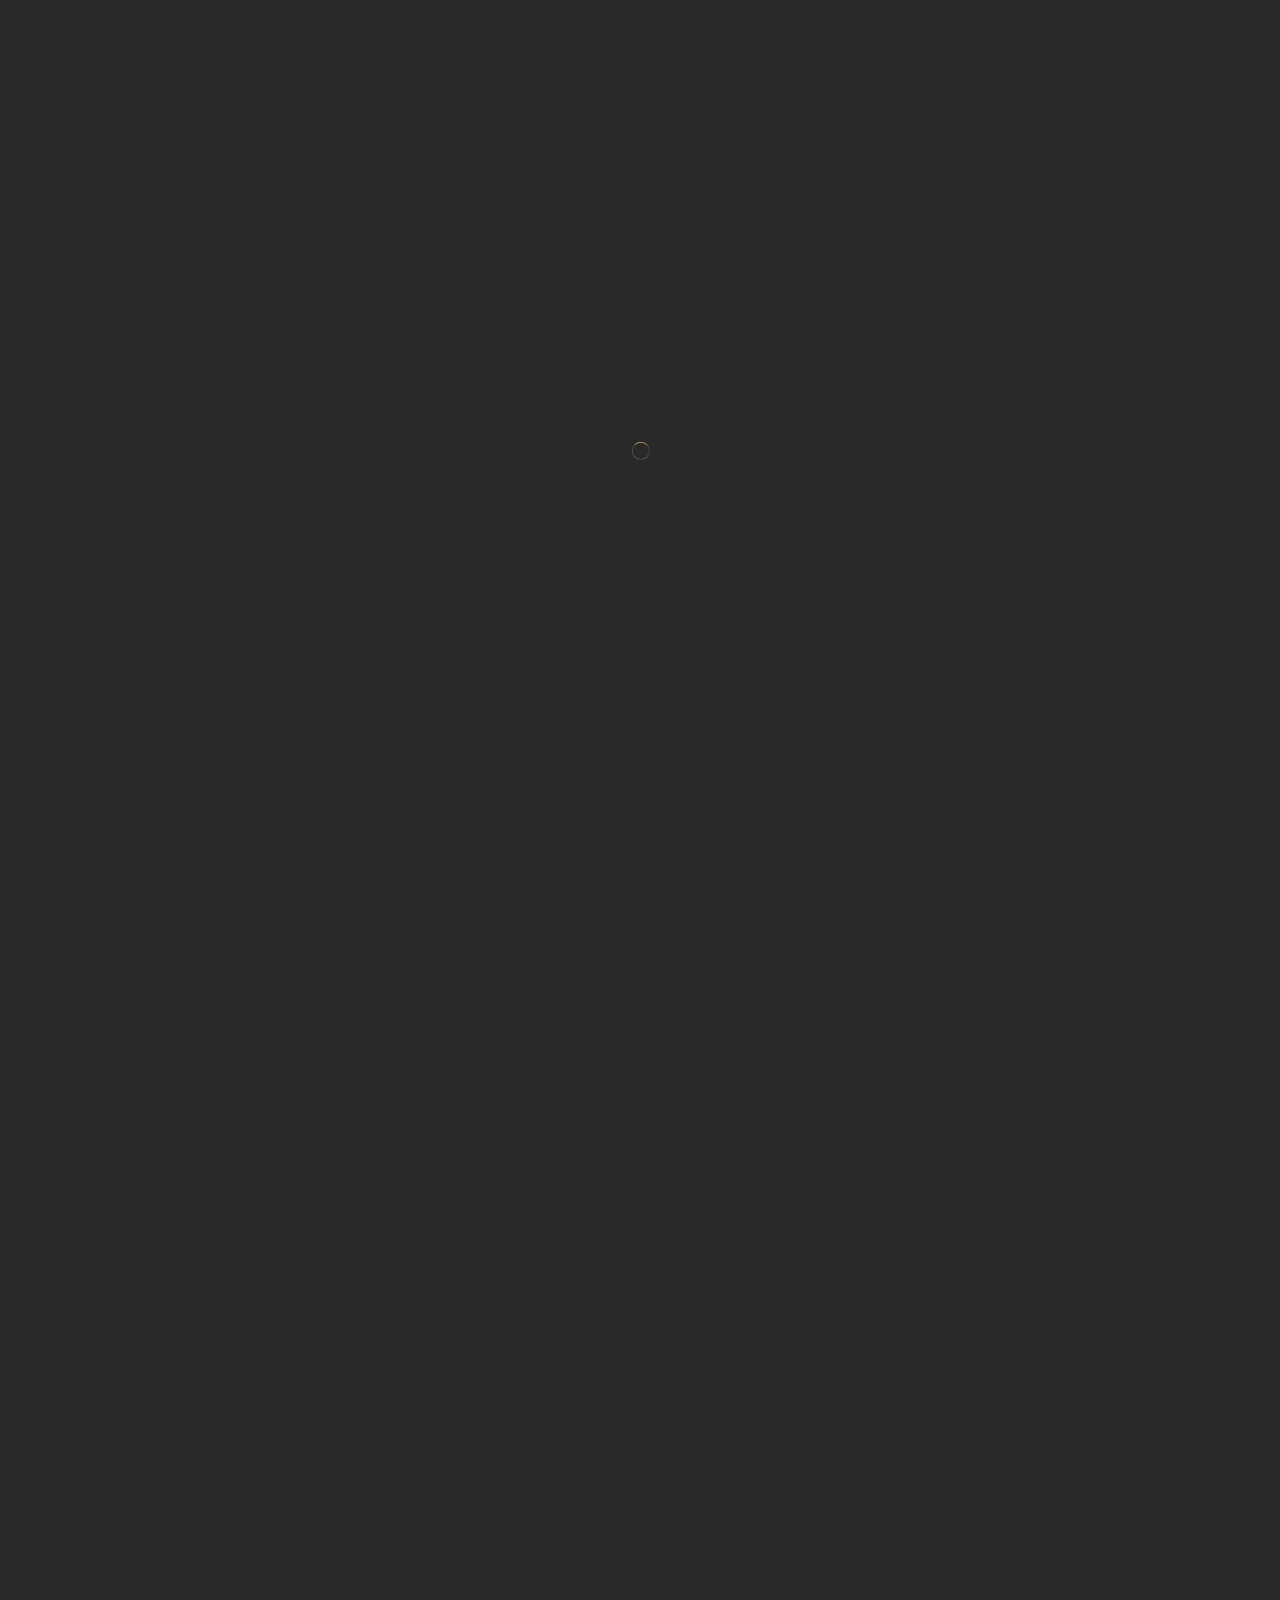
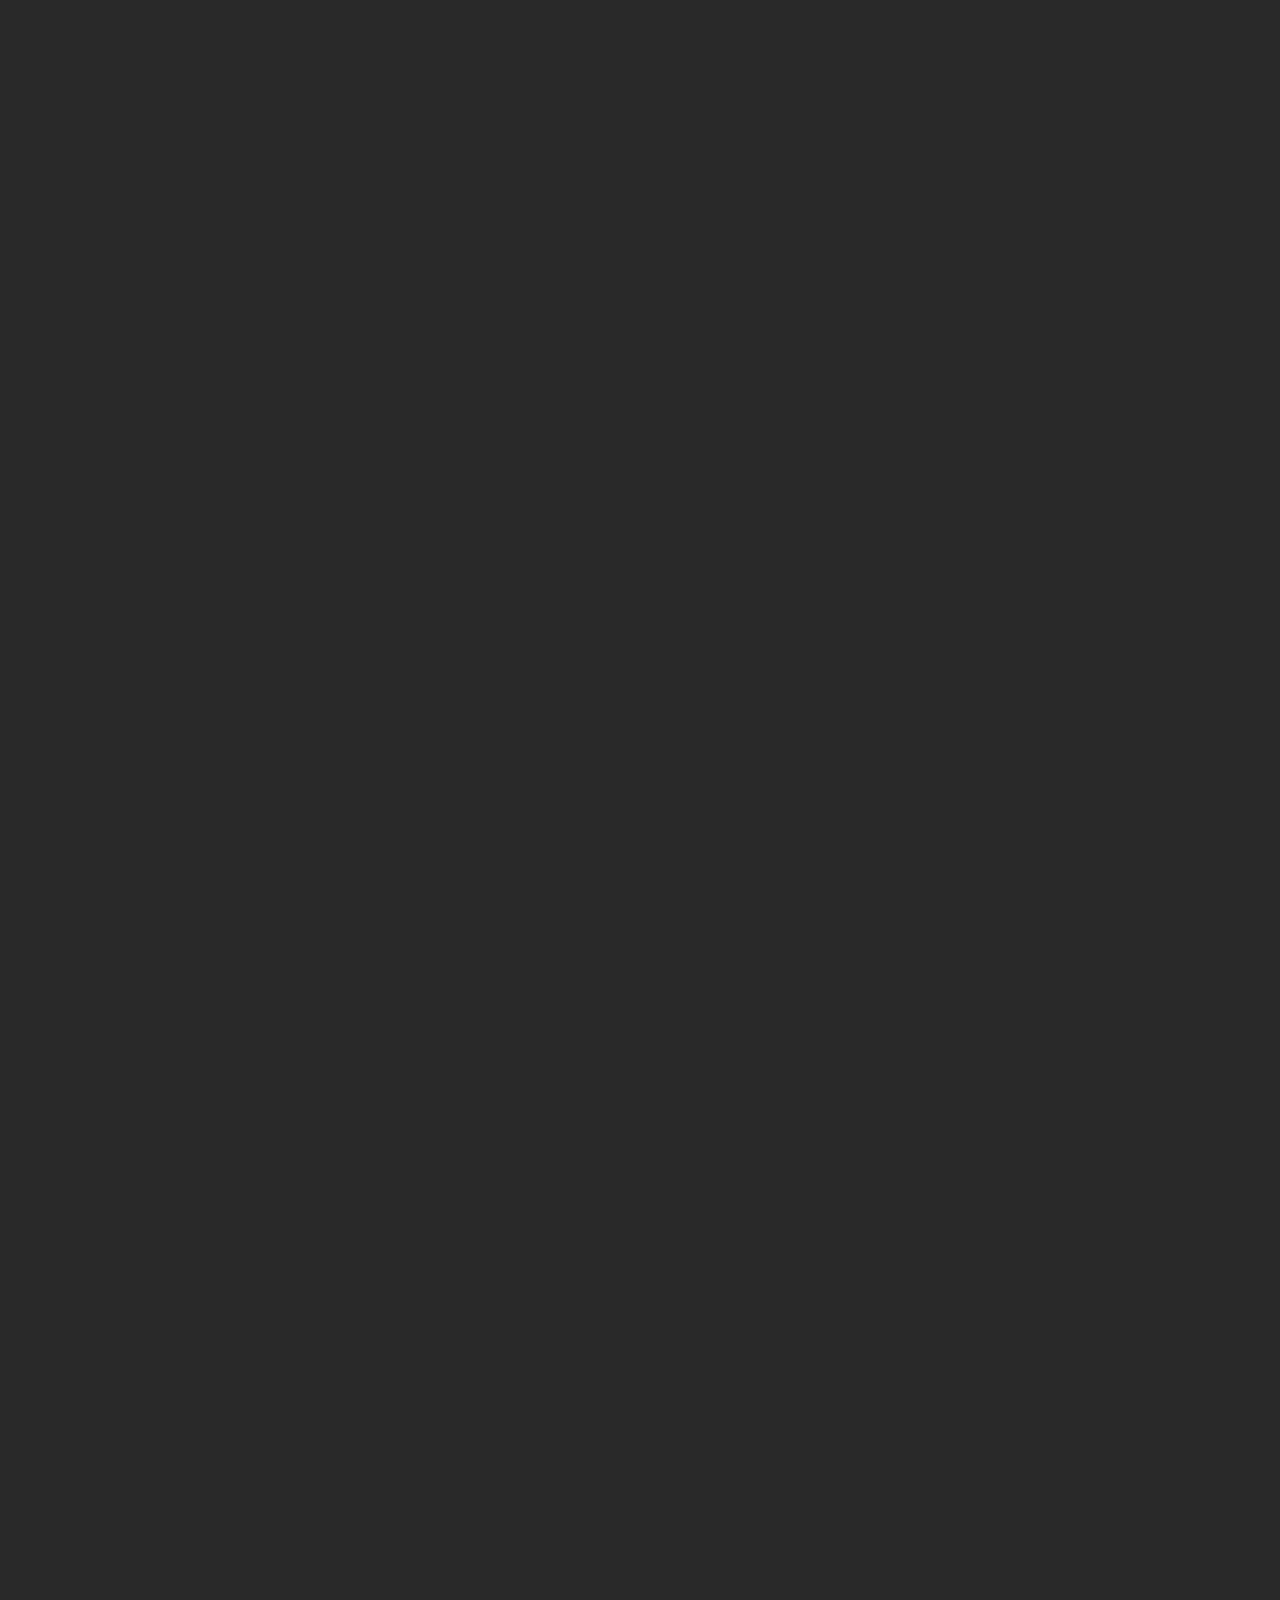
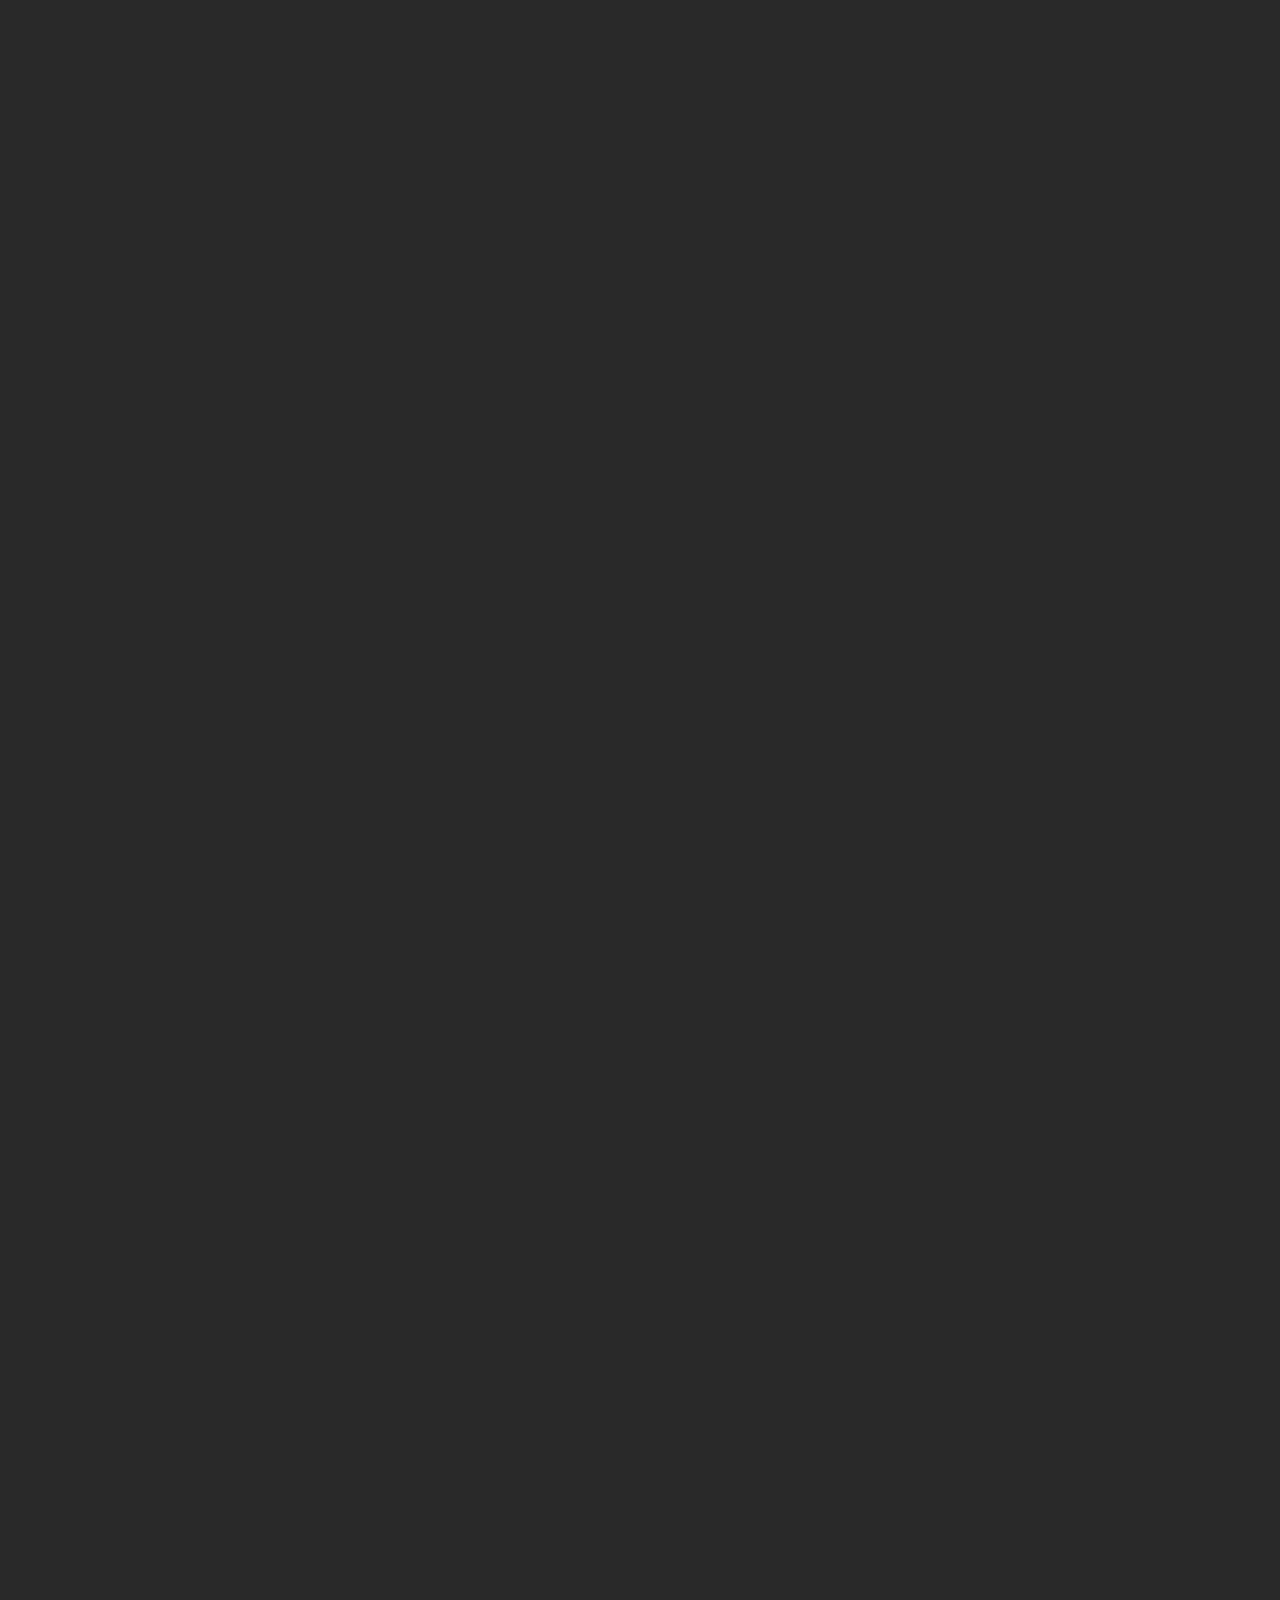
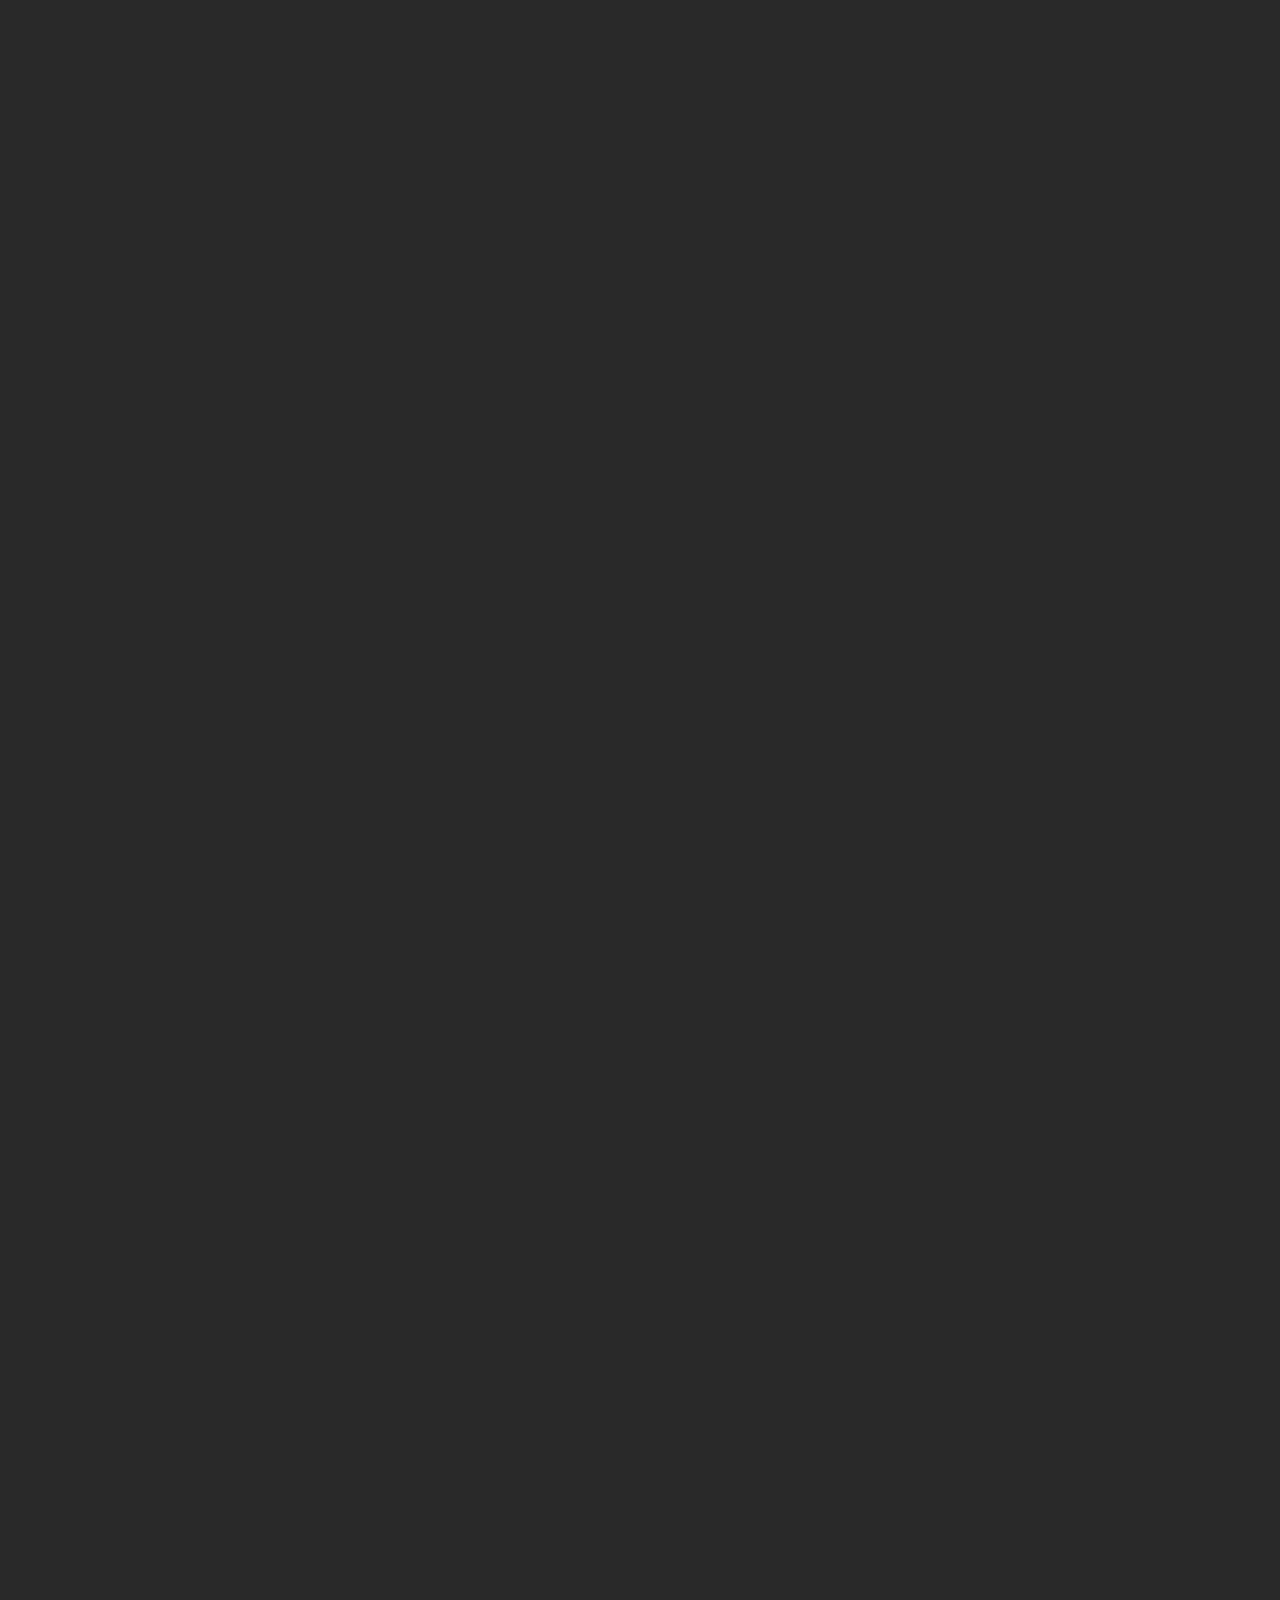
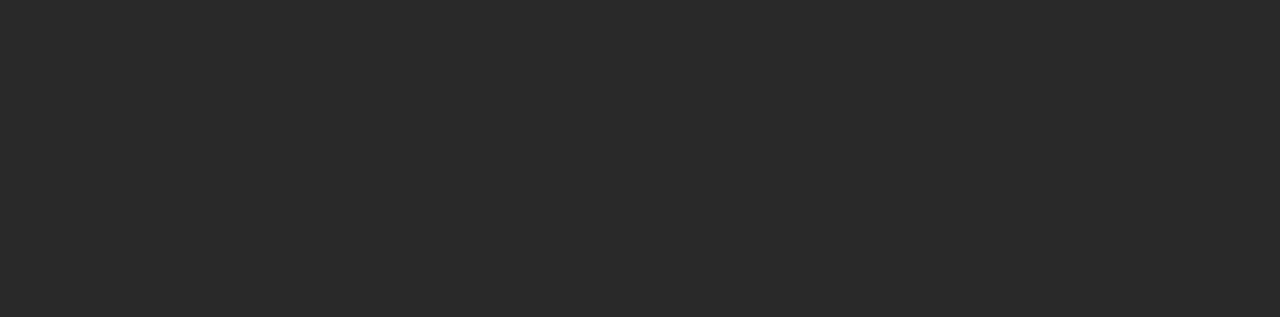
<file: index.html>
<!DOCTYPE HTML>
<html lang="en">
    <head>
        <!--=============== basic  ===============-->
        <meta charset="UTF-8">
        <title>Restabook -   Responsive Restaurant / Cafe / Pub Template</title>
        <meta name="viewport" content="width=device-width, initial-scale=1.0, minimum-scale=1.0, maximum-scale=1.0, user-scalable=no">
        <meta name="robots" content="index, follow"/>
        <meta name="keywords" content=""/>
        <meta name="description" content=""/>
        <!--=============== css  ===============-->	
        <link type="text/css" rel="stylesheet" href="css/reset.css">
        <link type="text/css" rel="stylesheet" href="css/plugins.css">
        <link type="text/css" rel="stylesheet" href="css/style.css">
        <link type="text/css" rel="stylesheet" href="css/color.css">
        <!--=============== favicons ===============-->
        <link rel="shortcut icon" href="images/favicon.ico">
    </head>
    <body>
        <!-- lodaer  -->
        <div class="loader-wrap">
            <div class="loader-item">
                <div class="cd-loader-layer" data-frame="25">
                    <div class="loader-layer"></div>
                </div>
                <span class="loader"></span>
            </div>
        </div>
        <!-- loader end  -->
        <!-- main start  -->
        <div id="main">
            <!-- header  -->
            <header class="main-header">
                <!-- header-top  -->
                <div class="header-top">
                    <div class="container">
                        <div class="lang-wrap"><a href="#" class="act-lang">En</a><span>/</span><a href="#">Fr</a></div>
                        <div class="header-top_contacts"><a href="#"><span>Call now:</span> +489756412322</a><a href="#"><span>Write :</span> yourmail@domain.com</a></div>
                    </div>
                </div>
                <!--header-top end -->
                <!-- header-inner -->
                <div class="header-inner  fl-wrap">
                    <div class="container">
                        <div class="header-container fl-wrap">
                            <a href="index.html" class="logo-holder"><img src="images/logo.png" alt=""></a>
                            <div class="show-reserv_button show-rb"><span>Reservation</span> <i class="fal fa-bookmark"></i></div>
                            <div class="show-share-btn showshare htact"><i class="fal fa-bullhorn"></i> <span class="header-tooltip">Share</span></div>
                            <div class="show-cart sc_btn htact"><i class="fal fa-shopping-bag"></i><span class="show-cart_count">3</span><span class="header-tooltip">Your Cart</span></div>
                            <!-- nav-button-wrap-->
                            <div class="nav-button-wrap">
                                <div class="nav-button">
                                    <span></span><span></span><span></span>
                                </div>
                            </div>
                            <!-- nav-button-wrap end-->
                            <!--  navigation -->
                            <div class="nav-holder main-menu">
                                <nav>
                                    <ul>
                                        <li>
                                            <a href="index.html" class="act-link">Home</a>
                                        </li>
                                        <li>
                                            <a href="menu.html">Menu</a>
                                        </li>
                                        <li>
                                            <a href="coming-soon.html">Coming Soon</a>
                                        </li>
                                    </ul>
                                </nav>
                            </div>
                            <!-- navigation  end -->                        
                            <!-- header-cart_wrap  -->
                            <div class="header-cart_wrap novis_cart">
                                <div class="header-cart_title">Your Cart <span>4 items</span></div>
                                <div class="header-cart_wrap_container fl-wrap">
                                    <div class="box-widget-content">
                                        <div class="widget-posts fl-wrap">
                                            <ol>
                                                <li class="clearfix">
                                                    <a href="#"  class="widget-posts-img"><img src="images/menu/1.jpg" class="respimg" alt=""></a>
                                                    <div class="widget-posts-descr">
                                                        <a href="#" title="">Grilled Steaks</a>
                                                        <div class="widget-posts-descr_calc clearfix">1 <span>x</span> $45</div>
                                                    </div>
                                                    <div class="clear-cart_button"><i class="fal fa-times"></i></div>
                                                </li>
                                                <li class="clearfix">
                                                    <a href="#"  class="widget-posts-img"><img src="images/menu/2.jpg" class="respimg" alt=""></a>
                                                    <div class="widget-posts-descr">
                                                        <a href="#" title="">Cripsy Lobster & Shrimp Bites</a>
                                                        <div class="widget-posts-descr_calc clearfix">2 <span>x</span> $22</div>
                                                    </div>
                                                    <div class="clear-cart_button"><i class="fal fa-times"></i></div>
                                                </li>
                                                <li class="clearfix">
                                                    <a href="#"  class="widget-posts-img"><img src="images/menu/3.jpg" class="respimg" alt=""></a>
                                                    <div class="widget-posts-descr">
                                                        <a href="#" title="">Chicken tortilla soup</a>
                                                        <div class="widget-posts-descr_calc clearfix">1 <span>x</span> $37</div>
                                                    </div>
                                                    <div class="clear-cart_button"><i class="fal fa-times"></i></div>
                                                </li>
                                            </ol>
                                        </div>
                                    </div>
                                </div>
                                <div class="header-cart_wrap_total fl-wrap">
                                    <div class="header-cart_wrap_total_item">Subtotal : <span>$147</span></div>
                                </div>
                                <div class="header-cart_wrap_footer fl-wrap">
                                    <a href="cart.html"> View Cart</a>
                                    <a href="checkout.html">  Checkout</a>
                                </div>
                            </div>
                            <!-- header-cart_wrap end  -->
                            <!-- share-wrapper -->
                            <div class="share-wrapper isShare">
                                <div class="share-container fl-wrap"></div>
                            </div>
                            <!-- share-wrapper-end -->
                        </div>
                    </div>
                </div>
                <!-- header-inner end  -->
            </header>
            <!--header end -->	
            <!-- wrapper  -->	
            <div id="wrapper">
                <!-- hero-wrap-->	
                <div class="hero-wrap fl-wrap full-height" data-scrollax-parent="true">
                    <div class="bg par-elem "  data-bg="images/bg/2.jpg" data-scrollax="properties: { translateY: '30%' }"></div>
                    <div class="overlay"></div>
                    <div class="hero-title-wrap fl-wrap">
                        <div class="container">
                            <div class="hero-title">
                                <h4>Top Services and Premium Cuisine </h4>
                                <h2>Welcome to Restabook Restaurant</h2>
                                <a href="menu.html" class="hero_btn">Check out our Menu <i class="fal fa-long-arrow-right"></i></a>
                            </div>
                        </div>
                    </div>
                    <!--hero_promo-wrap-->
                    <div class="hero_promo-wrap bot-element2">
                        <div class="hero_promo-button">
                            <a href="https://vimeo.com/10322316" class="image-popup"><i class="fas fa-play"></i></a>
                        </div>
                        <div class="hero_promo-title">
                            <h4>View Promo Video</h4>
                        </div>
                    </div>
                    <!--hero_promo-wrap end--> 
                    <!--hero-social-->
                    <div class="hero-social">
                        <ul>
                            <li><a href="#" target="_blank"><i class="fab fa-facebook-f"></i></a></li>
                            <li><a href="#" target="_blank"><i class="fab fa-instagram"></i></a></li>
                            <li><a href="#" target="_blank"><i class="fab fa-twitter"></i></a></li>
                            <li><a href="#" target="_blank"><i class="fab fa-vk"></i></a></li>
                        </ul>
                    </div>
                    <!--hero-social end--> 
                    <!-- hero-bottom-container -->	
                    <div class="hero-bottom-container">
                        <div class="container">
                            <div class="scroll-down-wrap">
                                <div class="mousey">
                                    <div class="scroller"></div>
                                </div>
                                <span>Scroll down to Discover</span>
                            </div>
                            <a href="#sec2" class="sd_btn custom-scroll-link"><i class="fal fa-chevron-double-down"></i></a>
                        </div>
                    </div>
                    <!-- hero-bottom-container -->	
                    <div class="hero-dec_top"></div>
                    <div class="hero-dec_bottom"></div>
                    <div class="brush-dec"></div>
                </div>
                <!-- hero-wrap  end -->	
                <!-- content  -->	
                <div class="content">
                    <section class="hidden-section big-padding" data-scrollax-parent="true" id="sec2">
                        <div class="container">
                            <div class="row">
                                <div class="col-md-6">
                                    <div class="section-title text-align_left">
                                        <h4>Our story</h4>
                                        <h2>Few words about us</h2>
                                        <div class="dots-separator fl-wrap"><span></span></div>
                                    </div>
                                    <div class="text-block ">
                                        <p>Sed ut perspiciatis unde omnis iste natus error sit voluptatem accusantium doloremque laudantium totam aperiam. Eaque ipsa quae ab illo inventore veritatis et quasi architecto beatae vitae dicta sunt.
                                            Ut enim ad minima veniam, quis nostrum exercitationem ullam corporis suscipit laboriosam, nisi ut aliquid ex ea commodi consequatur.
                                        </p>
                                        <p> Quis autem vel eum iure reprehenderit qui in ea voluptate velit esse quam nihil molestiae consequatur.</p>
                                        <a href="menu.html" class="btn fl-btn">Explore Our Menu<i class="fal fa-long-arrow-right"></i></a>
                                    </div>
                                </div>
                                <div class="col-md-6">
                                    <div class="image-collge-wrap fl-wrap">
                                        <div class="main-iamge">
                                            <img src="images/all/3.jpg"   alt="">
                                        </div>
                                        <div class="images-collage-item" style="width:65%" data-position-left="68" data-position-top="-15" data-zindex="2" data-opacity="1.0"><img src="images/all/8.jpg" alt=""></div>
                                        <div class="images-collage-item col_par" style="width:120px" data-position-left="-23" data-position-top="-17" data-zindex="9" data-scrollax="properties: { translateY: '150px' }"><img src="images/cube.png" alt=""></div>
                                    </div>
                                </div>
                            </div>
                            <div class="section-dec sec-dec_top"></div>
                        <div class="wave-bg" data-scrollax="properties: { translateY: '-150px' }"></div>                            
                        </div>
                    </section>
                    <!--  section end  -->   
                    <!-- section   -->
                    <section class="column-section no-padding hidden-section" data-scrollax-parent="true" id="sec4">
                        <div class="column-wrap-bg left-wrap">
                            <div class="bg par-elem "  data-bg="images/bg/12.jpg" data-scrollax="properties: { translateY: '30%' }"></div>
                            <div class="overlay"></div>
                            <div class="quote-box">
                                <i class="fal fa-quote-right"></i>
                                <p>"Sed ut perspiciatis unde omnis iste natus error sit voluptatem accusantium doloremque laudantium, totam rem aperiam, eaque ipsa quae ab illo inventore veritatis et quasi accusantium."</p>
                                <div class="signature"><img src="images/signature.png" alt=""></div>
                                <h4>Kevin  Kowalsky - Restaurant’s cheaf</h4>
                            </div>
                        </div>
                        <div class="column-section-wrap dark-bg" >
                            <div class="container"  >
                                <div class="column-text">
                                    <div class="section-title">
                                        <h4>Call For Reservations</h4>
                                        <h2>Opening Hours</h2>
                                        <div class="dots-separator fl-wrap"><span></span></div>
                                    </div>
                                    <div class="work-time fl-wrap">
                                        <div class="row">
                                            <div class="col-sm-6">
                                                <h3>Sunday to Tuesday</h3>
                                                <div class="hours">
                                                    09:00<br>
                                                    22:00
                                                </div>
                                            </div>
                                            <div class="col-sm-6">
                                                <h3>Friday to Saturday</h3>
                                                <div class="hours">
                                                    11:00<br>
                                                    19:00
                                                </div>
                                            </div>
                                        </div>
                                    </div>
                                    <div class="clearfix"></div>
                                    <div class="bold-separator"><span></span></div>
                                    <div class="big-number"><a href="#">+7(111)123456789</a></div>
                                </div>
                            </div>
                            <div class="illustration_bg">
                                <div class="bg"  data-bg="images/bg/dec/7.png"></div>
                            </div>
                        </div>
                    </section>
                    <!-- section end -->
                    <!--  section    -->   
                    <section data-scrollax-parent="true">
                        <div class="container">
                            <div class="section-title">
                                <h4>Why people choose us</h4>
                                <h2>Prepare for first-class service</h2>
                                <div class="dots-separator fl-wrap"><span></span></div>
                            </div>
                            <div class="cards-wrap fl-wrap">
                                <div class="row">
                                    <!--card item --> 
                                    <div class="col-md-4">
                                        <div class="content-inner fl-wrap">
                                            <div class="content-front">
                                                <div class="cf-inner">
                                                    <div class="bg "  data-bg="images/services/1.jpg"></div>
                                                    <div class="overlay"></div>
                                                    <div class="inner">
                                                        <h2>Daily New Fresh Menus</h2>
                                                        <h4>Start eating better</h4>
                                                    </div>
                                                    <div class="serv-num">01.</div>
                                                </div>
                                            </div>
                                            <div class="content-back">
                                                <div class="cf-inner">
                                                    <div class="inner">
                                                        <div class="dec-icon">
                                                            <i class="fal fa-fish"></i>
                                                        </div>
                                                        <p>Lorem ipsum dolor sit amet, consectetur adipiscing elit. Maecenas in pulvinar neque. Nulla finibus lobortis pulvinar.</p>
                                                    </div>
                                                </div>
                                            </div>
                                        </div>
                                    </div>
                                    <!--card item end -->
                                    <!--card item --> 
                                    <div class="col-md-4">
                                        <div class="content-inner fl-wrap">
                                            <div class="content-front">
                                                <div class="cf-inner">
                                                    <div class="bg "  data-bg="images/services/2.jpg"></div>
                                                    <div class="overlay"></div>
                                                    <div class="inner">
                                                        <h2>Fresh Ingredient, Tasty Meals</h2>
                                                        <h4>Quality is the heart</h4>
                                                    </div>
                                                    <div class="serv-num">02.</div>
                                                </div>
                                            </div>
                                            <div class="content-back">
                                                <div class="cf-inner">
                                                    <div class="inner">
                                                        <div class="dec-icon">
                                                            <i class="fal fa-carrot"></i>
                                                        </div>
                                                        <p>Lorem ipsum dolor sit amet, consectetur adipiscing elit. Maecenas in pulvinar neque. Nulla finibus lobortis pulvinar.</p>
                                                    </div>
                                                </div>
                                            </div>
                                        </div>
                                    </div>
                                    <!--card item end -->
                                    <!--card item --> 
                                    <div class="col-md-4">
                                        <div class="content-inner fl-wrap">
                                            <div class="content-front">
                                                <div class="cf-inner">
                                                    <div class="bg "  data-bg="images/services/3.jpg"></div>
                                                    <div class="overlay"></div>
                                                    <div class="inner">
                                                        <h2>Creative & Talented Chefs</h2>
                                                        <h4>Hot & ready to serve</h4>
                                                    </div>
                                                    <div class="serv-num">03.</div>
                                                </div>
                                            </div>
                                            <div class="content-back">
                                                <div class="cf-inner">
                                                    <div class="inner">
                                                        <div class="dec-icon">
                                                            <i class="fal fa-utensils-alt"></i>
                                                        </div>
                                                        <p>Lorem ipsum dolor sit amet, consectetur adipiscing elit. Maecenas in pulvinar neque. Nulla finibus lobortis pulvinar.</p>
                                                    </div>
                                                </div>
                                            </div>
                                        </div>
                                    </div>
                                    <!--card item end -->                                                 
                                </div>
                                <div class="section-dec sec-dec_top"></div>
                                <div class="section-dec sec-dec_bottom"></div>
                            </div>
                            <a href="about.html" class="btn fl-btn border-btn">Read More About us <i class="fal fa-long-arrow-right"></i></a>
                            <div class="images-collage-item col_par" style="width:120px" data-position-left="83" data-position-top="87" data-zindex="1" data-scrollax="properties: { translateY: '150px' }"><img src="images/cube.png" alt=""></div>
                        </div>
                        <div class="section-bg">
                            <div class="bg"  data-bg="images/bg/dec/section-bg.png"></div>
                        </div>
                    </section>
                    <!--  section end  --> 
                    <!--  section  -->
                    <section class="parallax-section dark-bg hidden-section" data-scrollax-parent="true">
                        <div class="brush-dec2"></div>
                        <div class="brush-dec"></div>
                        <div class="bg par-elem bg_tabs"  data-bg="images/bg/4.jpg" data-scrollax="properties: { translateY: '30%' }"></div>
                        <div class="cd-tabs-layer" data-frame="10">
                            <div class="tabs-layer"></div>
                        </div>
                        <div class="overlay op7"></div>
                        <div class="container">
                            <div class="section-title">
                                <h4>Special menu offers.</h4>
                                <h2>Enjoy Restaurants Specialties</h2>
                                <div class="dots-separator fl-wrap"><span></span></div>
                            </div>
                            <!--  hero-menu_header  end-->
                            <div class="hero-menu tabs-act fl-wrap">
                                <div class="row">
                                    <!--  hero-menu_header-->
                                    <div class="col-md-3">
                                        <div class="hero-menu_header fl-wrap">
                                            <ul class="tabs-menu     no-list-style change_bg">
                                                <li><a class="tab-item current" data-bgtab="images/bg/4.jpg"><span>01.</span>Main dishes</a></li>
                                                <li><a class="tab-item" data-bgtab="images/bg/6.jpg"><span>02.</span>Starter</a></li>
                                                <li><a class="tab-item" data-bgtab="images/bg/7.jpg"><span>03.</span>Desserts</a></li>
                                                <li><a class="tab-item" data-bgtab="images/bg/5.jpg"><span>04.</span>Sea Food</a></li>
                                                <li><a class="tab-item" data-bgtab="images/bg/9.jpg"><span>05.</span>Drinks</a></li>
                                            </ul>
                                        </div>
                                    </div>
                                    <!--  hero-menu_header  end-->
                                    <!--  hero-menu_content   -->
                                    <div class="col-md-9">
                                        <div class="hero-menu_content fl-wrap">
                                            <div class="tabs-container">
                                                <div class="tab">
                                                    <!--tab -->
                                                    <div id="tab-1" class="tab-content first-tab">
                                                        <!-- header-menu-item-->
                                                        <div class="hero-menu-item">
                                                            <div class="hero-menu-item-title fl-wrap">
                                                                <h6><span>01.</span>Soft shell crab</h6>
                                                                <div class="hmi-dec"></div>
                                                                <span class="hero-menu-item-price">$29</span>
                                                            </div>
                                                            <div class="hero-menu-item-details">
                                                                <p>Granny help you treat yourself with a different meal everyday</p>
                                                            </div>
                                                        </div>
                                                        <!-- header-menu-item end-->
                                                        <!-- header-menu-item-->
                                                        <div class="hero-menu-item">
                                                            <div class="hero-menu-item-title fl-wrap">
                                                                <h6><span>02.</span>Miso chicken</h6>
                                                                <div class="hmi-dec"></div>
                                                                <span class="hero-menu-item-price">$19</span>
                                                            </div>
                                                            <div class="hero-menu-item-details">
                                                                <p>Etiam tempus felis eros, id lobortis turpis</p>
                                                            </div>
                                                        </div>
                                                        <!-- header-menu-item end-->                                                         
                                                        <!-- header-menu-item-->
                                                        <div class="hero-menu-item">
                                                            <div class="hero-menu-item-title fl-wrap">
                                                                <h6><span>03.</span>Fish pie</h6>
                                                                <div class="hmi-dec"></div>
                                                                <span class="hero-menu-item-price">$12</span>
                                                            </div>
                                                            <div class="hero-menu-item-details">
                                                                <p>usce tempus tempus maximus volutpat</p>
                                                            </div>
                                                        </div>
                                                        <!-- header-menu-item end-->                                                         
                                                        <!-- header-menu-item-->
                                                        <div class="hero-menu-item">
                                                            <div class="hero-menu-item-title fl-wrap">
                                                                <h6><span>04.</span>Salmon riverland</h6>
                                                                <div class="hmi-dec"></div>
                                                                <span class="hero-menu-item-price">$105</span>
                                                            </div>
                                                            <div class="hero-menu-item-details">
                                                                <p>Fusce a tellus tellus. Praesent neque arcu, efficitur sit amet</p>
                                                            </div>
                                                        </div>
                                                        <!-- header-menu-item end-->                                                         
                                                    </div>
                                                    <!--tab end -->
                                                    <!--tab 2-->
                                                    <div class="tab">
                                                        <div id="tab-2" class="tab-content">
                                                            <!-- header-menu-item-->
                                                            <div class="hero-menu-item">
                                                                <div class="hero-menu-item-title fl-wrap">
                                                                    <h6><span>01.</span>Fried Potatoes</h6>
                                                                    <div class="hmi-dec"></div>
                                                                    <span class="hero-menu-item-price">$29</span>
                                                                </div>
                                                                <div class="hero-menu-item-details">
                                                                    <p>Granny help you treat yourself with a different meal everyday</p>
                                                                </div>
                                                            </div>
                                                            <!-- header-menu-item end-->
                                                            <!-- header-menu-item-->
                                                            <div class="hero-menu-item">
                                                                <div class="hero-menu-item-title fl-wrap">
                                                                    <h6><span>02.</span>Doner Burger</h6>
                                                                    <div class="hmi-dec"></div>
                                                                    <span class="hero-menu-item-price">$19</span>
                                                                </div>
                                                                <div class="hero-menu-item-details">
                                                                    <p>Etiam tempus felis eros, id lobortis turpis</p>
                                                                </div>
                                                            </div>
                                                            <!-- header-menu-item end-->                                                         
                                                            <!-- header-menu-item-->
                                                            <div class="hero-menu-item">
                                                                <div class="hero-menu-item-title fl-wrap">
                                                                    <h6><span>03.</span>Steak Filet</h6>
                                                                    <div class="hmi-dec"></div>
                                                                    <span class="hero-menu-item-price">$12</span>
                                                                </div>
                                                                <div class="hero-menu-item-details">
                                                                    <p>usce tempus tempus maximus volutpat</p>
                                                                </div>
                                                            </div>
                                                            <!-- header-menu-item end-->                                                         
                                                            <!-- header-menu-item-->
                                                            <div class="hero-menu-item">
                                                                <div class="hero-menu-item-title fl-wrap">
                                                                    <h6><span>04.</span>Cayenne Shrimp</h6>
                                                                    <div class="hmi-dec"></div>
                                                                    <span class="hero-menu-item-price">$37</span>
                                                                </div>
                                                                <div class="hero-menu-item-details">
                                                                    <p>usce tempus tempus maximus volutpat</p>
                                                                </div>
                                                            </div>
                                                            <!-- header-menu-item end-->                                                          
                                                        </div>
                                                    </div>
                                                    <!--tab end -->
                                                    <!--tab 3-->
                                                    <div class="tab">
                                                        <div id="tab-3" class="tab-content">
                                                            <!-- header-menu-item-->
                                                            <div class="hero-menu-item">
                                                                <div class="hero-menu-item-title fl-wrap">
                                                                    <h6><span>01.</span>Soft shell crab</h6>
                                                                    <div class="hmi-dec"></div>
                                                                    <span class="hero-menu-item-price">$29</span>
                                                                </div>
                                                                <div class="hero-menu-item-details">
                                                                    <p>Granny help you treat yourself with a different meal everyday</p>
                                                                </div>
                                                            </div>
                                                            <!-- header-menu-item end-->
                                                            <!-- header-menu-item-->
                                                            <div class="hero-menu-item">
                                                                <div class="hero-menu-item-title fl-wrap">
                                                                    <h6><span>02.</span>Tarte Tatin</h6>
                                                                    <div class="hmi-dec"></div>
                                                                    <span class="hero-menu-item-price">$25</span>
                                                                </div>
                                                                <div class="hero-menu-item-details">
                                                                    <p>Etiam tempus felis eros, id lobortis turpis</p>
                                                                </div>
                                                            </div>
                                                            <!-- header-menu-item end-->                                                         
                                                            <!-- header-menu-item-->
                                                            <div class="hero-menu-item">
                                                                <div class="hero-menu-item-title fl-wrap">
                                                                    <h6><span>03.</span>Creme Brulee</h6>
                                                                    <div class="hmi-dec"></div>
                                                                    <span class="hero-menu-item-price">$64</span>
                                                                </div>
                                                                <div class="hero-menu-item-details">
                                                                    <p>usce tempus tempus maximus volutpat</p>
                                                                </div>
                                                            </div>
                                                            <!-- header-menu-item end-->                                                         
                                                            <!-- header-menu-item-->
                                                            <div class="hero-menu-item">
                                                                <div class="hero-menu-item-title fl-wrap">
                                                                    <h6><span>04.</span>Lemon Meringue</h6>
                                                                    <div class="hmi-dec"></div>
                                                                    <span class="hero-menu-item-price">$12</span>
                                                                </div>
                                                                <div class="hero-menu-item-details">
                                                                    <p>usce tempus tempus maximus volutpat</p>
                                                                </div>
                                                            </div>
                                                            <!-- header-menu-item end-->                                                          
                                                        </div>
                                                    </div>
                                                    <!--tab end -->                                                    
                                                    <!--tab 4-->
                                                    <div class="tab">
                                                        <div id="tab-4" class="tab-content">
                                                            <!-- header-menu-item-->
                                                            <div class="hero-menu-item">
                                                                <div class="hero-menu-item-title fl-wrap">
                                                                    <h6><span>01.</span> Lobster with melted mozarella</h6>
                                                                    <div class="hmi-dec"></div>
                                                                    <span class="hero-menu-item-price">$156</span>
                                                                </div>
                                                                <div class="hero-menu-item-details">
                                                                    <p>Granny help you treat yourself with a different meal everyday</p>
                                                                </div>
                                                            </div>
                                                            <!-- header-menu-item end-->
                                                            <!-- header-menu-item-->
                                                            <div class="hero-menu-item">
                                                                <div class="hero-menu-item-title fl-wrap">
                                                                    <h6><span>02.</span> Butterfly fried shrimps platter</h6>
                                                                    <div class="hmi-dec"></div>
                                                                    <span class="hero-menu-item-price">$98</span>
                                                                </div>
                                                                <div class="hero-menu-item-details">
                                                                    <p>Etiam tempus felis eros, id lobortis turpis</p>
                                                                </div>
                                                            </div>
                                                            <!-- header-menu-item end-->                                                         
                                                        </div>
                                                    </div>
                                                    <!--tab end -->                                                     
                                                    <!--tab 5-->
                                                    <div class="tab">
                                                        <div id="tab-5" class="tab-content">
                                                            <!-- header-menu-item-->
                                                            <div class="hero-menu-item">
                                                                <div class="hero-menu-item-title fl-wrap">
                                                                    <h6><span>01.</span>Kiwi Coctail</h6>
                                                                    <div class="hmi-dec"></div>
                                                                    <span class="hero-menu-item-price">$12</span>
                                                                </div>
                                                                <div class="hero-menu-item-details">
                                                                    <p>Granny help you treat yourself with a different meal everyday</p>
                                                                </div>
                                                            </div>
                                                            <!-- header-menu-item end-->
                                                            <!-- header-menu-item-->
                                                            <div class="hero-menu-item">
                                                                <div class="hero-menu-item-title fl-wrap">
                                                                    <h6><span>02.</span>Summer Beer</h6>
                                                                    <div class="hmi-dec"></div>
                                                                    <span class="hero-menu-item-price">$21</span>
                                                                </div>
                                                                <div class="hero-menu-item-details">
                                                                    <p>Etiam tempus felis eros, id lobortis turpis</p>
                                                                </div>
                                                            </div>
                                                            <!-- header-menu-item end-->                                                         
                                                            <!-- header-menu-item-->
                                                            <div class="hero-menu-item">
                                                                <div class="hero-menu-item-title fl-wrap">
                                                                    <h6><span>03.</span>Red Mojitos</h6>
                                                                    <div class="hmi-dec"></div>
                                                                    <span class="hero-menu-item-price">$17</span>
                                                                </div>
                                                                <div class="hero-menu-item-details">
                                                                    <p>usce tempus tempus maximus volutpat</p>
                                                                </div>
                                                            </div>
                                                            <!-- header-menu-item end-->                                                         
                                                            <!-- header-menu-item-->
                                                            <div class="hero-menu-item">
                                                                <div class="hero-menu-item-title fl-wrap">
                                                                    <h6><span>04.</span>Cabernet Sauvignon</h6>
                                                                    <div class="hmi-dec"></div>
                                                                    <span class="hero-menu-item-price">$40</span>
                                                                </div>
                                                                <div class="hero-menu-item-details">
                                                                    <p>usce tempus tempus maximus volutpat</p>
                                                                </div>
                                                            </div>
                                                            <!-- header-menu-item end-->                                                         
                                                        </div>
                                                    </div>
                                                    <!--tab end -->                                                    
                                                </div>
                                                <!--tabs end -->
                                            </div>
                                        </div>
                                    </div>
                                    <!--  hero-menu_content end  -->
                                    <div class="clearfix"></div>
                                    <a href="menu.html" class="hero_btn" style="margin-left:30px;">View Full Menu <i class="fal fa-long-arrow-right"></i></a>
                                    <a href="#" class="pdf-link">Dowload PDF</a>
                                </div>
                            </div>
                            <!--  hero-menu  end-->
                        </div>
                    </section>
                    <!--  section  end-->
                    <section data-scrollax-parent="true">
                        <div class="container">
                            <div class="section-title">
                                <h4>Our awesome team</h4>
                                <h2>Met Our Chefs</h2>
                                <div class="dots-separator fl-wrap"><span></span></div>
                            </div>
                            <div class="about-wrap  fl-wrap">
                                <div class="row">
                                    <div class="col-md-4">
                                        <!-- team-item -->
                                        <div class="team-box">
                                            <div class="team-photo">
                                                <img src="images/team/1.jpg" alt="" class="respimg">
                                                <div class="overlay"></div>
                                                <div class="team-social">
                                                    <span class="ts_title">Follow</span>
                                                    <ul class="no-list-style">
                                                        <li><a href="#" target="_blank"><i class="fab fa-facebook-f"></i></a></li>
                                                        <li><a href="#" target="_blank"><i class="fab fa-twitter"></i></a></li>
                                                        <li><a href="#" target="_blank"><i class="fab fa-instagram"></i></a></li>
                                                        <li><a href="#" target="_blank"><i class="fab fa-vk"></i></a></li>
                                                    </ul>
                                                </div>
                                            </div>
                                            <div class="team-info fl-wrap">
                                                <h3> Kevin  Gray </h3>
                                                <h4>Master chef in New York</h4>
                                                <p>Lorem ipsum dolor sit amet, consectetur adipiscing elit, sed do eiusmod tempor incididunt ut labore et dolore magna aliqua.  </p>
                                            </div>
                                        </div>
                                    </div>
                                    <!-- team-item  end-->
                                    <!-- team-item -->
                                    <div class="col-md-4">
                                        <div class="team-box">
                                            <div class="team-photo">
                                                <img src="images/team/2.jpg" alt="" class="respimg">
                                                <div class="overlay"></div>
                                                <div class="team-social">
                                                    <span class="ts_title">Follow</span>
                                                    <ul class="no-list-style">
                                                        <li><a href="#" target="_blank"><i class="fab fa-facebook-f"></i></a></li>
                                                        <li><a href="#" target="_blank"><i class="fab fa-twitter"></i></a></li>
                                                        <li><a href="#" target="_blank"><i class="fab fa-instagram"></i></a></li>
                                                        <li><a href="#" target="_blank"><i class="fab fa-vk"></i></a></li>
                                                    </ul>
                                                </div>
                                            </div>
                                            <div class="team-info fl-wrap">
                                                <h3> Austin Evon </h3>
                                                <h4>Master chef in Florida</h4>
                                                <p>Lorem ipsum dolor sit amet, consectetur adipiscing elit, sed do eiusmod tempor incididunt ut labore et dolore magna aliqua.  </p>
                                            </div>
                                        </div>
                                    </div>
                                    <!-- team-item end  -->
                                    <!-- team-item -->
                                    <div class="col-md-4">
                                        <div class="team-box">
                                            <div class="team-photo">
                                                <img src="images/team/3.jpg" alt="" class="respimg">
                                                <div class="overlay"></div>
                                                <div class="team-social">
                                                    <span class="ts_title">Follow</span>
                                                    <ul class="no-list-style">
                                                        <li><a href="#" target="_blank"><i class="fab fa-facebook-f"></i></a></li>
                                                        <li><a href="#" target="_blank"><i class="fab fa-twitter"></i></a></li>
                                                        <li><a href="#" target="_blank"><i class="fab fa-instagram"></i></a></li>
                                                        <li><a href="#" target="_blank"><i class="fab fa-vk"></i></a></li>
                                                    </ul>
                                                </div>
                                            </div>
                                            <div class="team-info fl-wrap">
                                                <h3> Taylor Roberts </h3>
                                                <h4>Master chef in Maiami</h4>
                                                <p>Lorem ipsum dolor sit amet, consectetur adipiscing elit, sed do eiusmod tempor incididunt ut labore et dolore magna aliqua.  </p>
                                            </div>
                                        </div>
                                    </div>
                                    <!-- team-item end  -->
                                    <div class="col-md-8">
                                        <div class="align-text-block">
                                            <h4>Want to cook something tasty? Read our best recipes.</h4>
                                            <a href="blog.html" class="btn">Recipes Book <i class="fal fa-long-arrow-right"></i></a>
                                        </div>
                                    </div>
                                </div>
                                <div class="section-dec sec-dec_top"></div>
                            </div>
                            <div class="wave-bg wave-bg_right " data-scrollax="properties: { translateY: '-150px' }"></div>
                        </div>
                    </section>
                    <!-- section end  --> 
                    <!-- section   -->
                    <section class="column-section no-padding hidden-section" data-scrollax-parent="true">
                        <div class="column-wrap-bg right-wrap">
                            <div class="bg par-elem "  data-bg="images/bg/10.jpg" data-scrollax="properties: { translateY: '30%' }"></div>
                            <div class="overlay"></div>
                            <div class="column-wrap-bg-text">
                                <h3>Our Store</h3>
                                <h4>Want to order food home? Visit our online store.</h4>
                                <a href="about.html" class="btn">Buy online <i class="fal fa-long-arrow-right"></i></a>
                            </div>
                        </div>
                        <div class="column-section-wrap left-column-section dark-bg" >
                            <div class="container"  >
                                <div class="column-text">
                                    <div class="section-title">
                                        <h4>Book a table</h4>
                                        <h2>Upcoming  Events</h2>
                                        <div class="dots-separator fl-wrap"><span></span></div>
                                    </div>
                                    <!-- events-carousel-wrap -->
                                    <div class="events-carousel-wrap fl-wrap">
                                        <div class="events-carousel fl-wrap">
                                            <div class="swiper-container">
                                                <div class="swiper-wrapper">
                                                    <!-- swiper-slide -->
                                                    <div class="swiper-slide">
                                                        <div class="event-carousel-item">
                                                            <h4>Jazz Band Live Event</h4>
                                                            <span class="event-date">25 may 2020</span>
                                                            <p>Sed ut perspiciatis unde omnis iste natus error sit voluptatem accusantium doloremque laudantium totam aperiam. </p>
                                                        </div>
                                                    </div>
                                                    <!-- swiper-slide end -->
                                                    <!-- swiper-slide -->
                                                    <div class="swiper-slide">
                                                        <div class="event-carousel-item">
                                                            <h4>Wine and Steak Day</h4>
                                                            <span class="event-date">19 June 2020</span>
                                                            <p>In ut odio libero, at vulputate urna. Nulla tristique mi a massa convallis cursus. Nulla eu mi magna. Etiam suscipit   gravida. </p>
                                                        </div>
                                                    </div>
                                                    <!-- swiper-slide end -->
                                                    <!-- swiper-slide -->
                                                    <div class="swiper-slide">
                                                        <div class="event-carousel-item">
                                                            <h4>Freedom Day Celebration</h4>
                                                            <span class="event-date">14 October 2020</span>
                                                            <p>Lorem Ipsum generators on the Internet king this the first true generator laudantium totam aperiam. </p>
                                                        </div>
                                                    </div>
                                                    <!-- swiper-slide end -->                                                        
                                                </div>
                                            </div>
                                        </div>
                                        <div class="ec-button ec-button-prev"><i class="fas fa-caret-left"></i></div>
                                        <div class="ec-button ec-button-next"><i class="fas fa-caret-right"></i></div>
                                    </div>
                                    <div class="clearfix"></div>
                                    <div class="bold-separator"><span></span></div>
                                    <!-- events-carousel-wrap end -->
                                    <a href="#" class="hero_btn no-align show-rb">Book Table Now<i class="fal fa-long-arrow-right"></i></a>
                                </div>
                            </div>
                            <div class="illustration_bg">
                                <div class="bg"  data-bg="images/bg/dec/6.png"></div>
                            </div>
                        </div>
                    </section>
                    <!-- section end  --> 
                    <!-- section   -->                        
                    <section>
                        <div class="brush-dec2 brush-dec_bottom"></div>
                        <div class="container">
                            <div class="section-title">
                                <h4>What said about us</h4>
                                <h2>Customer Reviews</h2>
                                <div class="dots-separator fl-wrap"><span></span></div>
                            </div>
                        </div>
                        <div class="clearfix"></div>
                        <div class="testimonilas-carousel-wrap fl-wrap">
                            <div class="tc-button tc-button-next"><i class="fas fa-caret-right"></i></div>
                            <div class="tc-button tc-button-prev"><i class="fas fa-caret-left"></i></div>
                            <div class="testimonilas-carousel">
                                <div class="swiper-container">
                                    <div class="swiper-wrapper">
                                        <!--testi-item-->
                                        <div class="swiper-slides">
                                            <div class="testi-item fl-wrap">
                                                <div class="testi-avatar"><img src="images/avatar/2.jpg" alt=""></div>
                                                <div class="testimonilas-text fl-wrap">
                                                    <h3>Andy Dimasky</h3>
                                                    <div class="star-rating" data-starrating="5"> </div>
                                                    <p>"Vestibulum orci felis, ullamcorper non condimentum non, ultrices ac nunc. Mauris non ligula suscipit, vulputate mi accumsan, dapibus felis. Nullam sed sapien dui. Nulla auctor sit amet sem non porta. "</p>
                                                    <span class="testi-number">01.</span>
                                                </div>
                                            </div>
                                        </div>
                                        <!--testi-item end-->
                                        <!--testi-item-->
                                        <div class="swiper-slides">
                                            <div class="testi-item fl-wrap">
                                                <div class="testi-avatar"><img src="images/avatar/3.jpg" alt=""></div>
                                                <div class="testimonilas-text fl-wrap">
                                                    <h3>Frank Dellov</h3>
                                                    <div class="star-rating" data-starrating="4"> </div>
                                                    <p>"Vestibulum orci felis, ullamcorper non condimentum non, ultrices ac nunc. Mauris non ligula suscipit, vulputate mi accumsan, dapibus felis. Nullam sed sapien dui. Nulla auctor sit amet sem non porta. "</p>
                                                    <span class="testi-number">02.</span>
                                                </div>
                                            </div>
                                        </div>
                                        <!--testi-item end-->
                                        <!--testi-item-->
                                        <div class="swiper-slides">
                                            <div class="testi-item fl-wrap">
                                                <div class="testi-avatar"><img src="images/avatar/4.jpg" alt=""></div>
                                                <div class="testimonilas-text fl-wrap">
                                                    <h3>Centa Simpson</h3>
                                                    <div class="star-rating" data-starrating="5"> </div>
                                                    <p>"Vestibulum orci felis, ullamcorper non condimentum non, ultrices ac nunc. Mauris non ligula suscipit, vulputate mi accumsan, dapibus felis. Nullam sed sapien dui. Nulla auctor sit amet sem non porta. "</p>
                                                    <span class="testi-number">03.</span>
                                                </div>
                                            </div>
                                        </div>
                                        <!--testi-item end-->
                                        <!--testi-item-->
                                        <div class="swiper-slides">
                                            <div class="testi-item fl-wrap">
                                                <div class="testi-avatar"><img src="images/avatar/5.jpg" alt=""></div>
                                                <div class="testimonilas-text fl-wrap">
                                                    <h3>Nicolo Svensky</h3>
                                                    <div class="star-rating" data-starrating="5"> </div>
                                                    <p>"Vestibulum orci felis, ullamcorper non condimentum non, ultrices ac nunc. Mauris non ligula suscipit, vulputate mi accumsan, dapibus felis. Nullam sed sapien dui. Nulla auctor sit amet sem non porta. "</p>
                                                    <span class="testi-number">04.</span>
                                                </div>
                                            </div>
                                        </div>
                                        <!--testi-item end-->
                                    </div>
                                </div>
                            </div>
                            <div class="tc-pagination"></div>
                        </div>
                    </section>
                    <!-- section end  --> 
                </div>
                <!-- content end  -->
                <!-- footer -->
                <div class="height-emulator fl-wrap"></div>
                <footer class="fl-wrap dark-bg fixed-footer">
                    <div class="container">
                        <div class="footer-top fl-wrap">
                            <a href="index.html" class="footer-logo"><img src="images/logo2.png" alt=""></a>
                            <div class="lang-wrap"><a href="#" class="act-lang">En</a><span>/</span><a href="#">Fr</a></div>
                            <div class="footer-social">
                                <span class="footer-social-title">Follow us :</span>
                                <ul>
                                    <li><a href="#" target="_blank"><i class="fab fa-facebook-f"></i></a></li>
                                    <li><a href="#" target="_blank"><i class="fab fa-twitter"></i></a></li>
                                    <li><a href="#" target="_blank"><i class="fab fa-instagram"></i></a></li>
                                    <li><a href="#" target="_blank"><i class="fab fa-vk"></i></a></li>
                                </ul>
                            </div>
                        </div>
                        <!-- footer-widget-wrap -->
                        <div class="footer-widget-wrap fl-wrap">
                            <div class="row">
                                <!-- footer-widget -->
                                <div class="col-md-4">
                                    <div class="footer-widget">
                                        <div class="footer-widget-title">About us</div>
                                        <div class="footer-widget-content">
                                            <p>Lorem ipsum dolor sit amet, consectetur adipiscing elit, sed do eiusmod tempor incididunt ut labore et dolore magna aliqua. Eaque ipsa quae ab illo inventore veritatis et quasi architecto. </p>
                                            <a href="about.html" class="footer-widget-content-link">Read more</a>                                                    	
                                        </div>
                                    </div>
                                </div>
                                <!-- footer-widget  end-->
                                <!-- footer-widget -->
                                <div class="col-md-4">
                                    <div class="footer-widget">
                                        <div class="footer-widget-title">Contact info  </div>
                                        <div class="footer-widget-content">
                                            <div class="footer-contacts footer-box fl-wrap">
                                                <ul>
                                                    <li><span>Call :</span><a href="#">+489756412322</a> , <a href="#">+56897456123</a></li>
                                                    <li><span>Write  :</span><a href="#">yourmail@domain.com</a></li>
                                                    <li><span>Find us : </span><a href="#">USA 27TH Brooklyn NY</a></li>
                                                </ul>
                                            </div>
                                            <a href="contacts.html" class="footer-widget-content-link">Get in Touch</a>                                                    	
                                        </div>
                                    </div>
                                </div>
                                <!-- footer-widget  end-->
                                <!-- footer-widget -->
                                <div class="col-md-4">
                                    <div class="footer-widget">
                                        <div class="footer-widget-title">Subscribe</div>
                                        <div class="footer-widget-content">
                                            <div class="subcribe-form fl-wrap">
                                                <p>Want to be notified when we launch a new template or an udpate. Just sign up and we'll send you a notification by email.</p>
                                                <form id="subscribe" class="fl-wrap">
                                                    <input class="enteremail" name="email" id="subscribe-email" placeholder="Your Email" spellcheck="false" type="text">
                                                    <button type="submit" id="subscribe-button" class="subscribe-button color-bg">Send </button>
                                                    <label for="subscribe-email" class="subscribe-message"></label>
                                                </form>
                                            </div>
                                        </div>
                                    </div>
                                </div>
                                <!-- footer-widget  end-->
                            </div>
                        </div>
                        <!-- footer-widget-wrap end-->
                        <div class="footer-bottom fl-wrap">
                            <div class="copyright">&#169; Restabook 2020 . All rights reserved. </div>
                            <div class="to-top"><span>Back To Top </span><i class="fal fa-angle-double-up"></i></div>
                        </div>
                    </div>
                </footer>
                <!-- footer end-->                               
            </div>
            <!-- wrapper end -->
            <!-- reservation-modal-wrap-->          
            <div class="reservation-modal-wrap">
                <div class="reserv-overlay crm">
                    <div class="cd-reserv-overlay-layer" data-frame="25">
                        <div class="reserv-overlay-layer"></div>
                    </div>
                </div>
                <div class="reservation-modal-container bot-element">
                    <div class="reservation-modal-item fl-wrap">
                        <div class="close-reservation-modal crm"><i class="fal fa-times"></i></div>
                        <div class="reservation-bg"></div>
                        <div class="section-title">
                            <h4>Don't forget to book a table</h4>
                            <h2>Table Reservations</h2>
                            <div class="dots-separator fl-wrap"><span></span></div>
                        </div>
                        <div class="reservation-wrap">
                            <div id="reserv-message"></div>
                            <form  class="custom-form" action="php/reservation.php" name="reservationform" id="reservationform">
                                <fieldset>
                                    <div class="row">
                                        <div class="col-sm-6">
                                            <input type="text" name="name" id="name" placeholder="Your Name *" value=""/>
                                        </div>
                                        <div class="col-sm-6">
                                            <input type="text"  name="email" id="email" placeholder="Email Address *" value=""/>
                                        </div>
                                        <div class="col-sm-6">
                                            <input type="text"  name="phone" id="phone" placeholder="Phone *" value=""/>
                                        </div>
                                        <div class="col-sm-6">
                                            <div class="fl-wrap">
                                                <select name="numperson" id="persons" data-placeholder="Persons" class="chosen-select no-search-select">
                                                    <option data-display="Persons">Any</option>
                                                    <option value="1">1 Person</option>
                                                    <option value="2">2 People</option>
                                                    <option value="3">3 People</option>
                                                    <option value="4">4 People</option>
                                                    <option value="5">5 People</option>
                                                    <option value="Banquet">Banquet</option>
                                                </select>
                                            </div>
                                        </div>
                                        <div class="clearfix"></div>
                                        <div class="col-sm-6">
                                            <div class="date-container2 fl-wrap">
                                                <input type="text" placeholder="Date" id="res_date"     name="resdate"   value=""/>
                                            </div>
                                        </div>
                                        <div class="col-sm-6">
                                            <div class="fl-wrap">
                                                <select name="restime" id="resrv-time" data-placeholder="Time" class="chosen-select no-search-select">
                                                    <option data-display="Time">Any</option>
                                                    <option value="10:00am">10:00 am</option>
                                                    <option value="11:00am">11:00 am</option>
                                                    <option value="12:00pm">12:00 pm</option>
                                                    <option value="1:00pm">1:00 pm</option>
                                                    <option value="2:00pm">2:00 pm</option>
                                                    <option value="3:00pm">3:00 pm</option>
                                                    <option value="4:00pm">4:00 pm</option>
                                                    <option value="5:00pm">5:00 pm</option>
                                                    <option value="6:00pm">6:00 pm</option>
                                                    <option value="7:00pm">7:00 pm</option>
                                                    <option value="8:00pm">8:00 pm</option>
                                                    <option value="9:00pm">9:00 pm</option>
                                                    <option value="10:00pm">10:00 pm</option>
                                                </select>
                                            </div>
                                        </div>
                                    </div>
                                    <textarea name="comments"  id="comments" cols="30" rows="3" placeholder="Your Message:"></textarea>
                                    <div class="clearfix"></div>
                                    <button class="btn color-bg" id="reservation-submit">Reserve Table  <i class="fal fa-long-arrow-right"></i></button>
                                </fieldset>
                            </form>
                        </div>
                        <!-- reservation-wrap end-->
                    </div>
                </div>
            </div>
            <!-- reservation-modal-wrap end-->     
            <!-- cursor-->
            <div class="element">
                <div class="element-item"></div>
            </div>
            <!-- cursor end-->                                                    
        </div>
        <!-- Main end -->
        <!--=============== scripts  ===============-->
        <script src="js/jquery.min.js"></script>
        <script src="js/plugins.js"></script>
        <script src="js/scripts.js"></script>
    </body>
</html>
</file>
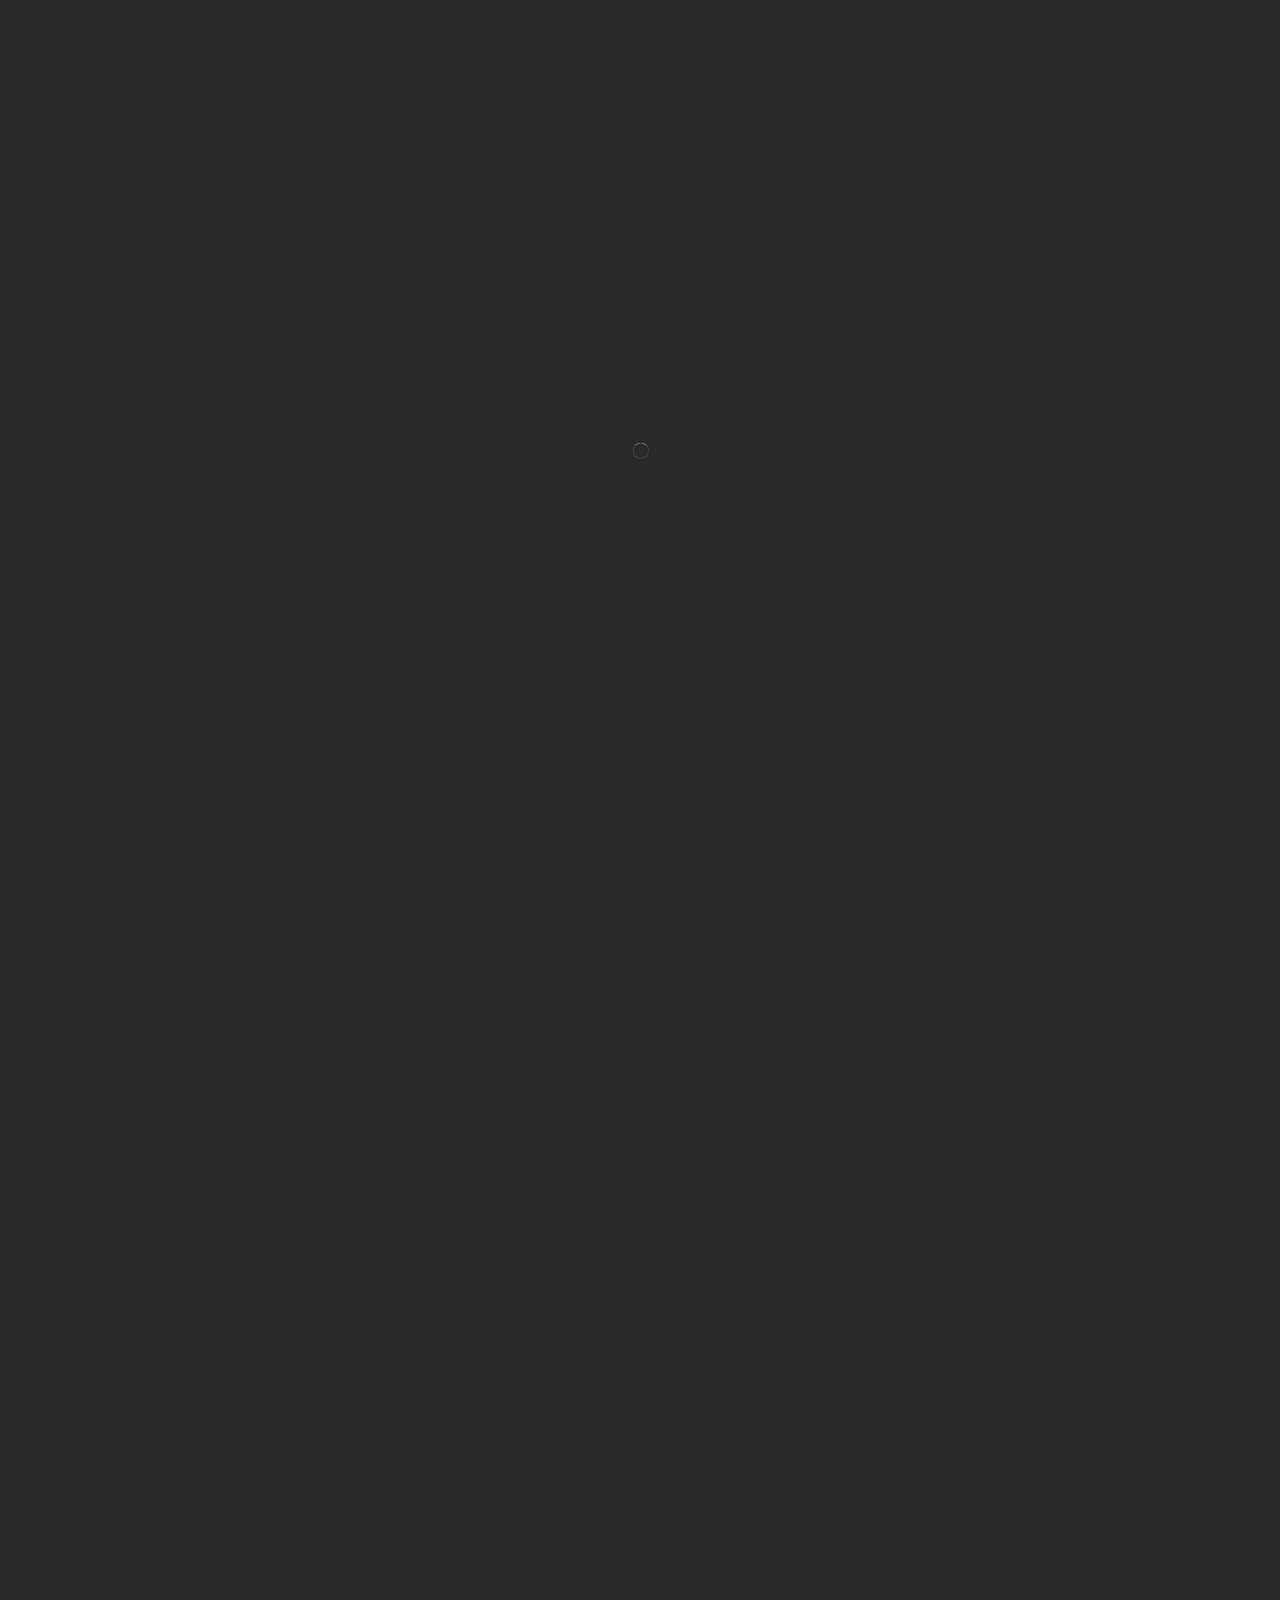
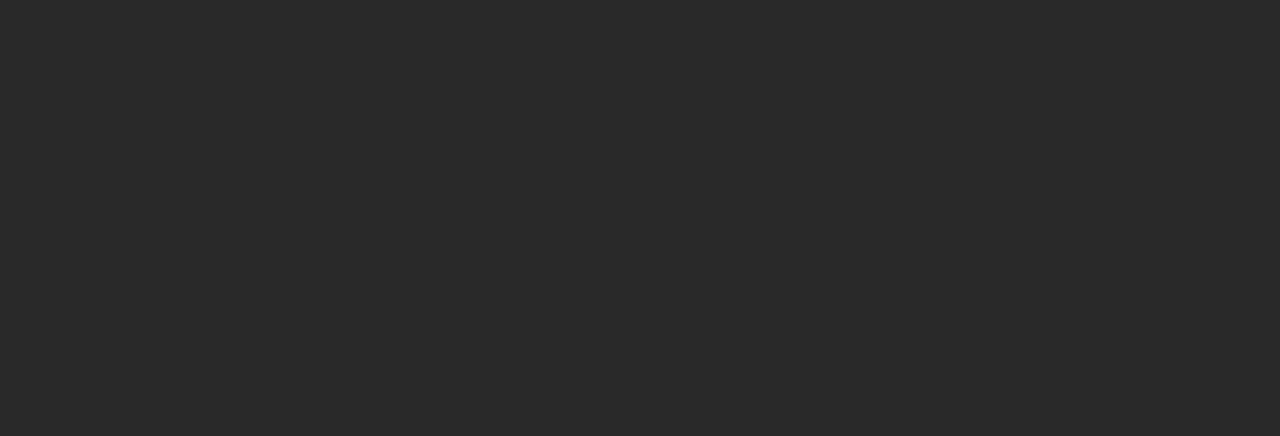
<file: menu.html>
<!DOCTYPE HTML>
<html lang="en">
    <head>
        <!--=============== basic  ===============-->
        <meta charset="UTF-8">
        <title>Restabook -   Responsive Restaurant / Cafe / Pub Template</title>
        <meta name="viewport" content="width=device-width, initial-scale=1.0, minimum-scale=1.0, maximum-scale=1.0, user-scalable=no">
        <meta name="robots" content="index, follow"/>
        <meta name="keywords" content=""/>
        <meta name="description" content=""/>
        <!--=============== css  ===============-->	
        <link type="text/css" rel="stylesheet" href="css/reset.css">
        <link type="text/css" rel="stylesheet" href="css/plugins.css">
        <link type="text/css" rel="stylesheet" href="css/style.css">
        <link type="text/css" rel="stylesheet" href="css/color.css">
        <!--=============== favicons ===============-->
        <link rel="shortcut icon" href="images/favicon.ico">
    </head>
    <body>
        <!-- lodaer  -->
        <div class="loader-wrap">
            <div class="loader-item">
                <div class="cd-loader-layer" data-frame="25">
                    <div class="loader-layer"></div>
                </div>
                <span class="loader"></span>
            </div>
        </div>
        <!-- loader end  -->
        <!-- main start  -->
        <div id="main">
            <!-- header  -->
            <header class="main-header">
                <!-- header-top  -->
                <div class="header-top">
                    <div class="container">
                        <div class="lang-wrap"><a href="#" class="act-lang">En</a><span>/</span><a href="#">Fr</a></div>
                        <div class="header-top_contacts"><a href="#"><span>Call now:</span> +489756412322</a><a href="#"><span>Write :</span> yourmail@domain.com</a></div>
                    </div>
                </div>
                <!--header-top end -->
                <div class="header-inner  fl-wrap">
                    <div class="container">
                        <div class="header-container fl-wrap">
                            <a href="index.html" class="logo-holder ajax"><img src="images/logo.png" alt=""></a>
                            <div class="show-reserv_button show-rb"><span>Reservation</span> <i class="fal fa-bookmark"></i></div>
                            <div class="show-share-btn showshare htact"><i class="fal fa-bullhorn"></i> <span class="header-tooltip">Share</span></div>
                            <div class="show-cart sc_btn htact"><i class="fal fa-shopping-bag"></i><span class="show-cart_count">3</span><span class="header-tooltip">Your Cart</span></div>
                            <!-- nav-button-wrap-->
                            <div class="nav-button-wrap">
                                <div class="nav-button">
                                    <span></span><span></span><span></span>
                                </div>
                            </div>
                            <!-- nav-button-wrap end-->
                            <!--  navigation -->
                            <div class="nav-holder main-menu">
                                <nav>
                                    <ul>
                                        <li>
                                            <a href="index.html">Home</a>
                                        </li>
                                        <li>
                                            <a href="menu.html" class="act-link">Menu</a>
                                        </li>
                                        <li>
                                            <a href="coming-soon.html">Coming Soon</a>
                                        </li>
                                    </ul>
                                </nav>
                            </div>
                            <!-- navigation  end -->                        
                            <!-- header-cart_wrap  -->
                            <div class="header-cart_wrap novis_cart">
                                <div class="header-cart_title">Your Cart <span>4 items</span></div>
                                <div class="header-cart_wrap_container fl-wrap">
                                    <div class="box-widget-content">
                                        <div class="widget-posts fl-wrap">
                                            <ol>
                                                <li class="clearfix">
                                                    <a href="#"  class="widget-posts-img"><img src="images/menu/1.jpg" class="respimg" alt=""></a>
                                                    <div class="widget-posts-descr">
                                                        <a href="#" title="">Grilled Steaks</a>
                                                        <div class="widget-posts-descr_calc clearfix">1 <span>x</span> $45</div>
                                                    </div>
                                                    <div class="clear-cart_button"><i class="fal fa-times"></i></div>
                                                </li>
                                                <li class="clearfix">
                                                    <a href="#"  class="widget-posts-img"><img src="images/menu/2.jpg" class="respimg" alt=""></a>
                                                    <div class="widget-posts-descr">
                                                        <a href="#" title="">Cripsy Lobster & Shrimp Bites</a>
                                                        <div class="widget-posts-descr_calc clearfix">2 <span>x</span> $22</div>
                                                    </div>
                                                    <div class="clear-cart_button"><i class="fal fa-times"></i></div>
                                                </li>
                                                <li class="clearfix">
                                                    <a href="#"  class="widget-posts-img"><img src="images/menu/3.jpg" class="respimg" alt=""></a>
                                                    <div class="widget-posts-descr">
                                                        <a href="#" title="">Chicken tortilla soup</a>
                                                        <div class="widget-posts-descr_calc clearfix">1 <span>x</span> $37</div>
                                                    </div>
                                                    <div class="clear-cart_button"><i class="fal fa-times"></i></div>
                                                </li>
                                            </ol>
                                        </div>
                                    </div>
                                </div>
                                <div class="header-cart_wrap_total fl-wrap">
                                    <div class="header-cart_wrap_total_item">Subtotal : <span>$147</span></div>
                                </div>
                                <div class="header-cart_wrap_footer fl-wrap">
                                    <a href="cart.html"> View Cart</a>
                                    <a href="checkout.html">  Checkout</a>
                                </div>
                            </div>
                            <!-- header-cart_wrap end  -->
                            <!-- share-wrapper -->
                            <div class="share-wrapper isShare">
                                <div class="share-container fl-wrap"></div>
                            </div>
                            <!-- share-wrapper-end -->
                        </div>
                    </div>
                </div>
                <!-- header-inner end  -->
            </header>
            <!--header end -->	
            <!-- wrapper  -->	
            <div id="wrapper">
                <!-- content  -->	
                <div class="content">
                    <!--  section  -->  
                    <section class="parallax-section hero-section hidden-section" data-scrollax-parent="true">
                        <div class="bg par-elem "  data-bg="images/bg/12.jpg" data-scrollax="properties: { translateY: '30%' }"></div>
                        <div class="overlay"></div>
                        <div class="container">
                            <div class="section-title">
                                <h4>Special menu offers.</h4>
                                <h2>Discover Our menu</h2>
                                <div class="dots-separator fl-wrap"><span></span></div>
                            </div>
                        </div>
                        <div class="brush-dec"></div>
                    </section>
                    <!--  section  end-->  
                    <!--  section  -->   
                    <section class="small-top-padding">
                        <div class="brush-dec2 brush-dec_bottom"></div>
                        <div class="container">
                            <!--  hero-menu_header  end-->
                            <div class="hero-menu single-menu  tabs-act fl-wrap">
                                <div class="gallery_filter-button btn">Show Filters <i class="fal fa-long-arrow-down"></i></div>
                                <!--  hero-menu_header-->
                                <div class="hero-menu_header fl-wrap gth">
                                    <ul class="tabs-menu  no-list-style">
                                        <li class="current"><a class="tab-item"><span>01.</span>Main dishes</a></li>
                                        <li><a class="tab-item" ><span>02.</span>Starter</a></li>
                                        <li><a class="tab-item"><span>03.</span>Desserts</a></li>
                                        <li><a class="tab-item"><span>04.</span>Sea Food</a></li>
                                        <li><a class="tab-item"><span>05.</span>Drinks</a></li>
                                    </ul>
                                </div>
                                <!--  hero-menu_header  end-->
                                <!--  hero-menu_content   -->
                                <div class="hero-menu_content fl-wrap">
                                    <div class="tabs-container">
                                        <div class="tab">
                                            <!--tab -->
                                            <div id="tab-1" class="tab-content first-tab">
                                                <!-- hero-menu-item-->
                                                <div class="hero-menu-item">
                                                    <a href="images/menu/1.jpg" class="hero-menu-item-img image-popup"><img src="images/menu/thumbnails/1.jpg" alt=""></a>
                                                    <div class="hero-menu-item-title fl-wrap">
                                                        <h6>  Soft shell crab</h6>
                                                        <div class="hmi-dec"></div>
                                                        <span class="hero-menu-item-price">$29</span>
                                                        <div class="add_cart">Add To Cart</div>
                                                    </div>
                                                    <div class="hero-menu-item-details">
                                                        <p>Seasoned with an herb crust, served with au jus and handcarved to order.</p>
                                                    </div>
                                                </div>
                                                <!-- hero-menu-item end-->  
                                                <!-- hero-menu-item-->
                                                <div class="hero-menu-item">
                                                    <a href="images/menu/2.jpg" class="hero-menu-item-img image-popup"><img src="images/menu/thumbnails/2.jpg" alt=""></a>
                                                    <div class="hero-menu-item-title fl-wrap">
                                                        <h6> Miso chicken</h6>
                                                        <div class="hmi-dec"></div>
                                                        <span class="hero-menu-item-price">$19</span>
                                                        <div class="add_cart">Add To Cart</div>
                                                    </div>
                                                    <div class="hero-menu-item-details">
                                                        <p>Our tender, juicy filet paired with a steamed lobster tail. Served with your choice of signature potato and one freshly made side.
                                                        </p>
                                                    </div>
                                                </div>
                                                <!-- hero-menu-item end-->                                                           
                                                <!-- hero-menu-item-->
                                                <div class="hero-menu-item">
                                                    <a href="images/menu/3.jpg" class="hero-menu-item-img image-popup"><img src="images/menu/thumbnails/3.jpg" alt=""></a>
                                                    <div class="hero-menu-item-title fl-wrap">
                                                        <h6> Fish pie</h6>
                                                        <div class="hmi-dec"></div>
                                                        <span class="hero-menu-item-price">$12</span>
                                                        <div class="add_cart">Add To Cart</div>
                                                    </div>
                                                    <div class="hero-menu-item-details">
                                                        <p>Integer nec lacinia arcu, vel rhoncus leo aliquet.</p>
                                                    </div>
                                                </div>
                                                <!-- hero-menu-item end-->                                                           
                                                <!-- hero-menu-item-->
                                                <div class="hero-menu-item">
                                                    <a href="images/menu/4.jpg" class="hero-menu-item-img image-popup"><img src="images/menu/thumbnails/4.jpg" alt=""></a>
                                                    <div class="hero-menu-item-title fl-wrap">
                                                        <h6> Garden salad</h6>
                                                        <div class="hmi-dec"></div>
                                                        <span class="hero-menu-item-price">$9</span>
                                                        <div class="add_cart">Add To Cart</div>
                                                    </div>
                                                    <div class="hero-menu-item-details">
                                                        <p>Pellentesque eros mi, faucibus tempor scelerisque nec, efficitur nec nunc. </p>
                                                    </div>
                                                </div>
                                                <!-- hero-menu-item end-->
                                                <!-- hero-menu-item-->
                                                <div class="hero-menu-item">
                                                    <a href="images/menu/5.jpg" class="hero-menu-item-img image-popup"><img src="images/menu/thumbnails/5.jpg" alt=""></a>                                                        
                                                    <div class="hero-menu-item-title fl-wrap">
                                                        <h6>Victoria's Filet Mignon</h6>
                                                        <div class="hmi-dec"></div>
                                                        <span class="hero-menu-item-price">$49</span>
                                                        <div class="add_cart">Add To Cart</div>
                                                    </div>
                                                    <div class="hero-menu-item-details">
                                                        <p>Usce tempus tempus maximus volutpat</p>
                                                    </div>
                                                </div>
                                                <!-- hero-menu-item end-->                                                                                                                  
                                                <!-- hero-menu-item-->
                                                <div class="hero-menu-item">
                                                    <a href="images/menu/6.jpg" class="hero-menu-item-img image-popup"><img src="images/menu/thumbnails/6.jpg" alt=""></a>                                                        
                                                    <div class="hero-menu-item-title fl-wrap">
                                                        <h6> Salmon Riverland</h6>
                                                        <div class="hmi-dec"></div>
                                                        <span class="hero-menu-item-price">$105</span>
                                                        <div class="add_cart">Add To Cart</div>
                                                    </div>
                                                    <div class="hero-menu-item-details">
                                                        <p>Fusce a tellus tellus. Praesent neque arcu, efficitur sit amet</p>
                                                    </div>
                                                </div>
                                                <!-- hero-menu-item end-->                                                         
                                                <!-- hero-menu-item-->
                                                <div class="hero-menu-item">
                                                    <a href="images/menu/7.jpg" class="hero-menu-item-img image-popup"><img src="images/menu/thumbnails/7.jpg" alt=""></a>                                                        
                                                    <div class="hero-menu-item-title fl-wrap">
                                                        <h6>Prime Cuts of Beef</h6>
                                                        <div class="hmi-dec"></div>
                                                        <span class="hero-menu-item-price">$34</span>
                                                        <div class="add_cart">Add To Cart</div>
                                                    </div>
                                                    <div class="hero-menu-item-details">
                                                        <p>Pellentesque eros mi, faucibus tempor scelerisque nec, efficitur nec nunc.</p>
                                                    </div>
                                                </div>
                                                <!-- hero-menu-item end-->                                                                                                                  
                                                <!-- hero-menu-item-->
                                                <div class="hero-menu-item">
                                                    <a href="images/menu/8.jpg" class="hero-menu-item-img image-popup"><img src="images/menu/thumbnails/8.jpg" alt=""></a>                                                        
                                                    <div class="hero-menu-item-title fl-wrap">
                                                        <h6> Slow-Roasted Prime Rib</h6>
                                                        <div class="hmi-dec"></div>
                                                        <span class="hero-menu-item-price">$52</span>
                                                        <div class="add_cart">Add To Cart</div>
                                                    </div>
                                                    <div class="hero-menu-item-details">
                                                        <p>Fusce a tellus tellus. Praesent neque arcu, efficitur sit amet</p>
                                                    </div>
                                                </div>
                                                <!-- hero-menu-item end-->                                                         
                                            </div>
                                            <!--tab end -->
                                            <!--tab 2-->
                                            <div class="tab">
                                                <div id="tab-2" class="tab-content">
                                                    <!-- hero-menu-item-->
                                                    <div class="hero-menu-item">
                                                        <a href="images/menu/9.jpg" class="hero-menu-item-img image-popup"><img src="images/menu/thumbnails/9.jpg" alt=""></a>
                                                        <div class="hero-menu-item-title fl-wrap">
                                                            <h6>Fried Potatoes</h6>
                                                            <div class="hmi-dec"></div>
                                                            <span class="hero-menu-item-price">$29</span>
                                                            <div class="add_cart">Add To Cart</div>
                                                        </div>
                                                        <div class="hero-menu-item-details">
                                                            <p>Granny help you treat yourself with a different meal everyday</p>
                                                        </div>
                                                    </div>
                                                    <!-- hero-menu-item end-->  
                                                    <!-- hero-menu-item-->
                                                    <div class="hero-menu-item">
                                                        <a href="images/menu/10.jpg" class="hero-menu-item-img image-popup"><img src="images/menu/thumbnails/10.jpg" alt=""></a>                                                        
                                                        <div class="hero-menu-item-title fl-wrap">
                                                            <h6>Doner Burger</h6>
                                                            <div class="hmi-dec"></div>
                                                            <span class="hero-menu-item-price">$19</span>
                                                            <div class="add_cart">Add To Cart</div>
                                                        </div>
                                                        <div class="hero-menu-item-details">
                                                            <p>Etiam tempus felis eros, id lobortis turpis</p>
                                                        </div>
                                                    </div>
                                                    <!-- hero-menu-item end-->                                                           
                                                    <!-- hero-menu-item-->
                                                    <div class="hero-menu-item">
                                                        <a href="images/menu/3.jpg" class="hero-menu-item-img image-popup"><img src="images/menu/thumbnails/3.jpg" alt=""></a>                                                        
                                                        <div class="hero-menu-item-title fl-wrap">
                                                            <h6>Steak Filet</h6>
                                                            <div class="hmi-dec"></div>
                                                            <span class="hero-menu-item-price">$12</span>
                                                            <div class="add_cart">Add To Cart</div>
                                                        </div>
                                                        <div class="hero-menu-item-details">
                                                            <p>Granny help you treat yourself with a different meal everyday</p>
                                                        </div>
                                                    </div>
                                                    <!-- hero-menu-item end-->                                                           
                                                    <!-- hero-menu-item-->
                                                    <div class="hero-menu-item">
                                                        <a href="images/menu/8.jpg" class="hero-menu-item-img image-popup"><img src="images/menu/thumbnails/8.jpg" alt=""></a>                                                        
                                                        <div class="hero-menu-item-title fl-wrap">
                                                            <h6>Cayenne Shrimp</h6>
                                                            <div class="hmi-dec"></div>
                                                            <span class="hero-menu-item-price">$37</span>
                                                            <div class="add_cart">Add To Cart</div>
                                                        </div>
                                                        <div class="hero-menu-item-details">
                                                            <p>Cum sociis natoque penatibus et magnis</p>
                                                        </div>
                                                    </div>
                                                    <!-- hero-menu-item end-->                                                            
                                                    <!-- hero-menu-item-->
                                                    <div class="hero-menu-item">
                                                        <a href="images/menu/2.jpg" class="hero-menu-item-img image-popup"><img src="images/menu/thumbnails/2.jpg" alt=""></a>                                                        
                                                        <div class="hero-menu-item-title fl-wrap">
                                                            <h6>Meatball tagliatelle</h6>
                                                            <div class="hmi-dec"></div>
                                                            <span class="hero-menu-item-price">$22</span>
                                                            <div class="add_cart">Add To Cart</div>
                                                        </div>
                                                        <div class="hero-menu-item-details">
                                                            <p>Etiam fermentum justo nec auctor pretium</p>
                                                        </div>
                                                    </div>
                                                    <!-- hero-menu-item end-->   
                                                </div>
                                            </div>
                                            <!--tab end -->
                                            <!--tab 3-->
                                            <div class="tab">
                                                <div id="tab-3" class="tab-content">
                                                    <!-- hero-menu-item-->
                                                    <div class="hero-menu-item">
                                                        <a href="images/menu/10.jpg" class="hero-menu-item-img image-popup"><img src="images/menu/thumbnails/10.jpg" alt=""></a>                                                        
                                                        <div class="hero-menu-item-title fl-wrap">
                                                            <h6>Soft shell crab</h6>
                                                            <div class="hmi-dec"></div>
                                                            <span class="hero-menu-item-price">$29</span>
                                                            <div class="add_cart">Add To Cart</div>
                                                        </div>
                                                        <div class="hero-menu-item-details">
                                                            <p>Granny help you treat yourself with a different meal everyday</p>
                                                        </div>
                                                    </div>
                                                    <!-- hero-menu-item end-->  
                                                    <!-- hero-menu-item-->
                                                    <div class="hero-menu-item">
                                                        <a href="images/menu/7.jpg" class="hero-menu-item-img image-popup"><img src="images/menu/thumbnails/7.jpg" alt=""></a>                                                         
                                                        <div class="hero-menu-item-title fl-wrap">
                                                            <h6>Tarte Tatin</h6>
                                                            <div class="hmi-dec"></div>
                                                            <span class="hero-menu-item-price">$25</span>
                                                            <div class="add_cart">Add To Cart</div>
                                                        </div>
                                                        <div class="hero-menu-item-details">
                                                            <p>Etiam tempus felis eros, id lobortis turpis</p>
                                                        </div>
                                                    </div>
                                                    <!-- hero-menu-item end-->                                                           
                                                    <!-- hero-menu-item-->
                                                    <div class="hero-menu-item">
                                                        <a href="images/menu/9.jpg" class="hero-menu-item-img image-popup"><img src="images/menu/thumbnails/9.jpg" alt=""></a>                                                        
                                                        <div class="hero-menu-item-title fl-wrap">
                                                            <h6>Creme Brulee</h6>
                                                            <div class="hmi-dec"></div>
                                                            <span class="hero-menu-item-price">$64</span>
                                                            <div class="add_cart">Add To Cart</div>
                                                        </div>
                                                        <div class="hero-menu-item-details">
                                                            <p>usce tempus tempus maximus volutpat</p>
                                                        </div>
                                                    </div>
                                                    <!-- hero-menu-item end-->                                                           
                                                    <!-- hero-menu-item-->
                                                    <div class="hero-menu-item">
                                                        <a href="images/menu/4.jpg" class="hero-menu-item-img image-popup"><img src="images/menu/thumbnails/4.jpg" alt=""></a>                                                         
                                                        <div class="hero-menu-item-title fl-wrap">
                                                            <h6>Lemon Meringue</h6>
                                                            <div class="hmi-dec"></div>
                                                            <span class="hero-menu-item-price">$12</span>
                                                            <div class="add_cart">Add To Cart</div>
                                                        </div>
                                                        <div class="hero-menu-item-details">
                                                            <p>usce tempus tempus maximus volutpat</p>
                                                        </div>
                                                    </div>
                                                    <!-- hero-menu-item end-->                                                            
                                                </div>
                                            </div>
                                            <!--tab end -->                                                    
                                            <!--tab 4-->
                                            <div class="tab">
                                                <div id="tab-4" class="tab-content">
                                                    <!-- hero-menu-item-->
                                                    <div class="hero-menu-item">
                                                        <a href="images/menu/1.jpg" class="hero-menu-item-img image-popup"><img src="images/menu/thumbnails/1.jpg" alt=""></a>
                                                        <div class="hero-menu-item-title fl-wrap">
                                                            <h6>  Lobster with melted mozarella</h6>
                                                            <div class="hmi-dec"></div>
                                                            <span class="hero-menu-item-price">$36</span>
                                                            <div class="add_cart">Add To Cart</div>
                                                        </div>
                                                        <div class="hero-menu-item-details">
                                                            <p>Granny help you treat yourself with a different meal everyday</p>
                                                        </div>
                                                    </div>
                                                    <!-- hero-menu-item end-->  
                                                    <!-- hero-menu-item-->
                                                    <div class="hero-menu-item">
                                                        <a href="images/menu/2.jpg" class="hero-menu-item-img image-popup"><img src="images/menu/thumbnails/2.jpg" alt=""></a>
                                                        <div class="hero-menu-item-title fl-wrap">
                                                            <h6>  Butterfly fried shrimps platter</h6>
                                                            <div class="hmi-dec"></div>
                                                            <span class="hero-menu-item-price">$98</span>
                                                            <div class="add_cart">Add To Cart</div>
                                                        </div>
                                                        <div class="hero-menu-item-details">
                                                            <p>Etiam tempus felis eros, id lobortis turpis</p>
                                                        </div>
                                                    </div>
                                                    <!-- hero-menu-item end-->
                                                    <!-- hero-menu-item-->
                                                    <div class="hero-menu-item">
                                                        <a href="images/menu/8.jpg" class="hero-menu-item-img image-popup"><img src="images/menu/thumbnails/8.jpg" alt=""></a>
                                                        <div class="hero-menu-item-title fl-wrap">
                                                            <h6>Filet De Saumon</h6>
                                                            <div class="hmi-dec"></div>
                                                            <span class="hero-menu-item-price">$156</span>
                                                            <div class="add_cart">Add To Cart</div>
                                                        </div>
                                                        <div class="hero-menu-item-details">
                                                            <p>Granny help you treat yourself with a different meal everyday</p>
                                                        </div>
                                                    </div>
                                                    <!-- hero-menu-item end-->  
                                                    <!-- hero-menu-item-->
                                                    <div class="hero-menu-item">
                                                        <a href="images/menu/5.jpg" class="hero-menu-item-img image-popup"><img src="images/menu/thumbnails/5.jpg" alt=""></a>
                                                        <div class="hero-menu-item-title fl-wrap">
                                                            <h6>Chapel Down</h6>
                                                            <div class="hmi-dec"></div>
                                                            <span class="hero-menu-item-price">$18</span>
                                                            <div class="add_cart">Add To Cart</div>
                                                        </div>
                                                        <div class="hero-menu-item-details">
                                                            <p>Etiam tempus felis eros, id lobortis turpis</p>
                                                        </div>
                                                    </div>
                                                    <!-- hero-menu-item end--> 													
                                                </div>
                                            </div>
                                            <!--tab end -->                                                     
                                            <!--tab 5-->
                                            <div class="tab">
                                                <div id="tab-5" class="tab-content">
                                                    <!-- hero-menu-item-->
                                                    <div class="hero-menu-item">
                                                        <a href="images/menu/2.jpg" class="hero-menu-item-img image-popup"><img src="images/menu/thumbnails/2.jpg" alt=""></a>
                                                        <div class="hero-menu-item-title fl-wrap">
                                                            <h6>Kiwi Coctail</h6>
                                                            <div class="hmi-dec"></div>
                                                            <span class="hero-menu-item-price">$12</span>
                                                            <div class="add_cart">Add To Cart</div>
                                                        </div>
                                                        <div class="hero-menu-item-details">
                                                            <p>Granny help you treat yourself with a different meal everyday</p>
                                                        </div>
                                                    </div>
                                                    <!-- hero-menu-item end-->  
                                                    <!-- hero-menu-item-->
                                                    <div class="hero-menu-item">
                                                        <a href="images/menu/5.jpg" class="hero-menu-item-img image-popup"><img src="images/menu/thumbnails/5.jpg" alt=""></a>
                                                        <div class="hero-menu-item-title fl-wrap">
                                                            <h6>Summer Beer</h6>
                                                            <div class="hmi-dec"></div>
                                                            <span class="hero-menu-item-price">$21</span>
                                                            <div class="add_cart">Add To Cart</div>
                                                        </div>
                                                        <div class="hero-menu-item-details">
                                                            <p>Etiam tempus felis eros, id lobortis turpis</p>
                                                        </div>
                                                    </div>
                                                    <!-- hero-menu-item end-->                                                           
                                                    <!-- hero-menu-item-->
                                                    <div class="hero-menu-item">
                                                        <a href="images/menu/6.jpg" class="hero-menu-item-img image-popup"><img src="images/menu/thumbnails/6.jpg" alt=""></a>
                                                        <div class="hero-menu-item-title fl-wrap">
                                                            <h6>Red Mojitos</h6>
                                                            <div class="hmi-dec"></div>
                                                            <span class="hero-menu-item-price">$17</span>
                                                            <div class="add_cart">Add To Cart</div>
                                                        </div>
                                                        <div class="hero-menu-item-details">
                                                            <p>usce tempus tempus maximus volutpat</p>
                                                        </div>
                                                    </div>
                                                    <!-- hero-menu-item end-->                                                           
                                                    <!-- hero-menu-item-->
                                                    <div class="hero-menu-item">
                                                        <a href="images/menu/9.jpg" class="hero-menu-item-img image-popup"><img src="images/menu/thumbnails/9.jpg" alt=""></a>
                                                        <div class="hero-menu-item-title fl-wrap">
                                                            <h6>Cabernet Sauvignon</h6>
                                                            <div class="hmi-dec"></div>
                                                            <span class="hero-menu-item-price">$40</span>
                                                            <div class="add_cart">Add To Cart</div>
                                                        </div>
                                                        <div class="hero-menu-item-details">
                                                            <p>usce tempus tempus maximus volutpat</p>
                                                        </div>
                                                    </div>
                                                    <!-- hero-menu-item end--> 
                                                    <!-- hero-menu-item-->
                                                    <div class="hero-menu-item">
                                                        <a href="images/menu/1.jpg" class="hero-menu-item-img image-popup"><img src="images/menu/thumbnails/1.jpg" alt=""></a>
                                                        <div class="hero-menu-item-title fl-wrap">
                                                            <h6>Italian Soup</h6>
                                                            <div class="hmi-dec"></div>
                                                            <span class="hero-menu-item-price">$11</span>
                                                            <div class="add_cart">Add To Cart</div>
                                                        </div>
                                                        <div class="hero-menu-item-details">
                                                            <p>usce tempus tempus maximus volutpat</p>
                                                        </div>
                                                    </div>
                                                    <!-- hero-menu-item end--> 													
                                                </div>
                                            </div>
                                            <!--tab end -->                                                    
                                        </div>
                                        <!--tabs end -->
                                    </div>
                                </div>
                                <!--  hero-menu_content end  -->
                            </div>
                            <!--  hero-menu  end-->                                
                            <div class="clearfix"></div>
                            <div class="bold-separator bold-separator_dark"><span></span></div>
                            <div class="clearfix"></div>
                            <a href="#" class="btn  ">Download menu in PDF<i class="fal fa-long-arrow-right"></i></a>                       
                        </div>
                        <div class="section-bg">
                            <div class="bg"  data-bg="images/bg/dec/section-bg.png"></div>
                        </div>
                    </section>
                </div>
                <!-- content end  -->
                <!-- footer -->
                <div class="height-emulator fl-wrap"></div>
                <footer class="fl-wrap dark-bg fixed-footer">
                    <div class="container">
                        <div class="footer-top fl-wrap">
                            <a href="index.html" class="footer-logo"><img src="images/logo2.png" alt=""></a>
                            <div class="lang-wrap"><a href="#" class="act-lang">En</a><span>/</span><a href="#">Fr</a></div>
                            <div class="footer-social">
                                <span class="footer-social-title">Follow us :</span>
                                <ul>
                                    <li><a href="#" target="_blank"><i class="fab fa-facebook-f"></i></a></li>
                                    <li><a href="#" target="_blank"><i class="fab fa-twitter"></i></a></li>
                                    <li><a href="#" target="_blank"><i class="fab fa-instagram"></i></a></li>
                                    <li><a href="#" target="_blank"><i class="fab fa-vk"></i></a></li>
                                </ul>
                            </div>
                        </div>
                        <!-- footer-widget-wrap -->
                        <div class="footer-widget-wrap fl-wrap">
                            <div class="row">
                                <!-- footer-widget -->
                                <div class="col-md-4">
                                    <div class="footer-widget">
                                        <div class="footer-widget-title">About us</div>
                                        <div class="footer-widget-content">
                                            <p>Lorem ipsum dolor sit amet, consectetur adipiscing elit, sed do eiusmod tempor incididunt ut labore et dolore magna aliqua. Eaque ipsa quae ab illo inventore veritatis et quasi architecto. </p>
                                            <a href="about.html" class="footer-widget-content-link">Read more</a>                                                    	
                                        </div>
                                    </div>
                                </div>
                                <!-- footer-widget  end-->
                                <!-- footer-widget -->
                                <div class="col-md-4">
                                    <div class="footer-widget">
                                        <div class="footer-widget-title">Contact info  </div>
                                        <div class="footer-widget-content">
                                            <div class="footer-contacts footer-box fl-wrap">
                                                <ul>
                                                    <li><span>Call :</span><a href="#">+489756412322</a> , <a href="#">+56897456123</a></li>
                                                    <li><span>Write  :</span><a href="#">yourmail@domain.com</a></li>
                                                    <li><span>Find us : </span><a href="#">USA 27TH Brooklyn NY</a></li>
                                                </ul>
                                            </div>
                                            <a href="contacts.html" class="footer-widget-content-link">Get in Touch</a>                                                    	
                                        </div>
                                    </div>
                                </div>
                                <!-- footer-widget  end-->
                                <!-- footer-widget -->
                                <div class="col-md-4">
                                    <div class="footer-widget">
                                        <div class="footer-widget-title">Subscribe</div>
                                        <div class="footer-widget-content">
                                            <div class="subcribe-form fl-wrap">
                                                <p>Want to be notified when we launch a new template or an udpate. Just sign up and we'll send you a notification by email.</p>
                                                <form id="subscribe" class="fl-wrap">
                                                    <input class="enteremail" name="email" id="subscribe-email" placeholder="Your Email" spellcheck="false" type="text">
                                                    <button type="submit" id="subscribe-button" class="subscribe-button color-bg">Send </button>
                                                    <label for="subscribe-email" class="subscribe-message"></label>
                                                </form>
                                            </div>
                                        </div>
                                    </div>
                                </div>
                                <!-- footer-widget  end-->
                            </div>
                        </div>
                        <!-- footer-widget-wrap end-->
                        <div class="footer-bottom fl-wrap">
                            <div class="copyright">&#169; Restabook 2020 . All rights reserved. </div>
                            <div class="to-top"><span>Back To Top </span><i class="fal fa-angle-double-up"></i></div>
                        </div>
                    </div>
                </footer>
                <!-- footer end-->                                
            </div>
            <!-- wrapper end -->
            <!-- reservation-modal-wrap-->          
            <div class="reservation-modal-wrap">
                <div class="reserv-overlay crm">
                    <div class="cd-reserv-overlay-layer" data-frame="25">
                        <div class="reserv-overlay-layer"></div>
                    </div>
                </div>
                <div class="reservation-modal-container bot-element">
                    <div class="reservation-modal-item fl-wrap">
                        <div class="close-reservation-modal crm"><i class="fal fa-times"></i></div>
                        <div class="reservation-bg"></div>
                        <div class="section-title">
                            <h4>Don't forget to book a table</h4>
                            <h2>Table Reservations</h2>
                            <div class="dots-separator fl-wrap"><span></span></div>
                        </div>
                        <div class="reservation-wrap">
                            <div id="reserv-message"></div>
                            <form  class="custom-form" action="php/reservation.php" name="reservationform" id="reservationform">
                                <fieldset>
                                    <div class="row">
                                        <div class="col-sm-6">
                                            <input type="text" name="name" id="name" placeholder="Your Name *" value=""/>
                                        </div>
                                        <div class="col-sm-6">
                                            <input type="text"  name="email" id="email" placeholder="Email Address *" value=""/>
                                        </div>
                                        <div class="col-sm-6">
                                            <input type="text"  name="phone" id="phone" placeholder="Phone *" value=""/>
                                        </div>
                                        <div class="col-sm-6">
                                            <div class="fl-wrap">
                                                <select name="numperson" id="persons" data-placeholder="Persons" class="chosen-select no-search-select">
                                                    <option data-display="Persons">Any</option>
                                                    <option value="1">1 Person</option>
                                                    <option value="2">2 People</option>
                                                    <option value="3">3 People</option>
                                                    <option value="4">4 People</option>
                                                    <option value="5">5 People</option>
                                                    <option value="Banquet">Banquet</option>
                                                </select>
                                            </div>
                                        </div>
                                        <div class="clearfix"></div>
                                        <div class="col-sm-6">
                                            <div class="date-container2 fl-wrap">
                                                <input type="text" placeholder="Date" id="res_date"     name="resdate"   value=""/>
                                            </div>
                                        </div>
                                        <div class="col-sm-6">
                                            <div class="fl-wrap">
                                                <select name="restime" id="resrv-time" data-placeholder="Time" class="chosen-select no-search-select">
                                                    <option data-display="Time">Any</option>
                                                    <option value="10:00am">10:00 am</option>
                                                    <option value="11:00am">11:00 am</option>
                                                    <option value="12:00pm">12:00 pm</option>
                                                    <option value="1:00pm">1:00 pm</option>
                                                    <option value="2:00pm">2:00 pm</option>
                                                    <option value="3:00pm">3:00 pm</option>
                                                    <option value="4:00pm">4:00 pm</option>
                                                    <option value="5:00pm">5:00 pm</option>
                                                    <option value="6:00pm">6:00 pm</option>
                                                    <option value="7:00pm">7:00 pm</option>
                                                    <option value="8:00pm">8:00 pm</option>
                                                    <option value="9:00pm">9:00 pm</option>
                                                    <option value="10:00pm">10:00 pm</option>
                                                </select>
                                            </div>
                                        </div>
                                    </div>
                                    <textarea name="comments"  id="comments" cols="30" rows="3" placeholder="Your Message:"></textarea>
                                    <div class="clearfix"></div>
                                    <button class="btn color-bg" id="reservation-submit">Reserve Table  <i class="fal fa-long-arrow-right"></i></button>
                                </fieldset>
                            </form>
                        </div>
                        <!-- reservation-wrap end-->
                    </div>
                </div>
            </div>
            <!-- reservation-modal-wrap end-->  
            <!-- cursor-->
            <div class="element">
                <div class="element-item"></div>
            </div>
            <!-- cursor end-->                                                    
        </div>
        <!-- Main end -->
        <!--=============== scripts  ===============-->
        <script src="js/jquery.min.js"></script>
        <script src="js/plugins.js"></script>
        <script src="js/scripts.js"></script>
    </body>
</html>
</file>
<file: css/style.css>
@charset "utf-8";

/*======================================
 [ -Main Stylesheet-
  Theme: Restabook
  Version: 1.0
  Last change: 31/05/2020 ]
++ Fonts ++
++ loader ++
++ Typography ++
++ General ++
++ share ++
++ navigation ++
++ footer ++
++ button ++
++ hero ++
++ section ++
++ about ++
++ menu ++
++ team ++
++ testimonilas ++
++ forms ++
++ blog ++
++ responsive ++
/*-------------Fonts---------------------------------------*/
@import url('https://fonts.googleapis.com/css2?family=Playfair+Display:wght@400;500;700&family=Poppins:wght@200;300;400;500;600;700;800&display=swap');
/*-------------General Style---------------------------------------*/
html {
	overflow-x: hidden !important;
	height: 100%;
	overflow-y: auto;
 
}
body {
	margin: 0;
	padding: 0;
	font-weight: 400;
	font-size: 13px;
	height: 100%;
	text-align: center;
	background: #292929;
	color: #000;
	overflow-y: auto;
	font-family: 'Poppins', sans-serif;
 
}
@-o-viewport {
	width: device-width;
}
@-ms-viewport {
	width: device-width;
}
@viewport {
	width: device-width;
}
/* ---------Page preload--------------------------------------*/
.loader-wrap {
	position: fixed;
	top:0;
	bottom:0;
	left:0;
	right:0;
	overflow:hidden;
	z-index:100;
}
.loader {
	position: absolute;
	top:50%;
	left:50%;
	width:40px;
	height:40px;
	margin:-20px 0 0 -20px;
	z-index:20;
    transform: scale(1.0);
}
.loader:before{
	content:'';
	position:absolute;
	top:50%;
	left:50%;
	width:40px;
	height:40px;
	margin:-20px 0 0 -20px;
	border: 2px solid rgba(255, 255, 255, 0.2);
	border-top: 2px  solid;
	border-radius: 50%;
	animation: spin2 0.5s infinite linear;
	border-radius:100%;
	z-index:1;
}
@keyframes spin2 {
	from {
		transform: rotate(0deg);
	}
	to {
		transform: rotate(359deg);
	}
}
.cd-tabs-layer  , .cd-reserv-overlay-layer {
	position: absolute;
	top: 0;
	left: 0;
	z-index: 2;
	height: 100%;
	width: 100%;
	opacity: 0;
	visibility: hidden;
	overflow: hidden;
}
.cd-loader-layer {
	position: absolute;
	top: 0;
	left: 0;
	z-index: 2;
	height: 100%;
	width: 100%;
	opacity: 1;
	visibility: visible;
	overflow: hidden;
}
.cd-loader-layer .loader-layer , .cd-tabs-layer .tabs-layer , .cd-reserv-overlay-layer .reserv-overlay-layer {
	position: absolute;
	left: 50%;
	top: 50%;
	transform: translateY(-50%) translateX(-98%);
	height: 100%;
	width: 2500%;
	background: url(../images/ink2.png) no-repeat 0 0;
	background-size: 100% 100%;
}
.cd-tabs-layer.visible, .cd-loader-layer.visible , .cd-reserv-overlay-layer.visible {
	opacity: 1;
	visibility: visible;
}
.cd-tabs-layer.opening .tabs-layer , .cd-loader-layer.opening .loader-layer , .cd-reserv-overlay-layer.opening .reserv-overlay-layer  {
	animation: cd-sequence 0.8s steps(24);
	animation-fill-mode: forwards;
}
.cd-tabs-layer.closing .tabs-layer   , .cd-reserv-overlay-layer.closing .reserv-overlay-layer {
	animation: cd-sequence-reverse 0.8s steps(24);
	animation-fill-mode: forwards;
}
.cd-loader-layer.closing .loader-layer{
	animation: cd-sequence-reverse 0.8s steps(24);
	animation-fill-mode: forwards;
} 
@keyframes cd-sequence {
  0% {
    transform: translateY(-50%) translateX(-2%);
  }
  100% {
    transform: translateY(-50%) translateX(-98%);
  }
}
@keyframes cd-sequence-reverse {
  0% {
    transform: translateY(-50%) translateX(-98%);
  }
  100% {
    transform: translateY(-50%) translateX(-2%);
  }
}
/*--------------Typography--------------------------------------*/
p {
	font-size: 13px;
	line-height: 24px;
	padding-bottom: 10px;
	font-weight: 400;
	color: #5e646a;
}
blockquote {
	float: left;
	padding: 10px 20px;
	margin: 0 0 20px;
	font-size: 17.5px;
	border-left: 15px solid #eee;
	position: relative;
}
blockquote:before {
	font-family: Font Awesome\ 5 Pro;
	content: "\f10e";
	position: absolute;
	color: #ccc;
	bottom: 3px;
	font-size: 43px;
	right: 6px;
	opacity: 0.4
}
blockquote p {
	font-family: Georgia, "Times New Roman", Times, serif;
	font-style: italic;
	color: #666;
}
.bold-title {
	margin: 15px 0;
	font-size: 24px;
	text-align: left;
	font-weight: 600;
}
/*--------------General--------------------------------------*/
#main {
	height: 100%;
	width: 100%;
	position: absolute;
	top: 0;
	left: 0;
	z-index: 2;
	opacity:0;
}
.fl-wrap {
	float: left;
	width: 100%;
	position: relative;
}
.content {
	float: left;
	width: 100%;
	position: relative;
	z-index: 5;
}
.container {
	max-width: 1224px;
	width: 92%;
	margin: 0 auto;
	position: relative;
	z-index: 5;
}
#wrapper {
	position: absolute;
	top: 0;
	left: 0;
	right: 0;
	bottom: 0;
	z-index: 3;
}
.full-height {
	height:100%;
} 
.respimg {
	width: 100%;
	height: auto;
}
.bg {
	position: absolute;
	top: 0;
	left: 0;
	width: 100%;
	height: 100%;
	z-index: 1;
	background-size: cover;
	background-attachment: scroll;
	background-position: center;
	background-repeat: repeat;
	background-origin: content-box;
}
.par-elem {
	height:130%;
	top:-15%;
}
.overlay {
	position: absolute;
	top: 0;
	left: 0;
	width: 100%;
	height: 100%;
	background: #000;
	opacity: 0.4;
	z-index: 3;
}
.op7 {
	opacity:0.7;
}
/* ------header------------------------------------------------------------ */
.main-header {
	position:fixed;
	top:0;
	left:0;
	right:0;
	z-index:100;
	-webkit-transform: translate3d(0,0,0); 
}
.logo-holder {
	float:left;
	height:25px;
	position:relative;
	top:23px;
	left:25px;
}
.logo-holder img {
	width:auto;
	height:25px;
}
.header-inner {
	top:50px;
	transition: all .2s ease-in-out;
	z-index:2;
}
.header-top {
	position:absolute;
	top:14px;
	left:0;
	right:0;
	z-index:1;
}
.header-top_contacts {
	float:right;
}
.header-top_contacts a {
	float: left;
	color:#fff;
	font-family: 'Playfair Display', cursive;
	margin-left:20px;
	font-weight:600;
	transition: all .2s ease-in-out;
}
.header-top_contacts a:hover  span{
	color:#fff;
}
.header-top_contacts a span {
	padding-right:10px;
}
.header-container {
	background:#fff;
	height:70px;
	border:1px solid #eee;
	border-top:none;
}
.lang-wrap {
	float:left;
	color:#fff;
}
.lang-wrap a  , .lang-wrap span{
	font-family: 'Playfair Display', cursive;
	color:#fff;
	font-weight:600;
	margin-right:10px;
	font-size:13px;
}
.main-header.scroll-sticky .header-inner {
	top:0;
}
.show-cart , .show-share-btn  {
	float:right;
	font-size:22px;
	color:#666;
	cursor:pointer;
	position:relative;
	width:70px;
	height:70px;
	line-height:70px;
	margin-left:24px;
	border-left:1px solid #eee;
	text-align:center;
	box-sizing:border-box;
}
.show-share-btn {
	margin-left:0;
	font-size:18px;
} 
.header-tooltip {
	position:absolute;
	top:100%;
	right:0;
	width:140px;
	height:50px;
	line-height:50px;
	background:#fff;
	font-weight:600;
	transition: all .3s ease-in-out;
	font-family: 'Playfair Display', cursive;
	font-size:12px;
	opacity:0;
	visibility:hidden;
	border:1px solid #eee;
	border-top:none;
}
.htact:hover .header-tooltip {
	opacity:1;
	visibility:visible;
}
.show-cart_count {
	position:absolute;
	bottom:16px;
	width:16px;
	height:16px;
	line-height:16px;
	border-radius:100%;
	color:#fff;
	right:16px;
	z-index:10;
	font-size:10px;
}
.show-cart i , .show-cart_count  , .header-cart_wrap{
	transition: all .3s ease-in-out;
}
.show-cart:before {
    content: "";
    display: block;
    width: 1px;
    height: 16.8px;
    position: absolute;
    top: 50%;
    left: -20px;
	background:rgba(255,255,255,0.51);
    margin-top: -8.4px;
    transform: rotate(45deg);
} 
.show-reserv_button {
	float:right;
	position:relative;
	color: #666;
    font-size: 10px;
    font-weight: 700;
    text-transform: uppercase;
    letter-spacing: 2px;
	padding:0 20px;
	height:70px;
	line-height:70px;
	border-left:1px solid #eee;
	cursor:pointer;
	transition: all .2s ease-in-out;
}
.show-reserv_button span , .show-reserv_button i {
	position:relative;
	z-index:2;
}
.show-reserv_button i {
	display:none;
}
.show-reserv_button:before {
	content:'';
	position:absolute;
	bottom:0;
	left:0;
	right:-1px;
	z-index:1;
	height:0;
	transition: all .2s ease-in-out;
}
.show-reserv_button:hover:before {
	height:100%;
}
.show-reserv_button:hover {
	background:#fff;
	color:#fff;
}
.sc_btn.scwllink i:before  , .showshare.vis-shar i:before{
	font-family: Font Awesome\ 5 Pro;
	content: "\f00d";
}
.sc_btn.scwllink .show-cart_count{
	transform: scale(0);
} 
.header-cart_wrap {
	position:absolute;
	top:70px;
	right:-20px;
	padding:25px 20px 15px;
	width: 400px;
	background:#fff;
	opacity: 0;
    visibility: visible;
    display: none;
	border:1px solid #eee;
	border-top:none;
}
.vis-cart {
	opacity:1;
	visibility:visible;
	right:-1px;
}
.header-cart_title {
	font-family: 'Playfair Display', cursive;
	font-size:19px;
	font-weight:600;
	color:#292929;
	padding: 0 0 20px 0;
	text-align:left;
	margin-bottom:10px;
	border-bottom:1px solid #eee;
}
.header-cart_wrap_container {
	max-height:220px;
	float:left;
	width:100%;
	overflow:auto;
	padding-right:10px;
}
.header-cart_wrap_total {
	padding:18px 0;
	text-align:left;
	border-bottom:1px solid #eee;
	margin-top:10px;
}
.header-cart_wrap_total:before {
	content:'';
	position:absolute;
	top:0;
	left:0;
	right:0;
	height:1px;
	border-top:1px solid #eee;
	box-sizing:border-box;
}
.header-cart_wrap_total_item {
	color:#292929;
	font-size:16px;
    font-weight: 600;
	font-family: 'Playfair Display', cursive;
}
.header-cart_wrap_total_item span , .header-cart_title span {
	float: right; 
	font-family: 'Poppins', sans-serif;
}
.header-cart_title span {
	font-size:12px;
	font-weight:600;
	position:relative;
	top:6px;
	color:#555;
} 
.box-widget-content .widget-posts ol {
	counter-reset: my-awesome-counter;
	padding:0 10px 0 20px;
} 
.box-widget-content .widget-posts li {
	position:relative;
	counter-increment: my-awesome-counter;
	border-bottom:1px  dotted #ccc;
	padding: 10px 0;
}
.box-widget-content .widget-posts li:before {
	content: counter(my-awesome-counter);
	font-size: 12px;
	font-weight: 600;
	position: absolute;
	font-family: 'Playfair Display', cursive;
	left: -20px;
	top: 30px;
}
.box-widget-content .widget-posts li:last-child {
	margin-bottom:0;
	border-bottom:none;
}
.box-widget-content .widget-posts-img , .cart-details_header  .widget-posts-img  {
	float:left;
	width:30%;
}
.box-widget-content  .widget-posts-descr  {
	float:left;
	width:70%;
	padding:0 30px 0 20px;
	text-align:left;
	position:relative;
}
.box-widget-content  .widget-posts-descr a   {
	color:#111;
	font-weight:500;
	font-size:13px;
}
.widget-posts-descr_calc {
	width:100%;
	font-weight:400;
	color:#666;
	padding-top:6px;
	font-size:12px;
}
.widget-posts-descr_calc  span{
	padding:0 4px;
}
.clear-cart_button {
	cursor:pointer;
	border-radius:100%;
	text-align:center;
	position:absolute;
	right:6px;
	top:50%;
	margin-top:-10px;
}
.header-cart_wrap_footer {
	padding-top:15px;
}
.header-cart_wrap_footer:before {
    content: "";
    display: block;
    width: 1px;
    height: 16.8px;
    position: absolute;
    top: 34px;
    left:50%;
    background: #ccc;
    margin-top: -8.4px;
    -webkit-transform: rotate(45deg);
    transform: rotate(45deg);
}
.header-cart_wrap_footer a{
	width:45%;
	float:left;
	padding:12px 0;
	color:#fff;
	background:#292929;
  	font-family: 'Playfair Display', cursive;
	font-size:12px;
	font-weight:600;
}
.header-cart_wrap_footer a:last-child {
	float:right;
}
/*------ share------------------------------------------------*/
.share-wrapper {
	position:absolute;
	left:-1px;
	right:-1px;
	top:100%;
	margin-top:1px;
	background:#fff;
	padding:0 20px;
	background:#f9f9f9;
	overflow:hidden;
	height:0;
	line-height:110px;
}
.share-wrapper:before {
	content:'';
	position:absolute;
	top:1px;
	left:1px;
	bottom:1px;
	right:1px;
	border:1px solid #eee;
	z-index:1;
	border-top:none;
}
.share-container {
	z-index:2;
}
.share-container  a{
	display:inline-block;
	position:relative;
	opacity:0;
	top:-20px;
	margin:0 20px;
	font-size:14px;
	font-weight:600;
 	font-family: 'Playfair Display', cursive;
}
.share-container  a:hover {
	text-decoration:underline;
} 
.share-icon-digg:before {
    content: "igg";
}
.share-icon-email:before  {
    content: "email";
}
.share-icon-flickr:before  {
    content: "Flickr";
}
.share-icon-foursquare:before  {
    content: "foursquare";
}
.share-icon-rss:before {
    content: "rss";
}
.share-icon-facebook:before  {
    content: "Facebook";
}
.share-icon-twitter:before {
    content: "Twitter";
}
.share-icon-tumblr:before {
   content: "Tumblr";
}
.share-icon-linkedin:before {
   content: "Linkedin";
}
.share-icon-instagram:before {
    content: "Instagram";
}
.share-icon-pinterest:before {
    content: "Pinterest";
}
/*------ navigation  ------------------------------------------------*/
.nav-holder {
	float:right;
	position:relative;
	opacity:1;
	top:17px;
 
	visibility:visible;
	z-index:20;
}
.nav-holder nav {
	position:relative;
	float: right;
}
.nav-holder nav li{
	float:left;
	position:relative;
	margin-right:6px;
	height:50px;
}
.nav-holder nav li ul {
	margin: 30px 0 0 0;
	opacity: 0;
	visibility: hidden;
	position: absolute;
	min-width:150px;
	top: 52px;
	left: 0;
	z-index: 1;
	padding:10px 0;
	background:#fff;
	border:1px solid #eee;
	transition: all .2s ease-in-out;
}
.nav-holder nav li:hover > ul {
	opacity: 1;
	visibility: visible;
	margin: 0;
}
.nav-holder nav li ul li ul {
	top: -10px  ;
	left: 100%;
	margin-left:25px;
	margin-top:0;
	max-width:150px;
}
.nav-holder nav li ul li:hover  > ul  {
	opacity: 1;
	visibility: visible;
	margin-right:0px;
}
.nav-holder nav li ul li {
	width:100%;
	float:left;
	height:auto;
	position:relative;
}
.nav-holder nav li a {
	float: left;
	padding: 5px 11px;
    color: #222;
    font-size: 12px;
    font-weight: 600;
    text-transform: uppercase;
    line-height: 25px;
    transition: all 100ms linear;
	position:relative;
}
.nav-holder nav li a i {
	padding-left:6px;
    transition: all 200ms linear;
}
.nav-holder nav li a:hover i {
    transform: rotateX(180deg);
}
.nav-holder nav li ul a {
	float:left;
	width:100%;
	text-align:left;
	padding:5px 15px;
	font-size: 12px;
}
.dark-header .nav-holder nav li ul a{
	color:#000;
}
nav li ul a:before , nav li ul a:after {
	display:none;
}
/*------ footer - ------------------------------------------------*/
footer.fixed-footer {
	left:0;
	bottom:0;
	z-index:2;
	position:fixed;
	padding:70px 20px 0;
}
footer.fixed-footer:before {
	content:'';
	position:absolute;
	right:0;
	width:100%;
	height:80px;
	background:#222;
	bottom:0;
}
.height-emulator {
	z-index:1;
}
.footer-top {
	margin:30px 0;
	padding-bottom:30px;
	border-bottom:1px  dotted rgba(255,255,255,0.2);
}
.footer-logo {
	float:left;
	position:relative;
	top:4px;
}
.footer-logo img {
	height:25px;
	width:auto;
}
.footer-top .lang-wrap {
	margin-left:50px;
	position:relative;
	top:10px;
}
.footer-social {
	float:right;
}
.footer-social li , .footer-social ul {
	float:left;
}
.footer-social li a {
	width:36px;
	height:36px;
	line-height:36px;
	float:left;
	border:1px solid rgba(255,255,255,0.1);
	border-left:none;
	background:rgba(255,255,255,0.05);
    transition: all 200ms linear;
}
.footer-social li:first-child a {
	border-left:1px solid rgba(255,255,255,0.1);
}
.footer-social li a:hover {
	background:#fff;
}
.footer-social-title {
	float:left;
 	font-family: 'Playfair Display', cursive;
	color:#fff;
	position:relative;
	margin-right:20px;
	top:10px;
}
.footer-widget-wrap {
	padding:30px 0 70px;
}
.footer-widget-title {
	text-align:left;
 	font-family: 'Playfair Display', cursive;
	font-size:19px;
	padding-bottom:26px;
}
.subcribe-form input.enteremail{
	border: 1px solid rgba(255, 255, 255, 0.1);
	background: rgba(255, 255, 255, 0.05);
	padding: 0 20px;
	height:50px;
	line-height:50px;
	box-sizing:border-box;
	position: relative;
	z-index: 1;
	color: #fff;
	width:70%;
	outline:none;
	float:left;
	box-sizing:border-box;
 	font-family: 'Poppins', sans-serif;
} 
.subcribe-form .subscribe-button {
	float:right;
  	font-family: 'Playfair Display', cursive;
	width: 28%;
	z-index: 2;
	height:50px;
	line-height:50px;
	color: #fff;
	outline:none;
	border: none;
	cursor: pointer;
}
.subcribe-form .subscribe-button:hover {
	background:#fff;
} 
.subscribe-message {
	position:absolute;
	bottom:-30px;
	left:0;
	width:100%;
	text-align:left;
	color:#fff;
	font-size:11px;
	font-weight:400;
}
.footer-widget-content p {
	text-align:left;
	margin-bottom:15px;
	color: rgba(255,255,255,0.7);
	font-size:12px;
}
.footer-widget-content-link {
	float:left;
 	font-family: 'Playfair Display', cursive;
	font-size:14px;
	margin-top:6px;
	position:relative;
	border-bottom:1px dotted  rgba(255,255,255,0.3);
	padding-bottom:4px;
    transition: all 200ms linear;
}
.footer-widget-content-link:hover {
	color:#fff;
}
.footer-contacts {
	margin-bottom:16px;
	padding-top:4px;
} 
.footer-contacts li{
	float:left;
	width:100%;
	text-align:left;
	margin-bottom:10px;
	color:#fff;
}
.footer-contacts li:last-child {
	margin-bottom:0;
}
.footer-contacts li span {
	margin-right:20px;
	width:80px;
	float:left;
}
.footer-contacts li a  , .footer-contacts li span{
	color:#fff;
    transition: all 200ms linear;
}
.copyright {
	float:left;
	position:relative;
 	font-family: 'Playfair Display', cursive;
	color:#fff;
 	top:30px;
	font-size:13px;
}
.footer-bottom {
	height:80px;
	background:#222;
}
.to-top  {
	float:right;
	cursor:pointer;
	overflow:hidden;
	position:relative;
	top:30px;
}
.to-top span {
	position:relative;
	display:inline-table;
	font-size:14px;
	top:0;
  	font-family: 'Playfair Display', cursive;
    transition: all 200ms linear;
}
.to-top i {
	position:absolute;
	top:0;
	left:0;
	width:100%;
	height:100%;
	font-size:18px;
	line-height:18px;
	top:-100%;
	opacity:0;
    transition: all 400ms linear;
}
.to-top:hover span  {
	opacity:0;
}
.to-top:hover i  {
	opacity:1;
	top:0;
}
.gray-bg {
	background:#f6f6f6;
}
/*------Button ------------------------------------------------*/
.btn {
	padding:14px 20px 14px 35px;
	display:inline-block;
	position:relative;
   	font-family: 'Playfair Display', cursive;
	color:#fff;
	margin-top:15px;
	background:#292929;
	font-weight:500;
    transition: all 200ms linear;
}
.btn:hover , .btn.border-btn:hover {
	color:#fff;
}
.btn i {
    margin-left: 30px;
    transition: all 400ms linear;
	position:relative;
}
.btn:hover i {
	transform: rotateX(360deg);
}
.btn.border-btn {
	background:#fff;
	border:1px solid;
	color:#000;
	font-weight:700;
	background:#f9f9f9;
}
/*--------------hero--------------------------------------*/
.hero-wrap {
	z-index:20;
	overflow:hidden;
}
.hero-title-wrap {
	z-index:10;
	top:36%;
}
.hero-title {
	float:left;
	max-width:800px;
	text-align:left;
}
.hero-title h2 {
	color:#fff;
	font-weight:800;
	font-size:50px;
	line-height:70px;
}
.hero-title h4 {
	font-size:16px;
 	font-family: 'Playfair Display', cursive;
	font-style:italic;
	color:#fff;
	position:relative;
	padding-bottom:20px;
}
.hero-title h4:before {
    content: '\25CF\25CF\25CF\25CF\25CF';
	position:absolute;
	top:-40px;
	left:0;
	width:50px;
	height:1px;
    font-size: 10px;
    letter-spacing: 4px;
	color:#fff;
}
.hero_btn {
	float:left;
	padding:14px 20px;
	background:rgba(255,255,255,0.1);
	border:1px solid #fff;
	color:#fff;
	margin-top:40px;
 	font-family: 'Playfair Display', cursive;
	font-weight:600;
	font-size:13px;
    transition: all 200ms linear;
}
.hero_btn.no-align {
	float:none;
	display:inline-block;
}
.hero_btn i {
	margin-left:30px;
    transition: all 200ms linear;
}
.hero_btn:hover {
	background:#fff;
	color:#666;
	border-color:transparent
}
.hero_btn:hover i {
	transform: rotateX(360deg);
}
.hero-bottom-container {
	position:absolute;
	bottom:60px;
	left:0;
	right:0;
	z-index:20;
}
.hero_promo-wrap {
	position:absolute;
	top:50%;
	right:0;
	width:300px;
	z-index:20;
	height:50px;
	margin-top:-15px;
}
.hero_promo-title {
	float:left;
  	font-family: 'Playfair Display', cursive;
	font-style:italic;
	color:#fff;
	position:relative;
	margin-left:40px;
	top:20px;
	text-align:left;
}
.hero_promo-button a {
	float:left;
	width:50px;
	height:50px;
	line-height:50px;
    box-shadow: 0px 0px 0px 7px rgba(255,255,255,0.2);
    border-radius: 100%;
	background: rgba(255,255,255,0.5);
	color:#fff;
	z-index:20;
	font-size:10px;
	transition: all 0.2s ease-in-out;
}
.hero_promo-button a:hover {
    box-shadow: 0px 0px 0px 17px rgba(255,255,255,0.2);
}
.hero-social {
	position:absolute;
	left:50px;
	top:42%;
	width:50px;
	border-bottom:none;
	z-index:11;
	box-sizing:border-box;
}
.hero-social li a {
	float:left;
	width:50px;
	height:50px;
	line-height:50px;
	color:#fff;
	box-sizing:border-box;
	border:1px solid rgba(255,255,255,0.2);
	border-top:none;
	background: rgba(255,255,255,0.1);
}
.hero-social li:first-child a {
	border-top:1px solid rgba(255,255,255,0.2);
}
.hero-social li a:hover {
	background:#fff;
}
.hero-dec_top , .hero-dec_bottom  {
	position:absolute;
	left:70px;
	width:80px;
	height:80px;
	border-left:1px dotted rgba(255,255,255,0.4);
	z-index:10;
}
.hero-dec_top_right , .hero-dec_bottom_right  {
	position:absolute;
	right:70px;
	width:80px;
	height:80px;
	border-right:1px dotted rgba(255,255,255,0.4);
	z-index:10;
}
.hero-dec_top , .hero-dec_top_right {
	top:50px;
	border-top:1px dotted  rgba(255,255,255,0.4);
}
.hero-dec_bottom , .hero-dec_bottom_right{
	bottom:50px;
	border-bottom:1px dotted rgba(255,255,255,0.4);
}
.sd_btn {
	float:right;
	color:#fff;
	font-size:18px;
	position:relative;
	top:2px;
}
.scroll-down-wrap {
	float: left;
	position: relative;
	top:0;
	z-index:100
}
.scroll-down-wrap span {
	float: left;
	margin-left: 20px;
	position: relative;
	top: 8px;
	font-weight: 600;
	font-size: 11px;
	color: #000;
	z-index:10;
}
.scroll-down-wrap  span  {
	color:#fff;
}
.scroll-down-wrap  span:before  {
	background:#fff;
}
.mousey {
	float: left;
	width: 20px;
	height: 30px;
	border-radius: 6px;
	padding: 0 6px;
	border: 2px solid #fff;
	box-sizing: border-box;
	position:relative;
	z-index:10;
}
.scroller {
	position: relative;
	left: 50%;
	top: 6px;
	margin-left: -2px;
	width: 4px;
	height: 4px;
	background:rgba(255,255,255, 0.4);
	border-radius: 4px;
	animation-name: scroll;
	animation-duration: 2.2s;
	animation-timing-function: cubic-bezier(.15, .41, .69, .94);
	animation-iteration-count: infinite;
}
@keyframes scroll {
	0% {
		opacity: 0;
	}
	10% {
		transform: translateY(0);
		opacity: 1;
	}
	100% {
		transform: translateY(10px);
		opacity: 0;
	}
}
.brush-dec , .brush-dec2 {
	position:absolute;
	left:0;
	z-index:20;
	height:40px;
	width:100%;
	z-index:20;
	background-size: cover;
	background-attachment: scroll;
	background-position: center;
	background-repeat: repeat;
	background-origin: content-box;
}
.brush-dec {
	bottom:0;
	background:url(../images/bg/brush-dec.png);
}
.brush-dec2 {
	top:-2px;
	height:50px;
	background:url(../images/bg/brush-dec_2.png);
}
.brush-dec2.brush-dec_bottom {
	top:100%;
	margin-top:-2px;
}
.multi-slideshow-wrap_fs {
	position:absolute;
	top:0;
	right:0;
	width:100%;
	height:100%;
	z-index:1;
	overflow:hidden;
} 
.ms-item_fs .overlay {
	opacity:0.6
}
.hero-slider_btn {
	position: absolute;
    top: 50%;
    width: 50px;
    height: 50px;
    line-height: 50px;
    margin-top: -25px;
    border-radius: 100%;
    background: #292929;
    z-index: 50;
    cursor: pointer;
}
.hero-slider_btn:hover {
    background: rgba(0,0,0,0.7);
}
.hero-slider_btn_next {
	right:60px;
}
.hero-slider_btn_prev{
	left:60px;
}
.grid-carousel-title {
	position:absolute;
	top:45%;
	left:0;
	right:0;
	padding:0 20px;
	z-index:3;
	opacity:0.6;
	transform:scale(0.7);
	transition: all 0.3s linear;
	transition-delay: 1.0s; 
}
.grid-carousel .swiper-slide-active .grid-carousel-title  {
	opacity:1;
 	transform:scale(1.0);
}
.grid-carousel-title  h3 {
  	font-family: 'Playfair Display', cursive;
	font-size:34px;
	font-weight:800;
	color:#fff;
	position:relative;
}
.grid-carousel-title  h3:after {
    position: absolute;
    content: '\25CF\25CF\25CF';
    width: 50px;
    left: 50%;
    top: -20px;
    margin-left: -25px;
    font-size: 9px;
    letter-spacing: 4px;
}
.grid-carousel-title  h3 a{
	color:#fff;
}
.grid-carousel-title  h4 {
	font-weight:700;
	padding-top:10px;
  	font-family: 'Playfair Display', cursive;
	color:#fff;
	font-style:italic;
	padding-bottom:20px;
}
.grid-carousel .swiper-slide , .fs-slider .swiper-slide {
	overflow:hidden;
}
.grid-carousel .swiper-slide .bg {
	width:130%;
	left:-15%;
}
.grid-carousel .swiper-slide .overlay , .carousle-item-number {
	transition: all 0.3s linear;
	transition-delay: 1.0s; 
}
.grid-carousel .swiper-slide-active .overlay , .fs-slider-item  .overlay {
	opacity:0.6;
}
.carousle-item-number {
	position:absolute;
	bottom:40px;
	left:50%;
	width:50px;
	margin-left:-25px;
	z-index:19;
  	font-family: 'Playfair Display', cursive;
	font-size:20px;
	text-align:center;
	opacity:0;
	margin-bottom:-50px;
}
.grid-carousel .swiper-slide-active .carousle-item-number  {
	opacity:1;
	margin-bottom:0;
}
.fs-slider-item .grid-carousel-title {
	opacity:1;
	transform:scale(1.0);
	top:40%;
}
.fs-slider-item .grid-carousel-title h3 {
	font-size:44px;
}
.fs-slider-item .grid-carousel-title h3:after {
	content:'';
	background: rgba(255,255,255,0.6);
	height:1px;
}
.fs-slider-item .grid-carousel-title h4 {
	font-size:14px;
}
.fs-slider-item .grid-carousel-title .hero_btn {
	float:none;
	display:inline-block;
	margin-top:0;
	top:-20px;
}
/*------section ------------------------------------------------*/
section {
	position: relative;
	float: left;
	width: 100%;
	padding: 100px 0;
	background: #fff;
}
section.hidden-section {
	overflow: hidden;
}
section.parallax-section {
	padding: 120px 0;
}
.big-padding {
	padding: 140px 0;
}
section.parallax-section.hero-section {
	padding:210px 0 120px;
	z-index:21;
}
section.parallax-section.hero-section .overlay {
	opacity:0.5;
}
.no-padding {
	padding:0;
}
.small-top-padding {
	padding-top:40px;
} 
section.parallax-section .bg   {
	height: 120%;
	top: 0;
}
.menu-wrapper-title .bg{
	height: 130%;
	top:5%;
}
.section-bg {
	position:absolute;
	bottom:0;
	left:0;
	right:0;
	height:400px;
	overflow:hidden;
	opacity:0.4;
}
.section-title {
	float:left;
	width:100%;
	position:relative;
	z-index:5;
}
.section-title.text-align_left {
	text-align:left;
}
.section-title h4 {
 	font-family: 'Playfair Display', cursive;
	font-style:italic;
	font-size:18px;
	font-weight:500;
	padding-bottom:10px;
}
.section-title h2 {
	font-size:30px;
	font-weight:900;
	color: #323246;
	font-family: 'Playfair Display', cursive;
}
section.parallax-section.hero-section .section-title h2 {
	color:#fff;
	font-size:38px;
}
.dots-separator {
	margin:10px 0 30px;
}
.section-title.text-align_left .dots-separator span{
	float:left;
	position:relative;
}
 .dots-separator span {
	float:none;
	display:inline-block;
	width:60px;
}
.dots-separator span:after {
    content: '\25CF\25CF\25CF\25CF\25CF\25CF';
    color: #333;
    font-size: 7px;
    letter-spacing: 4px;
}
.bold-separator {
	max-width:400px;
	margin:0  auto 50px;
	position:relative;
}
.bold-separator span {
	width:6px;
	height:6px;
	display:inline-table;
	background:#fff;
	margin:0 auto;
	border-radius:100%;
}
.bold-separator.bold-separator_dark span{
	background:#292929;
}
.bold-separator.bold-separator_dark {
	margin:15px  auto 30px;
}
.bold-separator:before , .bold-separator:after {
	content:'';
	position:absolute;
	width:30%;
	height:1px;
	top:50%;
	opacity:0.3;
}
.bold-separator:before {
	left:0;
}
.bold-separator:after {
	right:0;
}
.text-block {
	text-align:left;
	padding-right:80px;
}
.text-block .btn  {
	margin-top:30px;
}
.section-dec {
	position:absolute;
	width:60px;
	height:60px;
}
.section-dec.sec-dec_top {
	top:-70px;
	left:-70px;
	border-top:1px dotted;
	border-left:1px dotted;
}
.section-dec.sec-dec_bottom {
	bottom:-70px;
	right:-70px;
	border-right:1px dotted;
	border-bottom:1px dotted;
}
.column-wrap-bg {
	position:absolute;
	top:0;
	width:50%;
	height:100%;
	overflow:hidden;
}
.column-wrap-bg .overlay {
	opacity:0.5;
} 
.column-wrap-bg-text {
	position:absolute;
	top:40%;
	left:0;
	right:0;
	padding:0 30px;
	z-index:10;
}
.column-wrap-bg-text h3 {
	font-size:35px;
	font-family: 'Playfair Display', cursive;
	position:relative;
	padding-bottom:20px;
}
.column-wrap-bg-text h3:after {
    position: absolute;
    content: '\25CF\25CF\25CF';
    width: 50px;
    left: 50%;
    top: -20px;
    margin-left: -25px;
    font-size: 9px;
    letter-spacing: 4px;
	color:#fff;
}
.column-wrap-bg-text h4 {
	font-size:21px;
	font-style:italic;
	letter-spacing:1px;
	padding:10px 20px;
	font-family: 'Playfair Display', cursive;
	color:#fff;
}
.column-wrap-bg-text .hero_btn{
	float:none;
	display:inline-block;
	margin-top:20px;
	background:#292929;
}
.column-wrap-bg.left-wrap {
	left:0;
}
.column-wrap-bg.right-wrap {
	right:0;
}
.column-section-wrap {
	float:right;
	width:50%;
	position:relative;
	padding:120px 50px;
}
.column-section-wrap.left-column-section{
	float:left;
}
.column-section-wrap:before  {
	content:'';
	position:absolute;
	top:50px;
	left:50px;
	right:50px;
	bottom:50px;
	border:1px dashed rgba(255,255,255,0.2);
	z-index:2;
 	box-shadow: 0px 0px 0px 50px rgba(255,255,255,0.03);
}
.column-text_inside:before {
	content:'';
	position:absolute;
	top:30px;
	left:30px;
	right:30px;
	bottom:30px;
	border:1px dashed rgba(255,255,255,0.2);
	z-index:2;
 	box-shadow: 0px 0px 0px 30px rgba(255,255,255,0.03);
} 
.column-text {
	max-width:550px;
	margin:0 auto;
	position:relative;
	z-index:3;
}
.column-text_inside {
	padding:70px 30px;
}
.column-text_inside .column-text  {
	float:left;
	width:100%;
}
.column-text .hero_btn {
	margin-top:0;
}
.hours {
	text-transform: uppercase;
	font-weight: 600;
	font-size: 30px;
	padding-bottom: 20px;
	color:#fff;
}
.work-time {
	margin-bottom:30px;
} 
.work-time:before {
    content: '';
    position: absolute;
    top: 0;
    left: 50%;
    margin-left: -5px;
    width: 10px;
	bottom:20px;
    background: url(../images/ver-separator.png) repeat-y;
}
.big-number {
	margin:20px auto 0;
	position:relative;
}
.big-number a {
	font-size:28px;
	font-weight:bold;
	letter-spacing:1px;
	padding:10px 20px;
	font-family: 'Playfair Display', cursive;
    transition: all 500ms linear;
	border:1px solid;
	color:#fff;
}
.big-number a:hover {
	color:#fff;
}
.quote-box {
	position:absolute;
	left:0;
	right:0;
	top:35%;
	padding:0 90px;
	z-index:5;
}
.quote-box p {
	color:#fff;
	font-family: 'Playfair Display', cursive;
	font-size:15px;
	line-height:29px;
}
.quote-box i {
	font-size:40px;
	margin-bottom:20px;
}
.signature {
	float:right;
	margin:50px 0 0 0;
}
.quote-box h4 {
	float:right;
	position:relative;
	top:70px;
	margin-right:40px;
	color:#fff;
	font-size:14px;
	font-weight:700;
	padding-bottom:20px;
}
.dark-bg {
	background:#292929;
}
.dark-bg .section-title h2{
	color:#fff;
}
.wave-bg {
	position:absolute;
	bottom:-5%;
	left:-10%;
	width:80px;
	height:180px;
	background:url(../images/wave.png);
}
.wave-bg.wave-bg_right {
	left:inherit;
	right:20px;
	bottom:-5%;
}
.stat-dec {
	position:absolute;
	bottom:0;
	right:0;
	opacity:0.6;
}
.dec-separator:before {
	left:0;
}
.dec-separator:after {
	right:0;
}
.big-sec-title {
	position:absolute;
	top:-23%;
	left:-5%;
	font-size:94px;
	font-weight:900;
	font-family: 'Playfair Display', cursive;
	color:#292929;
	opacity:0.1;
	z-index:-1;
}
.col_par  , .wave-bg{
	transition: all .5s ease-in-out;
}
.illustration_bg {
	position:absolute;
  	top:0;
	right:0;
	left:0;
	bottom:0;
	z-index:1;
}
.illustration_bg .bg {
	opacity:0.2;
}
/*------about------------------------------------------------*/ 
.main-iamge {
	position:relative;
	z-index:10;
	overflow:hidden;
	width:100%;
	float:left;
    box-shadow: 0 9px 16px rgba(58, 87, 135, 0.35);
}
.main-iamge img ,.images-collage-item img , .menu-item-media img {
	width:100%;
	height:auto;
}
.images-collage-item {
	overflow:hidden;
	height: auto;
	position:absolute;
	z-index:1;
}
.image-collge-wrap:before {
	content:'';
	position:absolute;
	left:50px;
	bottom:-50px;
	right:50px;
	height:150px;
	background:#f9f9f9;
	border:1px dotted;
}
.align-text-block  {
	float:left;
	padding:25px 30px;
	background:#f5f5f5;
	border:1px  solid #eee;
	margin-top:60px;
}
.align-text-block h4{
	text-align:left;
	font-family: 'Playfair Display', cursive;
	font-size:21px;
	float:left;
	font-style:italic;
	position:relative;
	top:6px;
}
.align-text-block .btn {
	float:left;
	margin-left:60px;
	margin-top:0;
}
.cards-wrap {
	margin-bottom:30px;
	z-index:2;
}
.content-inner {
	width:100%;
	color: #fff;
	position: relative;
	transform-style: preserve-3d;
	perspective: 1000px;
	backface-visibility: hidden;
	transition: .9s cubic-bezier(0.68, -0.55, 0.265, 1.55);
}
.content-inner > * {
	backface-visibility: hidden;
	transition: .9s cubic-bezier(0.68, -0.55, 0.265, 1.55);
}
.content-inner:hover .content-front {
	transform: rotateY(-180deg);
}
.content-inner:hover .content-back {
	transform: rotateY(0deg);
}
.content-inner .content-front,
.content-inner .content-back {
	position: relative;
	transform-style: preserve-3d;
	perspective: 1000px;
	backface-visibility: hidden;
	height: 100%;
	display: flex;
	justify-content: center;
	align-items: center;
}
.content-front {
	background: #292929;
	position:relative;
	cursor:pointer;
}
.content-front  .cf-inner:before {
	top:20px;
	left:20px;
	border-left:1px dotted;
	border-top:1px dotted;
}
.content-front .cf-inner:after {
	bottom:20px;
	right:20px;
	border-right:1px  dotted;
	border-bottom:1px dotted;
}
.content-front  .cf-inner:before , .content-front  .cf-inner:after {
	content:'';
	position:absolute;
	width:50px;
	height:50px;
	border-color:rgba(255,255,255, 0.4);
	z-index:10;
}
.content-inner .content-back {
	position: absolute;
	left: 0;
	top: 0;
	width: 100%;
	height: 100%;
	z-index: 0;
	transform: rotateY(180deg);
	background: #292929;
}
.content-inner .cf-inner {
	transform-style: preserve-3d;
	backface-visibility: hidden;
	width:100%;
	padding:150px 30px;
}
.content-inner .cf-inner .inner {
	align-items: stretch;
	transform-style: preserve-3d;
	perspective: 1000px;
	backface-visibility: hidden;
	transform: translateZ(95px) scale(0.81);
	text-align: center;
	position:relative;
	z-index:2;
} 
.content-back i {
	font-size:54px;
	position:relative;
}
.dec-icon {
	position:relative;
	display:inline-table;
	width:80px;
	height:80px;
}
.dec-icon:before , .dec-icon:after {
	content:'';
	position:absolute;
	width:60px;
	height:10px;
	border-radius:10px;
	background:rgba(255,255,255,0.1);
}
.dec-icon:before {
	left:-15px;
	top:12px;
}
.dec-icon:after  {
	right:-15px;
	bottom:12px;
}
.dec-icon i {
	z-index:3;
}
.content-back .dec-icon {
	top:-20px;
}
.content-inner .cf-inner .inner p {
	color:#fff;
}
.content-back:after  {
	position:absolute;
    content: '\25CF\25CF\25CF';
	width:50px;
	left:50%;
	bottom:30px;
	margin-left:-25px;
    font-size: 9px;
    letter-spacing: 4px;
}
.serv-num {
	position:absolute;
	bottom:20px;
	left:30px;
	color:#fff;
	font-family: 'Playfair Display', cursive;
	z-index:3;
	font-size:20px;
}
.content-inner .cf-inner .inner h2  {
	position:relative;
	font-size:22px;
	font-weight:800;
	padding-bottom:20px;
	font-family: 'Playfair Display', cursive;
}
.content-inner .cf-inner .inner h2:after {
	content:'';
	position:absolute;
	top:-30px;
	margin-left:-25px;
	left:50%;
	width:50px;
	height:2px;
}
.content-inner .content-front h4{
	display:inline-block;
	color:#fff;
	text-transform:uppercase;
	font-size:12px;
	letter-spacing:2px;
	margin:0 4px;
}
.content-inner .cf-inner .inner h2:before {
	content:'';
	position:absolute;
	left:50%;
	bottom:10px;
	width:20px;
	height:2px;
	margin-left:-10px;
}
.single-slider-wrap img{
	width:100%;
	height:auto;
}
/*------events------------------------------------------------*/ 
.events-carousel-wrap {
	margin-bottom:15px;
}
.event-carousel-item {
	position:relative;
	display:block;
	padding-bottom:10px;
}
.event-carousel-item:after  {
	position:absolute;
    content: '\25CF\25CF\25CF';
	width:50px;
	left:50%;
	bottom:0;
	margin-left:-25px;
    font-size: 9px;
    letter-spacing: 4px;
}
.event-carousel-item h4{
	color:#fff;
	font-size:19px;
	font-family: 'Playfair Display', cursive;
	padding-bottom:10px;
}
.event-carousel-item .event-date {
	font-weight:600;
	padding-bottom:10px;
	display:block;	
}
.event-carousel-item p {
	color: rgba(255,255,255,0.7);
	font-weight:300;
	font-size:11px;
	text-align: center ;
}
.ec-button {
	position:absolute;
	top:50%;
	margin-top:-10px;
	width:20px;
	height:20px;
	line-height:20px;
	z-index:20;
	cursor:pointer;
	font-size:18px;
}
.ec-button-next {
	right:-80px;
}
.ec-button-prev {
	left:-80px;
}
.ec-button:hover {
	color:#fff;
}
/*------Menu------------------------------------------------*/ 
.hero-menu_header:before {
	content:'';
	position:absolute;
	top:0;
	bottom:0;
	right:0;
	width:1px;
	background:rgba(255,255,255,0.3)
}
.hero-menu_header {
	padding:40px 30px 50px;
	margin-top:20px;
}
.single-menu .hero-menu_header {
	padding:40px 0 70px;
	margin-top:0;
}
.hero-menu_header li{
	width:100%;
	text-align:left;
	color:#fff;
	font-family: 'Playfair Display', cursive;
	font-size:18px;
	margin-bottom:28px;
	position:relative;
}
.single-menu .hero-menu_header   li {
	width:auto;
	display:inline-block;
	margin:0 30px;
}
.single-menu .hero-menu_header ul {
	border:1px  solid #eee;
	display:inline-table;
	padding:20px;
	background:#f9f9f9;
	position:relative;
}
.single-menu .hero-menu_header ul:before , .single-menu .hero-menu_header ul:after {
	content:'';
	position:absolute;
	top:50%;
	width:120px;
	height:1px;
	border-top:1px dotted #ccc;
}
.single-menu .hero-menu_header ul:before {
	left:-150px;
}
.single-menu .hero-menu_header ul:after {
	right:-150px;
}
.hero-menu_header li:last-child {
	margin-bottom:0;
}
.hero-menu_header li a {
	color:#fff;
	position:relative;
}
.single-menu .hero-menu_header   li a{
	color:#000;
	font-weight:400;
}
.hero-menu_header li a span {
	font-size:10px;
	position:absolute;
	left:-20px;
	top:8px;
}
.single-menu .hero-menu_header   li a span {
	font-size:12px;
}
.hero-menu_header li:before {
	font-family: Font Awesome\ 5 Pro;
	content: "\f0d9";
	position: absolute;
	color: #ccc;
	top: 5px;
	font-size: 15px;
	right: 0px;
	opacity: 0;
	font-weight:800;
}
.hero-menu_header li.current:before    {
	opacity:1;
}
.single-menu .hero-menu_header li:before {
	content: "\f0d8";
	top:35px;
	right:50%;
}
.hero-menu_content {
	margin-top:50px;
	padding-left:80px;
}
.hero-menu-item {
	margin-bottom:16px;
	position:relative;
}
.single-menu .hero-menu-item {
	width:50%;
	float:left;
	padding-right:20px;
	padding-left:90px;
	margin-bottom:20px;
}
.single-menu .hero-menu-item:nth-child(even) {
	padding-right:0;
	padding-left:100px;
}
.single-menu .hero-menu_content {
	padding:60px 30px 40px;
	margin-bottom:20px;
	margin-top:0;
	background:#f9f9f9;
	border:1px solid #eee;
}
.hero-menu-item-title h6{
	color:#fff;
	float:left;
	font-size:16px;
	font-weight:600;
	position:relative;
}
.hero-menu-item-title h6 a {
	color:#fff;
}
.single-menu .hero-menu-item h6 {
	color:#000;
	font-size:17px;
}
.hero-menu-item-title h6 span {
	position:absolute;
	left:-60px;
	top:0;
	font-family: 'Playfair Display', cursive;
}
.single-menu .hero-menu-item-title h6 span {
	left:0;
}
.hero-menu-item-price {
	float:right;
	font-size:18px;
	position:relative;
	top:-4px;
	font-family: 'Playfair Display', cursive;
}
.single-menu .hero-menu-item .hero-menu-item-price {
	font-size:22px;
} 
.hero-menu-item-details p{
	color:rgba(255,255,255,0.8);
	text-align:left;
	max-width:400px;
	font-weight:300;
}
.single-menu .hero-menu-item .hero-menu-item-details p {
	color:#000;
	font-weight:400;
}
.tab-content   {
    width: 100%;
    display: none;
	float:left;
}
.tab{
    width: 100%;
	float:left;
}
.first-tab {
	display: block;
}
.hmi-dec {
	position: absolute;
    border-bottom:1px dotted rgba(204,204,204,0.2);
	bottom: 10px;
	right:80px;
}
.single-menu .hmi-dec {
	border-color:rgba(0,0,0,0.2);
}
.pdf-link {
	float:right;
	font-family: 'Playfair Display', cursive;
	color:#fff;
	padding-bottom:10px;
	border-bottom:1px dotted;
	font-size:16px;
	margin:60px 14px 0 0;
	transition: all .2s ease-in-out;
}
.pdf-link:hover {
	border-color:rgba(255,255,255,0.4); 
}
.hero-menu-item-img {
	width:70px;
	height:70px;
	overflow:hidden;
	border-radius:50%;
	position:absolute;
	left:0;
	top:0;
}
.single-menu .hero-menu-item:nth-child(even) .hero-menu-item-img {
	left:10px;
}
.menu-wrapper.single-menu .hero-menu-item:nth-child(even) .hero-menu-item-img {
	left:0;
} 
.menu-wrapper.single-menu .hero-menu-item {
	padding-right:0;
}
.menu-wrapper.single-menu .hero-menu-item:nth-child(even){
	padding-right:30px;
	padding-left:90px;
}
.single-menu .hero-menu-item {
	min-height:80px;
}
.hero-menu-item-img img{
	width:100%;
	height:100%;
}
.hero-menu-item-img:before  {
	content:'';
	position:absolute;
	left:0;
	bottom:0;
	right:0;
	top:0;
	background:rgba(0,0,0,0.6);
	opacity:0;
	transition: all .2s ease-in-out;
	z-index:2;
}
.hero-menu-item-img:after  {
	font-family: Font Awesome\ 5 Pro;
	content: "\f002";
	position: absolute;
	left:10px;
	bottom:10px;
	right:10px;
	line-height:50px;
	top:10px;
	z-index:3;
	opacity:0;
	font-size:15px;
	transition: all .2s ease-in-out;
}
.hero-menu-item-img:hover:before  , .hero-menu-item-img:hover:after{
	opacity:1;
}
.add_cart {
	position:absolute;
	bottom:-40px;
	right:0;
	font-size:12px;
	font-weight:600;
	font-family: 'Playfair Display', cursive;
	background:#fff;
	border:1px solid #eee;
	padding:5px 10px;
	cursor:pointer;
	opacity:0;
	visibility:hidden;
	transition: all .2s ease-in-out;
}
.add_cart:hover {
	color:#fff;
}
.single-menu .hero-menu-item:hover .add_cart , .scroll-nav li a:hover span{
	opacity:1;
	visibility:visible;
}
.menu-wrapper-title {
	padding:100px 0;
	margin-bottom:70px;
	overflow:hidden;
}
.menu-wrapper-title-item {
	position:relative;
	z-index:4;
}
.menu-wrapper-title-item h4 {
	color:#fff;
	font-weight:600;
	font-family: 'Playfair Display', cursive;
	font-size:30px;
	padding-bottom:10px;
}
.menu-wrapper-title-item h5 {
	font-weight:600;
	font-family: 'Playfair Display', cursive;
}
.menu-wrapper-title_number {
	position:absolute;
	left:30px;
	bottom:30px;
	font-family: 'Playfair Display', cursive;
	font-size:22px;
	z-index:4;
	color:#fff;
}
.scroll-nav {
	position:fixed;
	top:35%;
	right:60px;
	z-index:20;
 	width:6px;
}
.scroll-nav li  {
	width:6px;
	float:left;
	margin-bottom:14px;
}
.scroll-nav li a {
	float:left;
	width:6px;
	height:6px;
	background:#ccc;
	border-radius:50%;
	position:relative;
}
.scroll-nav li a span {
	position:absolute;
	right:100%;
	margin-right:20px;
	top:50%;
	margin-top:-20px;
	height:40px;
	line-height:40px;
	min-width:150px;
	background:#292929;
	opacity:0;
	visibility:hidden;
	transition: all .2s ease-in-out;
	font-size:12px;
	font-weight:600;
	font-family: 'Playfair Display', cursive;
}
.scroll-nav li a:before {
	content:'';
	position:absolute;
	left:-5px;
	right:-5px;
	top:-5px;
	bottom:-5px;
	border-radius:100%;
	border:1px solid;
	transform:scale(0.0);
	opacity:0;
	transition: all .2s ease-in-out;
}
.scroll-nav li a.act-scrlink , .scroll-nav li a:hover {
	background:#666;
}
.scroll-nav li a.act-scrlink:before {
	transform:scale(1.0);
	opacity:1;
}
.hero-section-scroll {
	position:absolute;
	width:20px;
	height:30px;
	z-index:20;
	bottom:40px;
	left:50%;
	margin-left:-10px;
}
/*-------------Team---------------------------------------*/
.about-wrap  {
	z-index:10;
}
.team-box {
	float:left;
	width:100%;
}
.team-photo {
	overflow:hidden;
	position:relative;
}
.team-photo:before  , .team-photo:after  , .menu-wrapper-title:before  , .menu-wrapper-title:after{
	content:'';
	position:absolute;
	width:40px;
	height:40px;
	z-index:20;
}
.team-photo:before , .menu-wrapper-title:before{
	top:20px;
	left:20px;
	border-left:1px dotted;
	border-top:1px dotted;
}
.menu-wrapper-title:before {
	top:30px;
	left:30px;
}
.team-photo:after , .menu-wrapper-title:after{
	bottom:20px;
	right:20px;
	border-right:1px dotted;
	border-bottom:1px dotted;
}
.menu-wrapper-title:after {
	bottom:30px;
	right:30px;
}
.team-info {
	border:1px solid #eee;
	padding:25px 30px 40px;
	border-top:none;
	background:#fff;
}
.team-photo .overlay {
	opacity:0;
	transition: all .2s ease-in-out;
}
.team-photo:hover .overlay {
	opacity:0.5;
}
.team-info h3  {
	display:block;
	padding-bottom:10px;
	font-weight:600;
	font-size:18px;
	color:#000;
	text-align: center;
	font-family: 'Playfair Display', cursive;
}
.team-info h4 {
	font-size:13px;
}
.team-info p{
	margin-top:20px;
}
.team-social {
	position:absolute;
	top:50%;
	height:40px;
	left:20px;
	right:20px;
	opacity:0;
	line-height:40px;
	margin-top:-20px;
	z-index:5;
 	transition: all .3s ease-in-out;
	padding:0 10px;
}
.ts_title {
	position:absolute;
	top:-50px;
	left:0;
	right:0;
	font-family: 'Playfair Display', cursive;
	font-size:16px;
	color:#fff;
	font-weight:700;
}
.team-photo:hover .team-social{
	opacity:1;
}
.team-info:after {
    position: absolute;
    content: '\25CF\25CF\25CF';
    width: 50px;
    left: 50%;
    bottom: 10px;
    margin-left: -25px;
    font-size: 6px;
    letter-spacing: 4px;
} 
.team-social li {
	display:inline-block;
	margin:0;
}
.team-social li a {
	float:left;
	width:40px;
	height:40px;
	line-height:40px;
	background:rgba(0,0,0,0.6);
	color:#fff;
	border-radius:100%;
}
.team-social li a:hover {
	color:#fff;
}
.team-dec {
	position:absolute;
	top:20px;
	right:30px;
	font-size:26px;
	color: #ADC7DD;
} 
/*------ testimonilas------------------------------------------------*/
.testimonilas-carousel-wrap:before {
	content:'';
	position:absolute;
	top:50%;
	left:0;
	right:0;
	height:1px;
	border-top:1px  dotted;
}
.testi-item {
    transition: all .3s ease-in-out;
    transform :scale(0.9);
}
.testi-item:after {
    position: absolute;
    content: '\25CF\25CF\25CF';
    width: 50px;
    left: 50%;
    bottom: 30px;
    margin-left: -25px;
    font-size: 9px;
    letter-spacing: 4px;
} 
.testimonilas-text {
	padding: 75px 50px 75px;
    overflow: hidden;
    background: #fff;
	border:1px solid #eee;
    transition: all .3s ease-in-out;
}
.testimonilas-text:before, .testimonilas-text:after {
    font-family: Font Awesome\ 5 Pro;
    font-style: normal;
    font-weight: normal;
    text-decoration: inherit;
    position: absolute;
    opacity: .3;
    font-size: 32px;
    transition: all 400ms linear;
}
.testimonilas-text:after {
    content: "\f10e";
    bottom: 20px;
    right: 25px;
}
.testimonilas-text:before {
    content: "\f10e";
    top: 20px;
    left: 25px;
}
.testimonilas-text  h3 {
	font-weight: 600;
 	font-family: 'Playfair Display', cursive;
	font-size:18px;
	padding-bottom:20px;  
}
.testimonilas-carousel .swiper-slide{
	padding:30px 0;
}
.testi-avatar {
	position:absolute;
	left:50%;
	top:-30px;
	width:90px;
	height:90px;
	margin-left:-45px;
	z-index:20;
}
.testi-avatar:before {
    content: '';
    position: absolute;
    border-radius: 100%;
    left: -8px;
    bottom: -8px;
    right: -8px;
    top: -8px;
    border: 1px solid #eee;
    z-index: 1;
    background: #fff;
} 
.testi-avatar img {
	width:90px;
	height:90px;
	float:left;
	border-radius:100%;
	position:relative;
	z-index:2;
}
.swiper-slide-active .testimonilas-text  {
    background: #f9f9f9;
}
.testimonilas-text p{
    color: #878C9F;
	font-size: 14px;
 	font-family: 'Playfair Display', cursive;
    font-style: italic;
	line-height: 24px;
    padding-bottom: 10px;
    font-weight: 500;
}
.swiper-slide-active .testi-item {
	opacity:1;
    transform :scale(1.0);
	background:#fff;
}
.swiper-slide-active .testi-item .testimonilas-text:before, .swiper-slide-active .testi-item .testimonilas-text:after {
	opacity:1;
}
.testi-number {
	position:absolute;
	bottom:30px;
	left:30px;
 	font-family: 'Playfair Display', cursive;
	font-size:18px;
	color:#333;
}
.star-rating {
	padding-bottom:20px;
}
.star-rating i {
	margin:0 2px;
}
.tc-button  , .ss-slider-cont{
	position:absolute;
	top:50%;
	width:40px;
	height:40px;
	line-height:40px;
	margin-top:-20px;
	border-radius:100%;
	background:rgba(0,0,0,0.7);
	z-index:50;
	cursor:pointer;
}
.tc-button:hover , .ss-slider-cont:hover {
	background:#292929;
}
.tc-button-next , .ss-slider-cont-next{
	right:20px;
}
.tc-button-prev ,   .ss-slider-cont-prev {
	left:20px;
}
.tc-pagination  {
	float:left;
	margin-top:10px;
	width:100% !important;
} 
.tc-pagination_wrap , .ss-slider-pagination , .hero-slider-wrap_pagination {
	position:absolute;
	bottom:-40px;
	left:0;
	width:100%;
}
.ss-slider-pagination {
	bottom:40px !important;
	z-index:20;
}
.hero-slider-wrap_pagination {
	bottom:60px !important;
	z-index:20;
} 
.tc-pagination   .swiper-pagination-bullet , .ss-slider-pagination .swiper-pagination-bullet  , .hero-slider-wrap_pagination .swiper-pagination-bullet {
	opacity:1;
	background:#ccc;
	margin:0 10px;
	display:inline-block;
	width:6px;
	height:6px;
	position:relative;
	border-radius:100%;
    transition: all 300ms ease-out;
}
.ss-slider-pagination .swiper-pagination-bullet   {
	background:#fff;
	margin:0 8px !important;
}
.ss-slider-pagination .swiper-pagination-bullet , .hero-slider-wrap_pagination .swiper-pagination-bullet  {
	background:#fff;
	margin:0 12px !important;
}
.ss-slider-pagination .swiper-pagination-bullet:hover {
	background:rgba(255,255,255,0.5);
}
.tc-pagination   .swiper-pagination-bullet:before  , .ss-slider-pagination  .swiper-pagination-bullet:before , .hero-slider-wrap_pagination .swiper-pagination-bullet:before{
	content:'';
	position:absolute;
	left:-5px;
	top:-5px;
	right:-5px;
	bottom:-5px;
	border-radius:100%;
	box-sizing:border-box;
	border:1px solid #ccc;
    transition: all 300ms ease-out;
	transform:scale(0);
}
.tc-pagination   .swiper-pagination-bullet.swiper-pagination-bullet-active:before , .ss-slider-pagination   .swiper-pagination-bullet.swiper-pagination-bullet-active:before , .hero-slider-wrap_pagination .swiper-pagination-bullet.swiper-pagination-bullet-active:before  {
	transform:scale(1.0);
}
.box-media-zoom {
	position:absolute;
	width:36px;
	height:36px;
	line-height:36px;
	background:#292929;
	border-radius:50%;
	top:20px;
	right:20px;
	font-size:11px;
	transform:scale(0.1);
	opacity:0;
	z-index:20;
    transition: all 300ms ease-out;
}
.hov_zoom:hover .box-media-zoom {
	transform:scale(1.0);
	opacity:1;
}
/*------facts------------------------------------------------*/ 
.inline-facts-wrap {
	float:left;
	width:25%;
	position:relative;
}
.inline-facts .num {
	color:#fff;
 	font-family: 'Playfair Display', cursive;
	font-size:48px;
	font-weight:600;
}
.inline-facts h6 {
	padding-top:20px;
	font-weight:600;
	position:relative;
	color:#fff;
}
.inline-facts h6:after {
    position: absolute;
    content: '\25CF\25CF\25CF';
    width: 50px;
    left: 50%;
    bottom: -20px;
    margin-left: -25px;
    font-size: 6px;
    letter-spacing: 4px;
}
.big_prom {
	position:relative;
	display:inline-block;
	margin-top:10px;
}
.big_prom span {
	float:left;
	font-size:13px;
	width:60px;
	height:60px;
	line-height:60px;
	color:#fff;
	position:relative;
	z-index:2;
	border-radius:50%;
    transition: all 300ms ease-out;
}
.big_prom:hover span {
	background:#fff;
}
.big_prom:before {
	content:'';
	position:absolute;
	left:-10px;
	top:-10px;
	bottom:-10px;
	right:-10px;
	border:1px solid;
	border-radius:50%;
	background: rgba(255,255,255,0.2);
	z-index:1;
	transform:scale(1.0);
    transition: all 300ms ease-out;
}
.big_prom:hover:before {
	transform:scale(1.2);
}
.video_section-title h4 {
	font-size:14px;
	color:#fff;
	padding-bottom:20px;
}
.video_section-title h2{
	font-size:32px;
	font-weight:800;
	color:#fff;
  	font-family: 'Playfair Display', cursive;
}
/*------gallery------------------------------------------------*/
.grid-item-holder {
	float: left;
	width: 100%;
	height: auto;
	position: relative;
	overflow: hidden;
}
.spad .gallery-item {
	padding: 6px;
}
.min-pad .gallery-item {
	padding: 2px;
}
.hid-port-info .grid-item-holder {
	overflow: hidden;
}
.grid-big-pad .gallery-item {
	padding: 12px;
}
.gallery-item,
.grid-sizer {
	width: 33.3%;
	position: relative;
	float: left;
	overflow: hidden;
}
.grid-item-holder:before {
	content:'';
	position:absolute;
	top:0;
	right:0;
	left:0;
	bottom:0;
	background:rgba(0,0,0,0.3);
	z-index:2;
	opacity:0;
  	transition: all 2000ms cubic-bezier(.19,1,.22,1) 0ms;
}
.grid-item-holder .box-media-zoom {
	right:50%;
	top:50%;
	width:56px;
	height:56px;
	line-height:56px;
	font-size:16px;
	margin:-28px -28px 0 0;
}
.grid-item-holder:hover:before {
	opacity:1;
}
.gallery-item-second,
.grid-sizer-second {
	width: 66.6%;
}
.four-column .gallery-item {
	width: 25%;
}
.four-column .gallery-item.gallery-item-second   , .two-column .gallery-item{
	width: 50%;
}
.gallery-item img,
.grid-sizer img {
	width: 100%;
	height: auto;
	position: relative;
	z-index: 1;
	background: #292929;
    transform: translateZ(0);
  	transition: all 2000ms cubic-bezier(.19,1,.22,1) 0ms;
}
.gallery-item:hover img {
	transform: scale(1.15);
}
.gallery-filters {
    border: 1px solid #eee;
    display: inline-table;
	margin-bottom:60px;
	padding:20px;
	background:#f9f9f9;
 
    position: relative;
}
.gallery-filters a {
    display: inline-block;
    margin: 0 30px;
    font-family: 'Playfair Display', cursive;
    font-size: 18px;
    position: relative;
    font-weight: 400;
}
.gallery-filters a span {
    font-size: 12px;
    position: absolute;
    left: -20px;
    top: 8px;
}
.gallery-filters:before, .gallery-filters:after {
    content: '';
    position: absolute;
    top: 50%;
    width: 120px;
    height: 1px;
    border-top: 1px dotted #ccc;
}
.gallery-filters:before {
    left: -150px;
}
.gallery-filters:after {
    right: -150px;
}
.gallery-filters a:before {
    font-family: Font Awesome\ 5 Pro;
	content: "\f0d8";
    position: absolute;
    color: #ccc;
    top: 35px;
    right: 50%;
    font-size: 15px;
    opacity: 0;
    font-weight: 800;
}
.gallery-filters a.gallery-filter-active:before {
	opacity:1;
}
.grid-item-details {
	float:left;
	width:100%;
	padding:20px;
	border:1px solid #eee;
	background:#f9f9f9;
	box-sizing:border-box;
}
.grid-item-details h3{
	display:block;
	text-align:left;
	padding-bottom:12px;
	color: #333;
    font-size: 17px;
    font-weight: 600;
    position: relative;
}
.grid-item-details h3 a{
	color:#333;
}
.grid-item-details h3 span {
	position:absolute;
	right:0;
	top:6px;
    font-family: 'Playfair Display', cursive;
	font-size:12px;
	font-style:italic;
}
.grid-item-details p {
	text-align:left;
}
.grid-item_price span{
	font-size: 22px;
    position: relative;
	float:left;
 
    font-family: 'Playfair Display', cursive;
}
.grid-item_price {
	float:left;
	width:100%;
	position:relative;
}
.grid-item_price .add_cart {
	opacity:1;
	bottom:0;
	visibility:visible;
	background:#fff;
}
.lg-actions .lg-next, .lg-actions .lg-prev {
	border-radius:50%;
	box-shadow: 0 0 0 4px rgba(255,255,255,.2);
}
.lg-actions .lg-next:hover, .lg-actions .lg-prev:hover{
	color:#fff;
}
/* --------Checkout table------------------------------ */
.checkout-table {
	border: 1px solid #eee;
	float:left;
	width:100%;
	font-size:14px;
}
.checkout-table > tbody > tr > td,
.checkout-table > tbody > tr > th,
.checkout-table > tfoot > tr > td,
.checkout-table > tfoot > tr > th,
.checkout-table > thead > tr > td,
.checkout-table > thead > tr > th {
	border-top: 1px solid #eee;
	padding: 12px;
}
.checkout-table tr td:nth-child(odd),
.checkout-table tr th:nth-child(odd) {
	background:#f9f9f9;
}
.checkout-table tbody tr td:first-child,
.checkout-table tbody tr th:first-child {
	max-width: 56px;
}
.pr-remove {
	vertical-align: middle !important;
	text-align: center;
}
.order-money {
    font-family: 'Playfair Display', cursive;
	font-size:18px;
}
.order-count {
	border:none;
	width:60px;
	height:50px;
	text-align:center;
	font-weight:bold;
    font-family: 'Playfair Display', cursive;
}
.product-name {
	font-weight:500;
}
.coupon-holder {
	float:left;
	width:100%;
	margin-top:30px;
	padding: 12px 12px 20px 12px;
}
.coupon-holder .col-md-12 {
	border-bottom:1px solid #eee;
}
.coupon-holder input{
	float:left;
	background:none;
	margin-bottom:20px;
	font-size: 14px;
	height:40px;
	border-radius: none;
	position:relative;
	z-index:20;
	padding-left:8px;
	color:#000;
	border:0;
	border:1px solid #eee;
	background:#f9f9f9;
	margin-left:-12px;
}
.coupon-holder button {
	float:left;
	height:40px;
	border:none;
	color:#fff;
	cursor:pointer;
	padding:0 20px;
	background:#292929;
	-webkit-appearance: none;
    font-family: 'Playfair Display', cursive;
	transition: all 0.3s ease-in-out;
}
.coupon-holder button.btn-a{
	float:left;
	margin-left:20px;
}
.coupon-holder button.btn-uc {
	float:right;
}
h4.cart-title {
	font-size:20px;
	font-weight:bold;
	letter-spacing:1px;
	margin-bottom:20px;
	text-align:left;
    font-family: 'Playfair Display', cursive;
}
.cart-totals  button {
	float:right;
	margin-top:50px;
	height:48px;
	border:none;
	color:#fff;
	width:100%;
	cursor:pointer;
	padding:0 20px;
	-webkit-appearance: none;
	position:relative;
	z-index:2; 
     font-family: 'Playfair Display', cursive;
	transition: all 0.3s ease-in-out;
}
.cart-totals  button:hover {
	background:#666;
}
.cart-totals:before {
    content: '';
    position: absolute;
    top: 20px;
    left: 20px;
    right: 20px;
    bottom: 20px;
    border: 1px dashed rgba(255,255,255,0.2);
    z-index: 2;
    box-shadow: 0px 0px 0px 20px rgba(255,255,255,0.03);
}
.cart-totals {
	padding:75px 60px;
}
.cart-totals h3 {
    font-family: 'Playfair Display', cursive;
	font-size:20px;
	font-weight:bold;
	text-align:left;
	padding-bottom:20px;
}
.total-table {
	width:100%;
	float:left;
	position:relative;
	z-index:2;
}
.total-table tr {
    font-family: 'Playfair Display', cursive;
	font-size:14px;
	text-align:right;
} 
.total-table  th , .total-table tr  {
	padding:15px 0;
	color:#fff;
} 
.total-table th {
	border-bottom:1px solid rgba(255,255,255,0.1);
	text-align:left;
}
/*------Forms------------------------------------------------*/
.bot-element  {
    transform: translateY(50px);
    opacity: 0;
}
.reservation-modal-wrap  , .reserv-overlay {
	position:fixed;
	z-index:200;
	top:0;
	left:0;
	right:0;
	bottom:0;
    -webkit-transform: translate3d(0, 0, 0);
	display:none;
}
.reservation-modal-wrap {
	overflow:auto;
}
.reserv-overlay {
	z-index:1;
	opacity:0.9;
	display:block;
}
.reservation-modal-container {
	max-width: 756px;
	margin: 0 auto;
	position: relative;
	z-index: 5;
	top:15%;
}
.reservation-modal-item {
	background:#fff;
	padding:60px;
}
.reservation-bg {
	position:absolute;
	top:28px;
	left:28px;
	bottom:28px;
	right:28px;
	background:#fff url(../images/bg/dec/reservation-bg.png) no-repeat center;
	opacity:0.2;
	z-index:1;
}
.reservation-modal-item:after {
	content:'';
	position:absolute;
	top:28px;
	left:28px;
	bottom:28px;
	right:28px;
	border:1px   dotted #ccc;
	z-index:2;
	box-shadow: 0px 0px 0px 30px #f9f9f9; 
}
.reservation-wrap {
	position:relative;
	z-index:3 ;
} 
.close-reservation-modal {
	position:absolute;
	right:10px;
	top:10px;
	cursor:pointer;
	font-size:16px;
	width:40px;
	height:40px;
	line-height:40px;
	border:1px  solid #eee;
	background:#fff;
	z-index:3;
}
.close-reservation-modal:hover {
	color:#000;
	background:#f2f2f2;
}
.custom-form textarea,
.custom-form input[type="text"],
.custom-form input[type=email],
.custom-form input[type=password] {
	float: left;
	border: none;
	border: 1px solid #e1e1e1;
	background: #f9f9f9;
	width: 100%;
	padding: 15px 20px;
	color: #000;
	font-size: 12px;
	-webkit-appearance: none;
	font-family: 'Poppins', sans-serif;
}
.custom-form input::-webkit-input-placeholder,
.custom-form textarea::-webkit-input-placeholder {
	color: #666;
	font-weight: 500;
	font-size: 12px;
	position: relative;
	font-family: 'Poppins', sans-serif;
}
.custom-form input:-moz-placeholder,
.custom-form textarea:-moz-placeholder {
	color: #666;
	font-weight: 500;
	font-size: 12px;
	font-family: 'Poppins', sans-serif;
}
.custom-form textarea {
	min-height: 80px;
	resize: vertical ;
	padding: 15px 20px;
	-webkit-appearance: none;
	border: 1px solid #e1e1e1;
}
.custom-form input {
	margin-bottom: 20px;
}
.custom-form .btn {
	border:none;
	-webkit-appearance: none;
	cursor:pointer;
	margin-top:40px;
}
.custom-form  textarea:focus , .custom-form input[type="text"]:focus  , .custom-form  input[type=email]:focus  , .custom-form  input[type=password]:focus   {
	background:#fff;
	box-shadow: 0px 10px 14px 0px rgba(12, 0, 46, 0.06);
}
.nice-select{
	font-size:12px;
	font-weight:500;
	height:48px;
	line-height:48px;
}
.nice-select .option.focus,.nice-select .option.selected.focus {
	color:#fff;
}
.daterangepicker .calendar-table td, .daterangepicker .calendar-table th {
	border-radius:0;
}
/*------map / contacts------------------------------------------------*/
.map-container {
	float:left;
	width:100%;
	position:relative;
	overflow:hidden;
}
#singleMap    {
	width:100%;
	height:650px;
	float:left;
}
.mapzoom-in  , .mapzoom-out , .scrollContorl{
	position: absolute;
	z-index:100;
	cursor:pointer;
	width:40px;
	height:40px;
	line-height:40px;
	border-radius:50%;
	right:22px;
	bottom:70px;
	-webkit-transform: translate3d(0,0,0);
	background: #191919;
}
.mapzoom-out {
	bottom:28px; 
}
.scrollContorl {
	bottom:140px;
}
.mapzoom-in:before, .mapzoom-out:before  , .scrollContorl:before{
    font-family: Font Awesome\ 5 Pro;
    content: "\f068";
    font-size: 10px;
    font-weight: 600;
}
.mapzoom-in:before {
    content: "\f067";
}
.scrollContorl:before {
    content: "\f09c";
}
.scrollContorl.enabledsroll:before {
	content:'\f3c1';
}
.mapzoom-in:hover  , .mapzoom-out:hover , .scrollContorl:hover {
	color:#fff;
}
.gm-style .gm-style-iw {
	border-radius:0!important;
	padding: 12px 20px 2px!important; 
}
.contactform-wrap {
	margin-top:40px;
}
.contactform-wrap .btn {
	float:left;
}
.contactform-wrap .custom-form textarea {
    min-height: 90px;
}
#reserv-message , #message2{
	float:left;
	width:100%;
}
.error_message , #success_page {
	padding:15px 20px;
	background:#f9f9f9;
	float:left;
	width:100%;
	margin-bottom:20px;
	font-size:12px;
	font-family: 'Poppins', sans-serif;
	font-weight:600;
	border:1px dotted #ccc;
}
#success_page h1 {
	font-size:20px;
	padding-bottom:10px;
   	font-family: 'Playfair Display', cursive;
}
.map-view-wrap {
	position: absolute;
	z-index:211;
	left:0;
	width:100%;
	height:1px;
	top:0;
}
.map-view-wrap_item {
	position:relative;
	float:left;
	width:350px;
	background:#f9f9f9;
	padding:25px 30px;
	top:220px;
}
.map-view-wrap .container {
	height:1px;
}
.contact-details {
	padding:40px 30px 50px;
	border:1px  dotted #ccc;
	background:#fff;
}
.contact-details:after {
    position: absolute;
    content: '\25CF\25CF\25CF';
    width: 50px;
    left: 50%;
    bottom: 40px;
    margin-left: -25px;
    font-size: 6px;
    letter-spacing: 4px;
}
.contact-details h4 {
	text-align:  center;
	padding-bottom:20px;
	color:#292929;
    font-family: 'Playfair Display', cursive;
	font-size:19px;
	font-weight:500;
	position:relative;
}
.contact-details li {
	display:block;
	margin-bottom:18px;
	overflow:hidden;
	white-space:nowrap;
	text-align:  left;
    font-family: 'Playfair Display', cursive;
	font-size:13px;
	font-weight:500;
}
.contact-details li i {
	font-size:18px;
	margin-right:10px;
	width:18px;
	float:left;
}
.contact-details li a {
	font-weight:600;
	color:#222;
	padding-left:6px;
	transition: all .2s ease-in-out;
}
.contact-details li a:hover {
	color:#000;
	text-decoration:underline;
}
.contact-details li:last-child {
	margin-bottom:0;
}
/* ------Blog-------------------------------------------  */ 
.post.fw-post h2 {
    text-align: left;
    font-size: 29px;
    font-weight: 600;
    float: left;
    width: 100%;
    padding-bottom: 10px;
    font-family: 'Playfair Display', cursive;
}
.post:before {
	content:'';
	position:absolute;
	top:0;
	right:0;
	width:50px;
	height:50px;
	border-right:1px dotted;
	border-top:1px dotted;
}
.blog-title-opt {
	float:left;
	padding-bottom:20px;
	margin-bottom:20px;
	position:relative;
}
.blog-title-opt:after {
    position: absolute;
    content: '\25CF\25CF\25CF';
    width: 50px;
    left: -10px;
    bottom: -5px;
    font-size: 6px;
    letter-spacing: 4px;
}
.blog-title-opt li   {
	float:left;
	margin-right:10px;
	font-size:12px;
	font-weight:500;
}
.blog-title-opt li a   {
	color:#666;
}
.blog-title-opt li a:hover   {
	color:#000;
}
.blog-media {
	margin-bottom:30px;
}
.pr-tags li {
	float:left;
	margin-right:2px;
	font-size:12px;
	font-weight:500;
}
.pr-tags {
	margin-bottom:20px;
}
.pr-tags span {
	float:left;
	margin-right:15px;
	color:#000;
	font-weight:700;
	text-transform:uppercase;
	position:relative;
	top:4px;
}
.pr-tags ul{
	position:relative;
	top:3px;
}
.pr-tags li a {
    padding: 8px 12px;
    background: #f2f2f2;
    font-family: 'Playfair Display', cursive;
    font-style: italic;
    font-size: 12px;
	color:#666;
	font-weight:500; 
}
.post-author {
	padding:30px   20px;
	background:#f9f9f9;
	border:1px solid #eee;
}
.post-counter {
	float:right;
	padding:10px 20px;
	background:#f9f9f9;
	border:1px solid #eee;
	margin-top:21px;
}
.post-counter li {
	display:inline-block;
	margin:0 10px;
	font-weight:400;
	font-size:12px;
}
.post-counter li i {
	margin-right:10px;
}
.author-content {
	float:left;
	width:100%;
	padding-left:120px;
}
.author-content:before  , .author-content:after{
    content: '';
    position: absolute;
    width: 50px;
    height: 50px;
}
.author-content:before  {
    right: 0;
    bottom: 0;
    border-right: 1px dotted;
    border-bottom: 1px dotted;
}
.author-content:after{
    top: 0;
    left: 0;
    border-left: 1px dotted;
    border-top: 1px dotted;
}
.author-img {
	width:80px;
	height:80px;
	position:absolute;
	left:30px;
	top:30px;
}
.author-img:after {
    position: absolute;
    content: '\25CF\25CF\25CF';
    width: 50px;
    left: 50%;
	margin-left:-20px;
    bottom: -25px;
    font-size: 6px;
    letter-spacing: 4px;
}
.author-img img {
	width:80px;
	height:80px;
}
.author-content h5 {
	font-size:22px;
    font-family: 'Playfair Display', cursive;
	margin-bottom:14px;
	color:#000;
	display:block;
	float:left;
	font-weight:500;
}
.author-content p {
	margin-bottom:8px;
	float:left;
	width:100%;
	text-align:left;
}
.author-social {
	float:left;
	background:#fff;
	position:relative;
}
.author-social li {
	float:left;
	position:relative;
	width:36px;
	height:36px;
	line-height:36px;
	background:#292929;
	margin-right:6px;
}
.author-social li a {
	color:#fff;
	font-size:12px;
}
.post {
	margin-bottom:50px;
}
.post.single-post {
	margin-bottom:0;
}
.blog-text p {
	text-align:left;
}
.post .btn {
	float:left;
	margin-top:15px;
} 
.main-sidebar-widget h3 {
    float: left;
    width: 100%;
    border: 1px solid #eee;
    padding: 15px 10px;
    font-size: 18px;
   	font-family: 'Playfair Display', cursive;
    margin-bottom: 20px;
    font-weight: 600;
    position: relative;
    background: #f9f9f9;
    color:#292929;
}
.search-widget {
	background:#f9f9f9;
	padding:15px 20px;
    border: 1px solid #eee;
}
.search-widget input.search-inpt-item{
	float:left;
	background: #fff;
    font-size: 12px;
    height: 45px;
    padding: 0 20px;
    width: 70%;
 	font-family: 'Poppins', sans-serif;
    border: 1px solid #eee;
}
.search-submit {
	border:none;
	float:left;
    height: 45px;
	line-height:45px;
	width:30%;
	color:#fff;
}
.recent-post-widget {
	float:left;
	width:100%;
	position:relative;
}
.recent-post-widget ul {
	list-style:none;
}
.recent-post-widget ul li {
	float:left;
	width:100%;
	margin-bottom:15px;
	position:relative;
}
.recent-post-img {
	float:left;
	width:100px;
}
.recent-post-img img {
	width:100px;
	height:auto;
}
.recent-post-content {
	float:left;
	padding-left:10px;
}
.recent-post-content h3 {
  	font-family: 'Playfair Display', cursive;
}
.recent-post-content h4 a:hover {
	opacity:0.6;
}
.recent-post-content h4 {
	float:left;
	width:100%;
	padding-bottom:6px;
	text-align:left;
}
.recent-post-content h4 a {
	font-weight:900;
	font-size:13px;
}
.recent-post-opt   span.post-date {
	float:left;
	padding-right:10px;
  	font-family: 'Playfair Display', cursive;
	font-style:italic;
}
.category-widget .cat-item {
	float:left;
	width:100%;
	list-style:none;
}
.category-widget .cat-item li {
	float:left;
	text-align:left;
	width:100%;
 
	margin-bottom:20px;
	color:#7c7c7c;
	font-weight:500;
	position:relative;
}
.category-widget .cat-item li a {
	float:left;
	position:relative;
	background:#fff;
	z-index:2;
	padding:0 40px 0 0;
	top:4px;
	font-size:14px;
}
.category-widget .cat-item li:before {
	content:'';
	position:absolute;
	bottom:0;
	left:0;
	right:50px;
	border-top:1px dotted #ccc;
	z-index:2;
}
.category-widget .cat-item li span {
	float:right;
	width:20px;
	height:20px;
	line-height:20px;
	color:#fff;
	text-align:center;
	font-size:10px;
	border-radius:50%;
} 
.category-widget .cat-item li a:hover {
	text-decoration:underline;
}
.social-widget  ul {
	list-style:none;
}
.social-widget li {
	float:left;
	margin:2px;
}
.social-widget li a {
	width:40px;
	height:40px;
	color:rgba(255,255,255,0.81);
	background:#292929;
	line-height:40px;
	float:left;
}
.tags-widget .tagcloud a {
    float: left;
    color: #eee;
    padding: 12px 15px;
    background: #292929;
    margin: 0 4px 4px 0;
   	font-family: 'Playfair Display', cursive;
    font-style: italic;
    font-size: 11px;
}
.main-sidebar-widget {
	margin-bottom:30px;
}
.about-widget img {
	width:100%;
	height:auto;
	margin-bottom:20px;
}
.about-widget h4 {
	text-align:left;
	font-weight:600;
   	font-family: 'Playfair Display', cursive;
	font-size:18px;
	padding-bottom:12px;
}
.main-sidebar-widget p {
	text-align:left;
}
.pagination {
	margin:20px 0 0;
	text-align:center;
	z-index:10;
   background: #292929;
}
.pagination  a {
	float:left;
	width:60px;
	height:60px;
	line-height:60px;
	box-sizing:border-box;
	border-left:1px solid rgba(255,255,255,0.1);
	position:relative;
	font-size:14px;
	color:#fff;
    background: #292929;
   	font-family: 'Playfair Display', cursive;
}
.pagination  a:first-child {
	border-left:none;
}
.pagination  a:last-child {
	border-right:1px solid rgba(255,255,255,0.1);
}
.pagination a.current-page, .pagination a:hover , .pagination a.current-page:hover  {
    color:#fff;
}
.pagination  a i {
	font-size:12px;
}
.comments-title {
   	font-family: 'Playfair Display', cursive;
	font-weight: 500;
	font-size:18px;
	text-align:left;
	margin:50px 0 20px;
}
.single-post-comm {
	border-top:1px solid #eee;
	margin-top:30px;
}
.comment{
	float: left;
	background:#f9f9f9;
	padding:25px 30px 15px;
	margin-bottom:10px;
	border:1px solid #eee;
}
.comment-numder {
	position:absolute;
	top:0;
	right:0;
	z-index:10;
   	font-family: 'Playfair Display', cursive;
	font-weight: 500;
	font-size:16px;
}
.comment p {
	text-align:left;
}
.comment-body{
	position: relative;
	margin-left: 70px;
}
.comment-author{
	position: absolute;
	top:20px;
	left: -75px;
}
.comment-author img{
	border-radius: 100%;
}
.comment .children{
	margin-left: 70px;
}
.fn{
	margin-bottom: 10px;
	float:left;
	width:100%;
	text-align:left;
}
.comment-meta, .comment-meta a{
   	font-family: 'Playfair Display', cursive;
	font-size:12px;
	letter-spacing:1px;
	color:#222;
	font-weight:600;
	padding-bottom:10px;
	text-align:left;
}
cite.fn {
	font-size:14px;
	font-weight:500;
	color:#666;
}
cite.fn a {
	float:left;
	margin-right:20px;
}
.comment-meta {
	width:100%;
	float:left;
	margin-bottom:10px;
}
 
cite.fn .star-rating {
	float:left;
	padding-bottom:0;
}
#respond{
	margin:40px 0 20px;
	float:left;
	width:100%;
	border-top:1px solid #eee;
}
#respond .custom-form {
	margin-top:50px;
}
#respond .custom-form .btn {
	float:left;
}
#respond .custom-form textarea{
	min-height:150px;
}
#reply-title{
	padding-bottom:30px;
	margin-bottom:5px;
}
.comment-notes{
	margin-top: 10px; color: #a4a4a3;
}
.item-related {
	text-align:left;
}
.post-related h6 {
	margin-bottom:20px;
}
.item-related img {
	width:100%;
	height:auto;
	margin-bottom:10px;
}
.item-related h3 {
	float:left;
	width:100%;
	font-weight:700;
	font-size:16px;
}
.item-related h3 a {
	color:#444;
}
.item-related .post-date {
   	font-family: 'Playfair Display', cursive;
	float:left;
	font-style:italic;
	color:#666;
	width:100%;
	font-weight:500;
	margin-top:4px;
}
.item-related .post-date.post-price {
	font-size:18px;
}
.item-related {
	padding-top:15px;
	padding-bottom:15px;
}
/*------404------------------------------------------------*/
.error-wrap {
	top:30%;
	z-index:20;
}
.error-wrap h2 {
	font-size: 164px;
	color: #fff;
	font-weight: 900;
  	font-family: 'Playfair Display', cursive;
}
.error-wrap p {
	color: rgba(255, 255, 255, 0.91);
	font-size: 12px;
	text-align:center;
	letter-spacing:2px;
	text-transform:uppercase;
}
.error-wrap .sec-dec_top {
	left:0;
	top:0;
}
.error-wrap .sec-dec_bottom  {
	right:0;
}
.body-bg {
	position:fixed;
	top:0;
	left:0;
	right:0;
	bottom:0;
	z-index:1;
	overflow:hidden;
}
/*------ Video ------------------------------------------------*/
.media-container {
	position: absolute;
	top: 0;
	left: 0;
	width: 100%;
	height: 100%;
	overflow: hidden;
	z-index: -1;
}
.video-mask {
	position: absolute;
	top: 0;
	left: 0;
	width: 100%;
	height: 100%;
	z-index: 1;
}
.media-container .overlay {
	opacity:0.6;
}
.video-holder {
	position: absolute;
	width: 100%;
	height: 100% !important;
	display: block;
	overflow: hidden !important;
	top: 0;
	left: 0;
	padding: 0 !important;
}
.video-holder iframe {
	position: absolute;
	top: -75px;
	left: 50%;
	width: 100%;
	height: 100%;
	display: block;
	overflow: hidden;
}
.background-youtube {
	position: absolute;
	top: -25% !important;
}
.video-container {
	position: absolute;
	top: 50%;
	left: 50%;
	transform: translate(-50%, -50%);
	line-height: 0;
	z-index: -1;
}
.video-container video {
	width: 100%;
}
.resp-video {
	position: relative;
	padding-bottom: 56.25%;
	padding-top: 30px;
	height: 0;
	overflow: hidden;
	margin-bottom: 20px;
}
.resp-video iframe,
.resp-video object,
.resp-video embed {
	position: absolute;
	top: 0;
	left: 0;
	width: 100%;
	height: 100%;
}
/* ------Cursor------------------------------------------------------------ */ 
.element {
	position: fixed;
	left:0;
	top:0;
	width: 30px;
	height: 30px;
	pointer-events: none;
	z-index:10000;
}
.element-item {
	position: fixed;
	transform: translate(-50%, -50%);
	width: 30px;
	height: 30px;
	border-radius: 50%;
	pointer-events: none;
	opacity:1;
	box-sizing:border-box;
	border:1px solid;
	transform: scale(1.0);	
}
.element-item:before {
	content:'';
	position:absolute;
	top:50%;
	left:50%;
	width:6px;
	height:6px;
	margin:-3px 0 0 -3px;
	background:#000;
	border-radius:100%;
	z-index:-1;
	transform: scale(1.0);
  	transition: all 2000ms cubic-bezier(.19,1,.22,1) 0ms;
}
.element-item.white_blur:before {
	background:#fff;
}
.element-item.elem_hover:before {
	opacity:0.2; 
	transform: scale(3.5);
}
.element-item:after {
	font-family: Font Awesome\ 5 Pro;
	content: "";
	position:absolute;
	font-size:7px;
	left:50%;
	color:#fff;
	top:50%;
	width: 14px;
	height: 14px;
	font-weight:100;
	line-height:14px;
	margin:-7px 0 0 -7px;
	opacity:0;
  	transition: all 2000ms cubic-bezier(.19,1,.22,1) 0ms;
	transform: scale(0);
}
.element-item.slider_hover:before , .element-item.close-icon:before {
	transform: scale(6.8);
	background:#292929;	
}
.element-item.slider_hover {
	border-color:transparent;
	width: 60px;
	height: 60px;
}
.element-item.slider_hover:after {
	transform: scale(2.0);
	opacity:1;	
	content: "\f07e";
}
.element-item.close-icon:after {
	transform: scale(2.0);
	opacity:1;	
	content: "\f00d";
	color:#fff;
	line-height:16px;
}
/*------shop------------------------------------------------*/ 
.shop-header {
	padding:0 20px 20px;
	margin-bottom:20px;
	border-bottom:1px solid #eee;
} 
.shop-header_opt {
	float:right;
	width:200px;
}
.shop-header  h4 {
	float:left;
  	font-family: 'Playfair Display', cursive;
	font-size:20px;
	font-weight:500;
	position:relative;
	top:10px;
}
.price-rage-wrap.shop-rage-wrap {
    padding-left: 0;
    padding-right: 70px;
}
.shop-rage-wrap {
	margin-top:20px;
}
.shop-rage-wrap .srw_btn {
    position: absolute;
    right: 0;
    width: 60px;
    height: 26px;
    line-height: 26px;
    color: #fff;
    top: 8px;
    font-size: 11px;
    font-weight:500;
} 
.hid-body {
	overflow:hidden;
}
.shop-header-title {
	padding-bottom:30px;
}
.shop-header-title_opt , .shop-header-title_opt li  {
	float:left;
}
.shop-header-title_opt  {
	margin-top:10px;
}
.shop-header-title_opt li {
	margin-right:20px;
}
.menu-single-preice {
	font-size:14px;
	font-weight:600;
	position:relative;
	top:-4px;
	vertical-align:text-top
} 
.menu-single-preice strong {
	padding-left:6px;
	font-size:18px;
  	font-family: 'Playfair Display', cursive;
}
.menu-single_rating span {
	float:left;
	margin-right:10px;
}
.menu-single_rating .star-rating {
	float:left;
	padding-bottom:0;
}
.qty_btn {
	float:left;
}
.qty_btn .btn {
	border:none;
	margin-top:0;
}
.qty_btn  input {
	float:left;
	border:1px solid #eee;
	margin-right:10px;
	background:#fff;
	position:relative;
	height: 45px;
}
.shop-item-footer {
	border-top:1px solid #eee;
	border-bottom:1px solid #eee;
	padding:30px 0;
	margin-top:10px;
}
.shop-item-footer .post-counter {
	margin-top:0;
	padding:12px 20px;
}
.reviews-wrap .comments-title {
	margin-top:0;
}
.leave-rating , .leave-rating-title {
	float:left;
}
.leave-rating-wrap {
	float:left;
	margin:0 0 20px 0;
	width:100%;
}
.leave-rating-title {
	margin-right:10px;
	font-size:12px;
	color:#000;
	position:relative;
	top:-2px;
}
.leave-rating input[type="radio"] {
    display: none;
}
.leave-rating label {
    font-size: 14px;
    float: right;
    letter-spacing: 4px;
    cursor: pointer;
    transition: 0.3s;
}
.leave-rating label:hover:before  , .leave-rating label.selected:before {
	font-weight:900;
}
.leave-rating:hover input[type="radio"]:checked~label:before , .leave-rating input[type="radio"]:checked~label:before  , .leave-rating label:hover~label:before{
    font-weight:900!important;
}
#respond.review-form .custom-form {
	margin-top:20px;
}
.nav-button-wrap , .gallery_filter-button , .mob-bg {
	display:none;
} 
/* 
/*------responsive------------------------------------------------*/
@media only screen and (max-width: 1570px) {
.hero-social , .hero-dec_top , .hero-dec_bottom , .hero-dec_top_right , .hero-dec_bottom_right {
	display:none;
}
.scroll-nav {
    right: 20px;
}
.ec-button-next {
	right:-20px;
}
.ec-button-prev {
	left:-20px;
}
.align-text-block h4 {
	width:100%;
}
.align-text-block .btn {
    margin-left:0;
    margin-top:40px;
}  
} 
@media only screen and (max-width: 1064px) {
.nav-button-wrap {
	float:right;
	height:70px;
	width:70px;
	cursor:pointer;
	position:relative;
	display: block;
	border-left:1px solid #eee;
	left:24px;
}
.nav-button  {
	position:absolute;
	top:50%;
	left:50%;
	width:22px;
	height:20px;
	margin-left:-11px;
	margin-top:-6px;
}
.nav-button span{
	float:left;
	width:100%;
	height:2px;
	background:#000;
	margin-bottom:4px;
	border-radius:4px;
	-webkit-transition: all 200ms linear;
    transition: all 200ms linear;
}
.nav-button span:first-child {
    width: 50%;
}
.main-menu nav ul {
	display:none;
}
.main-menu{
	position: absolute  ;
	top:70px;
	right:-20px;
	width:300px;
	z-index:50;
 	padding:15px 10px ;
 	background:#292929;
	visibility:hidden;
	opacity:0;
	-webkit-transition: all 0.4s  ease-in-out;
	transition: all 0.4s  ease-in-out;
}
.vismobmenu {
	opacity:1;
	right:0;
	visibility:visible;
}
.menusb {
	display:block;
	float:left;
	position:relative;
	width:100%;
	overflow:hidden;
}
.main-menu .menusb ul  {
	display:block;
	float:left;
	position:relative;
	width:100%;
}
.menusb li {
	margin: 0;
	float: left;
	width:100%;
	position:relative;
	overflow:hidden;
	padding:0 20px;
}
.menusb   li i {
	position:absolute;
	right:18px;
	top:12px;
}
.menusb   li i:before {
	content:"\f0da"
}
.menusb  a {
	float:left;
	width:100%;
	padding:8px 5px;
	position:relative;
	font-weight: 600;
	text-transform:uppercase;
	font-size: 11px;
	color: #fff;
	line-height:20px;
	text-align:left;
}
.menusb a.back{
	padding-left:24px;
}
.menusb a.back:before{
	font-family: Font Awesome\ 5 Pro;
	content: "\f177";
	font-size:14px;
}
.column-wrap-bg  , .column-wrap-bg-text{
	width:100%;
	position:relative;
	float:left;
	padding:90px 0;
}
.column-section-wrap {
	width:100%;
}
.quote-box {
	float:left;
	position:relative;
	top:0;
}
.team-box  , .content-inner{
	margin-bottom:20px;
}
.image-collge-wrap , .align-text-block , .signature , .quote-box h4  {
	margin-top:20px;
}
.quote-box h4 {
	top:0;
}
.images-collage-item , .hero_promo-wrap  , .height-emulator , .hero-menu_header:before , .hero-menu_header li:before , .element {
	display:none;
}
.fixed-footer  , .footer-widget-content , .footer-widget-title{
	position:relative !important;
	float:left;
	width:100%;
}
.footer-widget-content , .pagination  {
	margin-bottom:20px;
}
.item-related {
	margin-bottom:40px;
}
.hero-menu_header li {
	float:none;
	width:auto;
	display:inline-block;
	margin:0 20px;
}
.hero-menu_header {
    padding: 0 10px 20px;
    margin-top:0;
}
.footer-widget-wrap {
    padding: 10px 0 30px;
}
.quote-box {
	padding:0 20px;
}
.text-block {
    padding-right:0;
}
.video_section-title h2 {
	font-size:24px;
}
.hero-section-scroll {
	bottom:80px;
}
.column-text {
	max-width:100%;
}
#contactform , .shop-btn{
	margin-bottom:20px;
}
.mob-bg {
	display:block;
}
.menu-wrapper-title .bg {
    height: 100%;
    top: 0%;
} 
}
@media only screen and (max-width: 768px) {
.inline-facts-wrap {
    width: 50%;
	margin-bottom:10px;
}
.gallery-item {
    width: 50%;
}
.to-top , .copyright  {
	float:left;
	margin-top:10px;
	top:0;
}
.to-top {
	margin-bottom:40px;
}
.copyright {
	text-align:left;
	margin-top:20px;
	width:100%;
}
.nice-select  {
	margin-bottom:20px;
}
.hero-slider_btn_next {
    right: 20px;
}
.hero-slider_btn_prev {
    left: 20px;
}
.hero-slider_btn {
	top:100%;
	margin-top:-100px;
}
.hc-w .hero-bottom-container {
	display:none;
}
.single-menu .hero-menu-item  , .single-menu .hero-menu-item:nth-child(even){
    width: 100%;
    float: left;
    padding-right: 0!important;
    padding-left: 90px ;
    margin-bottom: 20px;
}
.single-menu .hero-menu-item:nth-child(even) .hero-menu-item-img {
    left: 0;
}
.single-menu .hero-menu_header li {
	margin-bottom:20px;
}
}
@media only screen and (max-width: 600px) {
.show-reserv_button i{
	display:block;
	font-weight: 400;
	font-size:18px;
	top:26px;
}
.show-reserv_button  , .show-share-btn  , .show-cart , .nav-button-wrap{
	padding:0;
	width:40px;
	border-left:none;
}
.show-reserv_button span  , .contact-details:after{
	display:none;
}
.footer-social {
    float: left;
	width:100%;
	margin-top:30px;
}
.map-view-wrap {
    position: relative;
    width: 100%;
    height: auto;
	float:left;
	background:#fff;
}
.map-view-wrap .container {
	height:auto;
}
.map-view-wrap_item {
    width:100%;
    background: #fff;
    padding:0;
    top: 0;
}
.contact-details {
	border:none;
	padding:60px 0 0;
}
.contact-details h4 {
	text-align:left;
    font-weight: 900;
    color: #323246 !important;
	font-size:26px;
}
.con-sec {
	padding-top:50px;
}
.shop-header {
	margin-bottom:10px;
	padding:0 15px 10px;
}
.shop-header h4 {
	width:100%;
	text-align:left;
	margin-bottom:30px;
}
.shop-header_opt {
    float: left;
    width: 200px;
}
.ec-button-next {
	right:-40px;
}
.ec-button-prev {
	left:-40px;
}
.single-menu .hero-menu_content {
	padding: 40px 15px 30px;
}
.single-menu .hero-menu-item h6 {
	text-align:left;
	font-size:15px;
}
.single-menu .hero-menu-item, .single-menu .hero-menu-item:nth-child(even) , .menu-wrapper.single-menu .hero-menu-item:nth-child(even) {
	padding-right:0 !important;
}
}
@media only screen and (max-width: 560px) {
.main-header .container , .inline-facts-wrap , .gallery-item , .single-menu .hero-menu_header li , .two-column .gallery-item  {
	width:100%;
}
.header-inner {
	top:0 !important;
}
.header-top  , .gallery-filters a span , .gallery-filters a:before , .gth , .scroll-nav {
	display:none;
 
}
.hero-menu_content {
    margin-top: 30px;
    padding-left: 40px;
}
.hero-menu-item-title h6 span {
	left:-30px;
} 
.hero-menu_header li {
	margin-bottom:10px;
}
.section-title h2 , .column-wrap-bg-text h3 , section.parallax-section.hero-section .section-title h2 {
	font-size:26px;
}
.column-section-wrap:before {
    top: 20px;
    left: 20px;
    right: 20px;
    bottom: 20px;
    box-shadow: 0px 0px 0px 20px rgba(255,255,255,0.03);
}
.hero-title h2 {
	font-size:42px;
    line-height: 54px;
}
.tc-button-next, .ss-slider-cont-next {
    right: 10px;
}
.tc-button-prev, .ss-slider-cont-prev {
    left: 10px;
}
.gallery_filter-button {
	display:block;
	cursor:pointer;
	margin-bottom:20px;
}
.gallery-filters {
	float:left;
	width:100%;
	margin-bottom:20px;
}
.gallery-filters a{
	float:left;
	width:100%;
	margin:10px 0;
}
section {
    padding: 70px 0;
}
.fs-slider-item .grid-carousel-title h3 {
    font-size: 34px;
}
.single-menu .hero-menu_header li {
	float:left;
	display:block;
	text-align:left;
}
.single-menu .hero-menu_header {
	padding:10px 0;
}
.shop-item-footer .post-counter{
	float:left;
	margin-top:20px;
}
.error-wrap h2{
	font-size:104px;
}
.share-container a {
    margin: 0 10px;
    font-size: 12px;
}
.header-cart_wrap {
    width: 350px;
}
.single-menu .hero-menu_content .hero-menu-item-price , .hero-menu-item-details {
	float:left;
	width:100%;
	text-align:left;
}
.hero-menu-item-details {
	margin-top:10px;
}
.single-menu .hero-menu-item , .single-menu .hero-menu-item:nth-child(even) , .menu-wrapper.single-menu .hero-menu-item:nth-child(even)  {
	padding-left:20px;
}
.hero-menu-item-img {
	position:relative;
	float:left;
 
}
.hero-menu-item-title {
	float:right;
	text-align:left;
	width:calc(100% - 90px);
}
.add_cart {
	bottom:0;
}
.menu-wrapper.single-menu .hero-menu-item:nth-child(even)  , .menu-wrapper.single-menu .hero-menu-item:nth-child(even) {
	padding-right:0;
} 
}
@media only screen and (-webkit-min-device-pixel-ratio: 2) {
	.bg {
		background-attachment: scroll !important;
		-webkit-background-size: cover;
		background-position: center;
	}
}
</file>
<file: css/color.css>
@charset "utf-8";
/*--
	Color styles
--*/
.nav-holder nav li a.act-link , .nav-holder nav li a.act-scrlink, .nav-holder nav li a:hover , .th_contacts li:before , .header-cart_wrap_total_item span , .box-widget-content .widget-posts li:before , .clear-cart_button  , .section-title h4 , .menu-item-det_price span , .sd_btn:hover , .hero-social li a:hover , .to-top   , .dec-icon i , .content-back:after  , .work-time    h3 , .big-number a:hover  , .quote-box i , .dark-bg .dots-separator span:after   , .hero-menu-item-price , .hero-menu-item-title h6 span , .hero-menu_header li a:hover , .team-info h4  , .team-info:after   , .testimonilas-text:before, .testimonilas-text:after , .testi-item:after  , .swiper-slide-active .testi-item .testi-number , .star-rating , .tc-button , .column-wrap-bg-text h3 , .event-carousel-item .event-date , .ec-button  , .event-carousel-item:after , .footer-social li a , .footer-widget-title , .footer-contacts li a:hover , .hero-menu_header li:before , .hero-menu_header li.current a , .footer-widget-content-link   , .subcribe-form .subscribe-button:hover , .pdf-link:hover  , section.parallax-section.hero-section .section-title .dots-separator span:after  , .hero-menu-item-img:hover:after  , .menu-wrapper-title-item h5 , .scroll-nav li a span  , .inline-facts .num , .inline-facts h6:after , .video_section-title h4 , .big_prom:hover span , .ss-slider-cont , .box-media-zoom , .error-wrap .dots-separator span:after , .gallery-filters a.gallery-filter-active , .gallery-filters a:before , .grid-item_price span , .grid-item-details h3 span , .close-reservation-modal , .share-container  a:hover , .element-item:after , .header-top_contacts a span , .contact-details li i , .contact-details h4  , .social-widget li a , .category-widget .cat-item li a:hover , .blog-title-opt li a:hover , .pr-tags li a:hover , .post-counter li i , .blog-title-opt:after , .post.fw-post h2 a:hover , .author-social li a , .post-date strong , .shop-header  h4 span , .grid-item-details h3 a:hover , .cart-title span , .cart-totals h3 , .total-table tr  , .pr-remove i  , .hero-menu-item-title h6 a:hover  , .menu-single-preice strong , .comment-meta h6 a:hover , .leave-rating label  , .comment-numder  , .header-top a:hover  , .contact-details:after , .contact-details li a:hover , .item-related .post-date.post-price , .item-related h3 a:hover , .cs-content-wrapper h2:after , .cs-content-wrapper h3 , .cs-social li a , .cs-contacts li span , .cs-countdown-item p  , .hero-slider_btn , .grid-carousel-title  h4 , .carousle-item-number , .grid-carousel-title  h3:after , .lang-wrap a.act-lang  , .menusb a.back:before , .menusb   li i:before , .menusb  a.act-link , .pagination a:hover , .menusb a.act-scrlink , .mapzoom-in  , .mapzoom-out , .scrollContorl , .element-item.close-icon:after , .lg-actions .lg-next, .lg-actions .lg-prev {
	color:#C19D60;
}
.show-cart_count , .color-bg , .header-cart_wrap_footer a:hover ,.ps__thumb-x,.ps__thumb-y , .show-reserv_button:before , .hero_promo-button a , .btn:hover , .content-inner .cf-inner .inner h2:after , .team-social li a:hover , .tc-pagination   .swiper-pagination-bullet.swiper-pagination-bullet-active  , .bold-separator:before , .bold-separator:after , .add_cart:hover , .scroller , .nice-select .option.focus,.nice-select .option.selected.focus , .daterangepicker td.active, .daterangepicker td.active:hover  , .tags-widget .tagcloud a:hover , .category-widget .cat-item li span , .pagination a.current-page , .irs-slider ,  .coupon-holder button:hover , .hero-slider-wrap_pagination   .swiper-pagination-bullet.swiper-pagination-bullet-active{
	background:#C19D60;
}
.image-collge-wrap:before {
	border-color:#C19D60;
}
.hero_btn , .big-number a  , .btn.border-btn  , .team-photo:before , .team-photo:after , .testimonilas-carousel-wrap:before  , .section-dec.sec-dec_top , .section-dec.sec-dec_bottom   , .footer-widget-content-link:hover , .pdf-link , .add_cart:hover   , .menu-wrapper-title:before  , .menu-wrapper-title:after , .scroll-nav li a:before  , .big_prom:before , .ss-slider-pagination .swiper-pagination-bullet:before , .nice-select:after , .element-item , .post:before , .author-content:before , .author-content:after   , .cs-countdown-item:before , .cs-media:before {
	border-color:#C19D60;
} 
.loader:before  {
	border-top-color:#C19D60;
}
</file>
